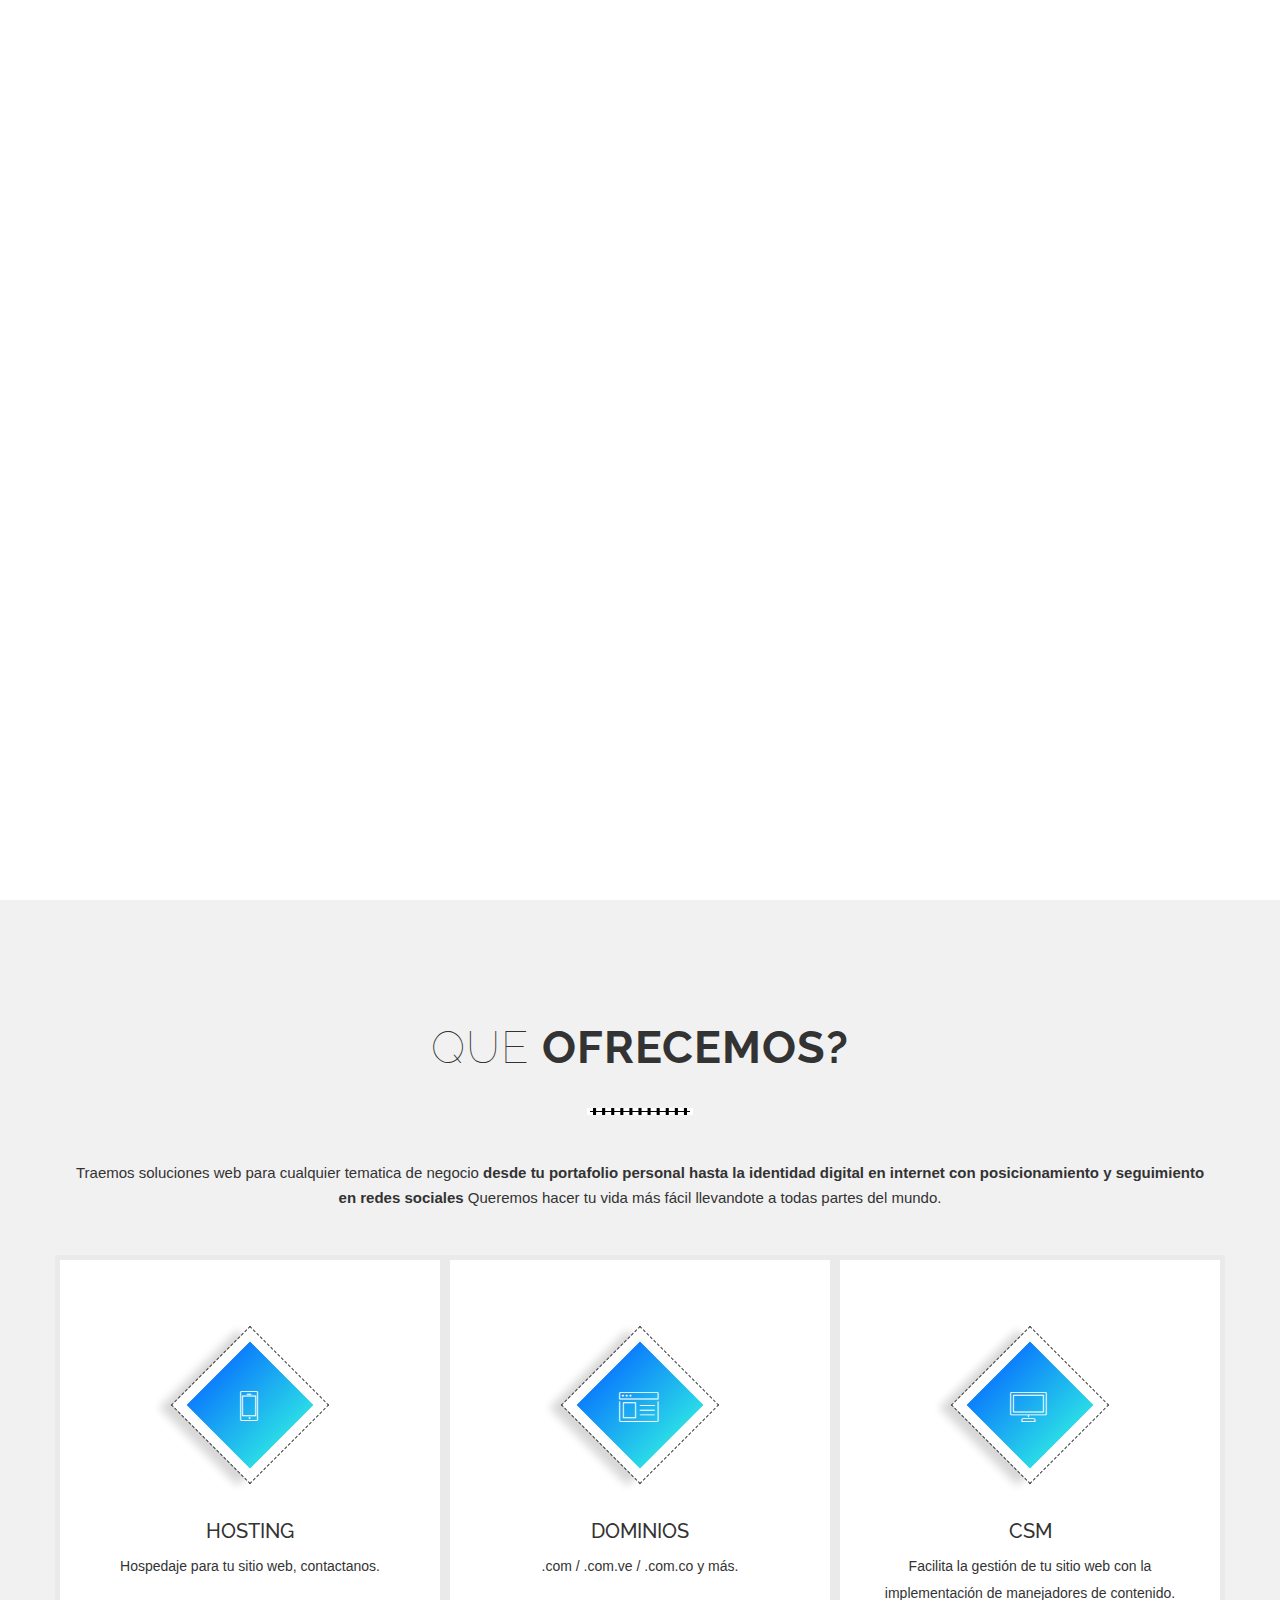
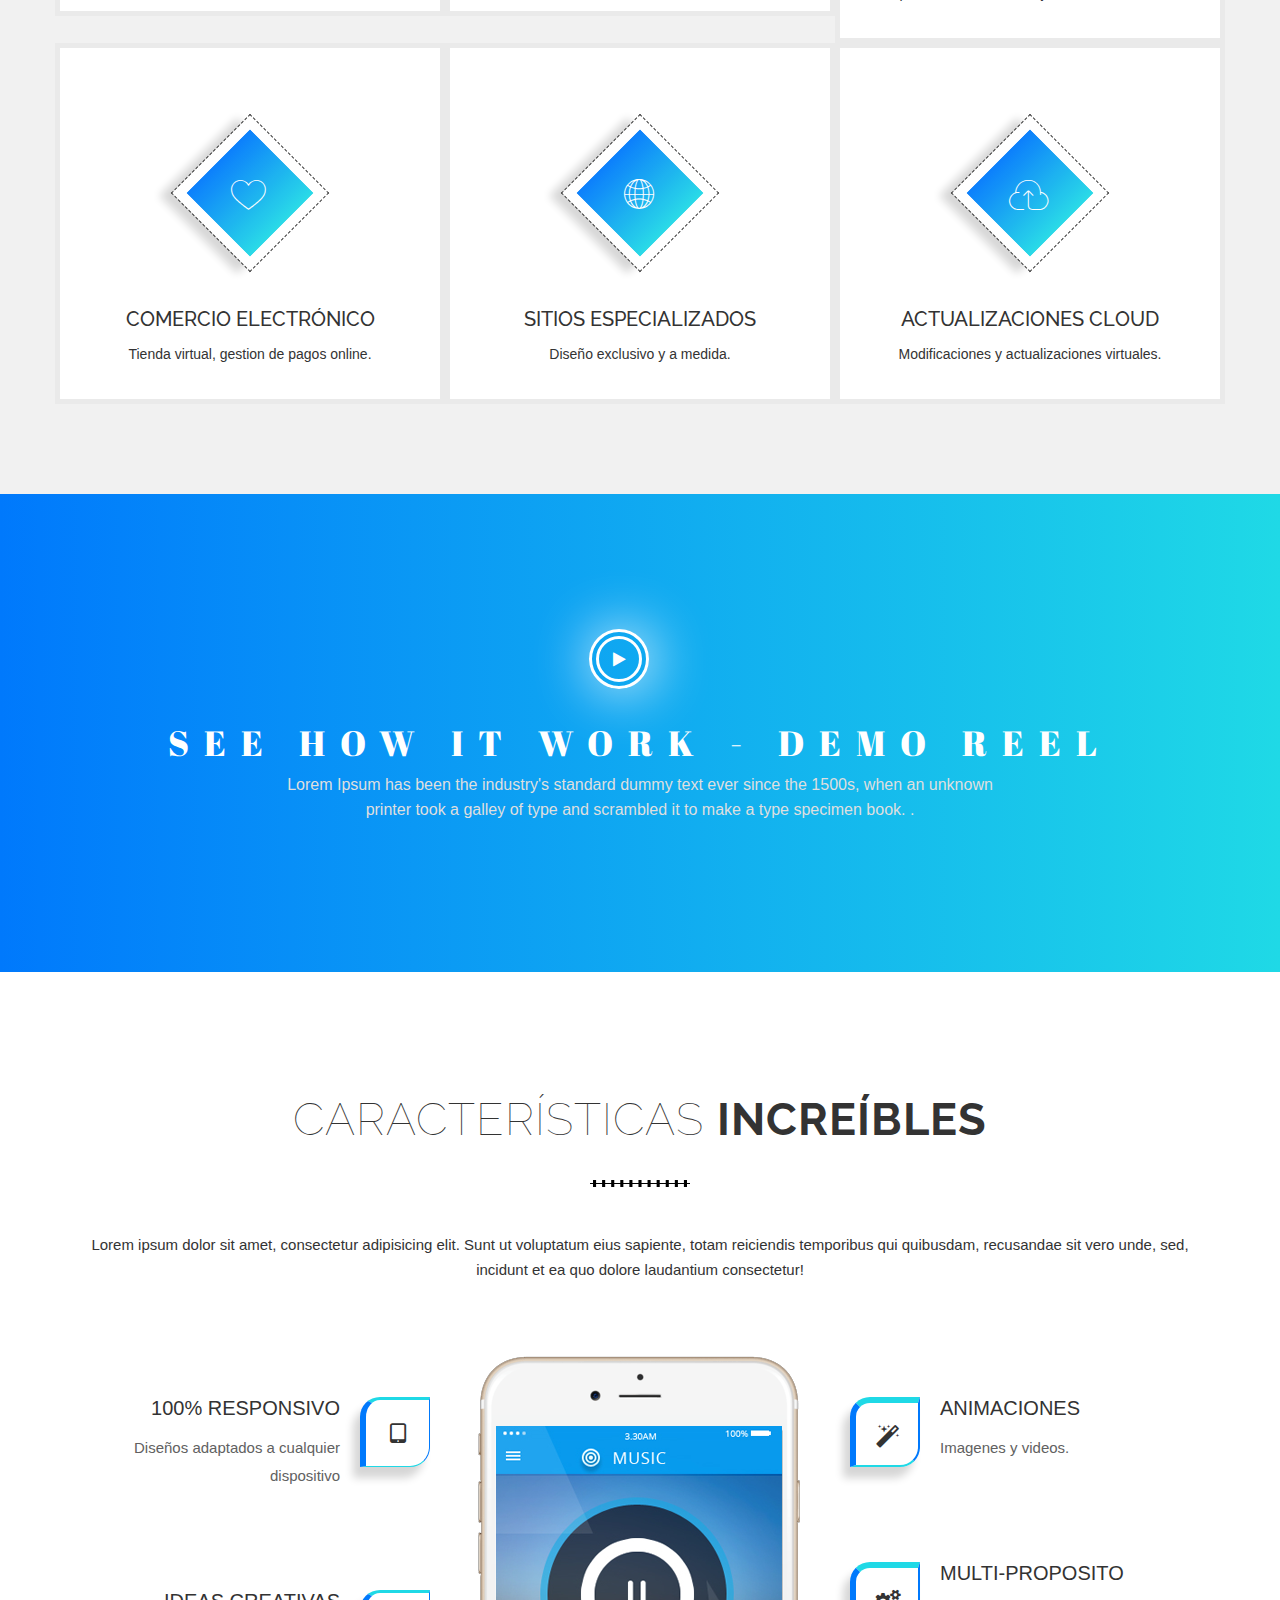
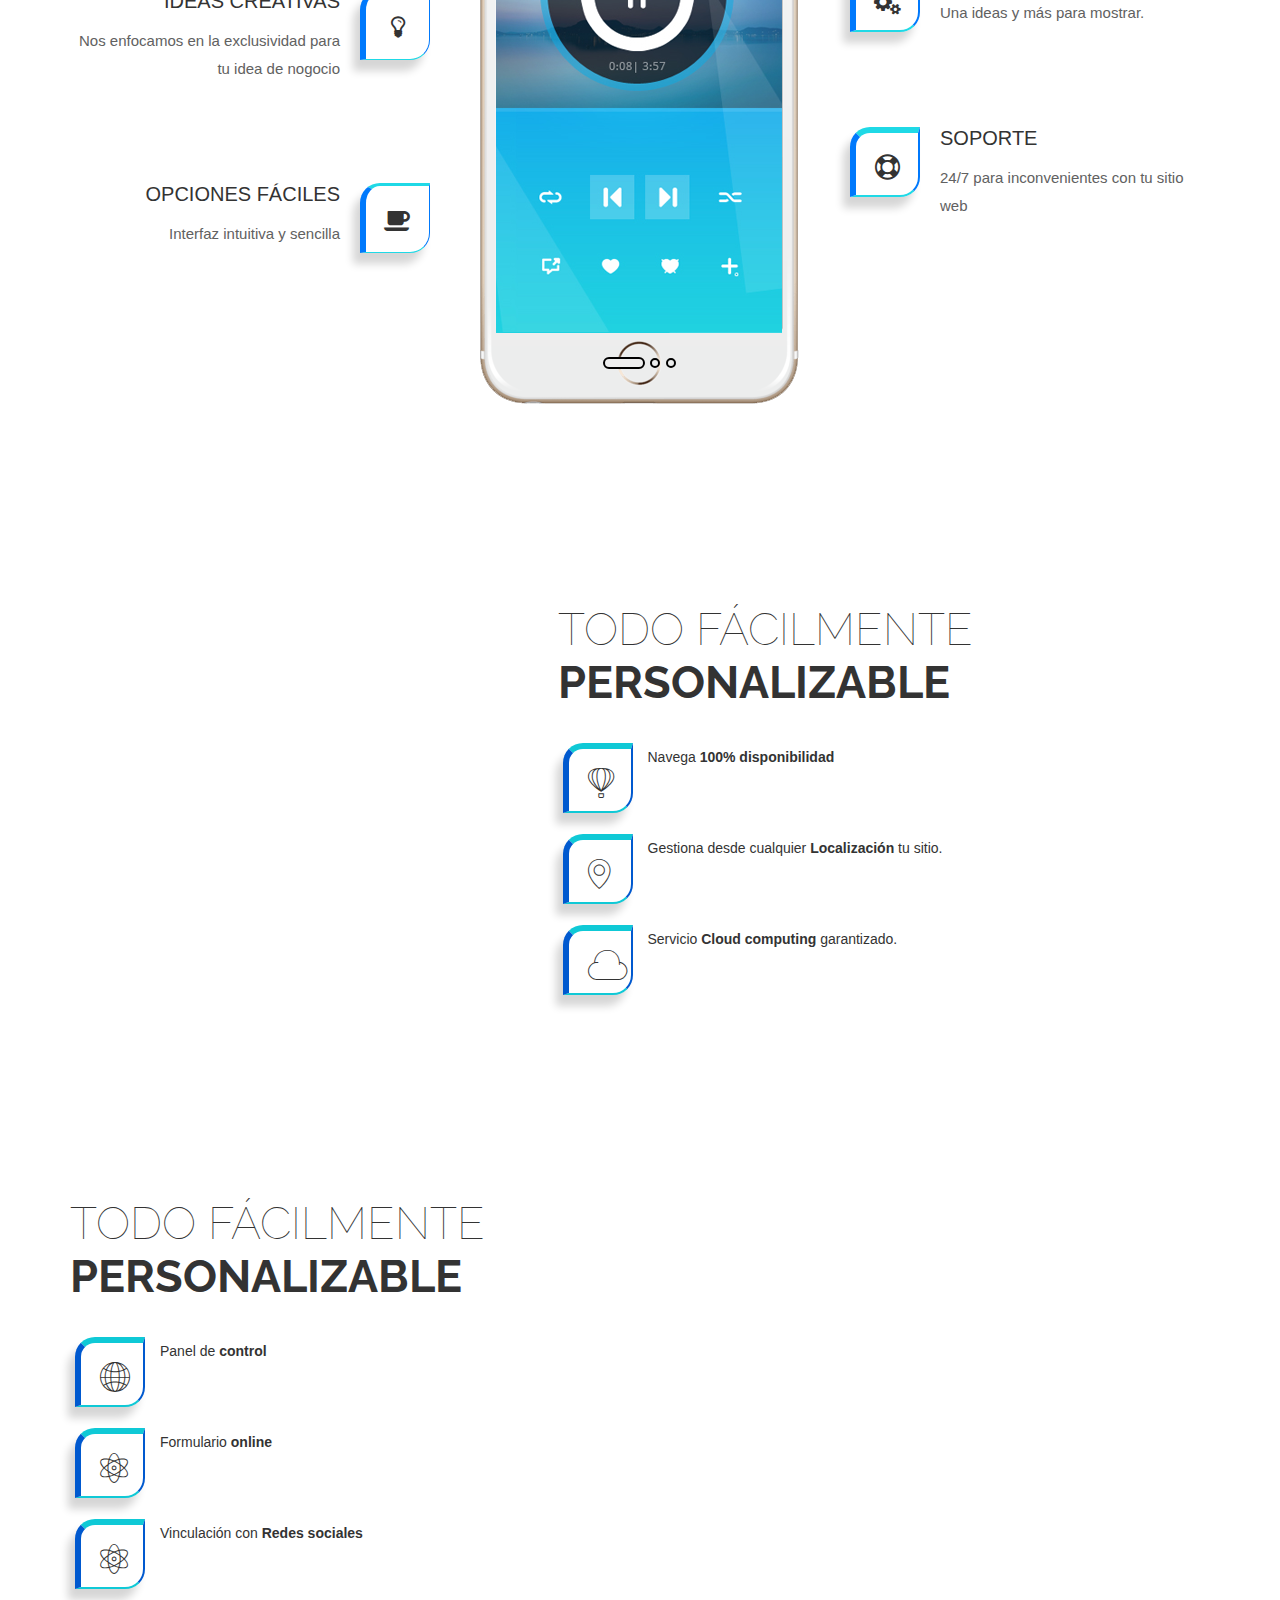
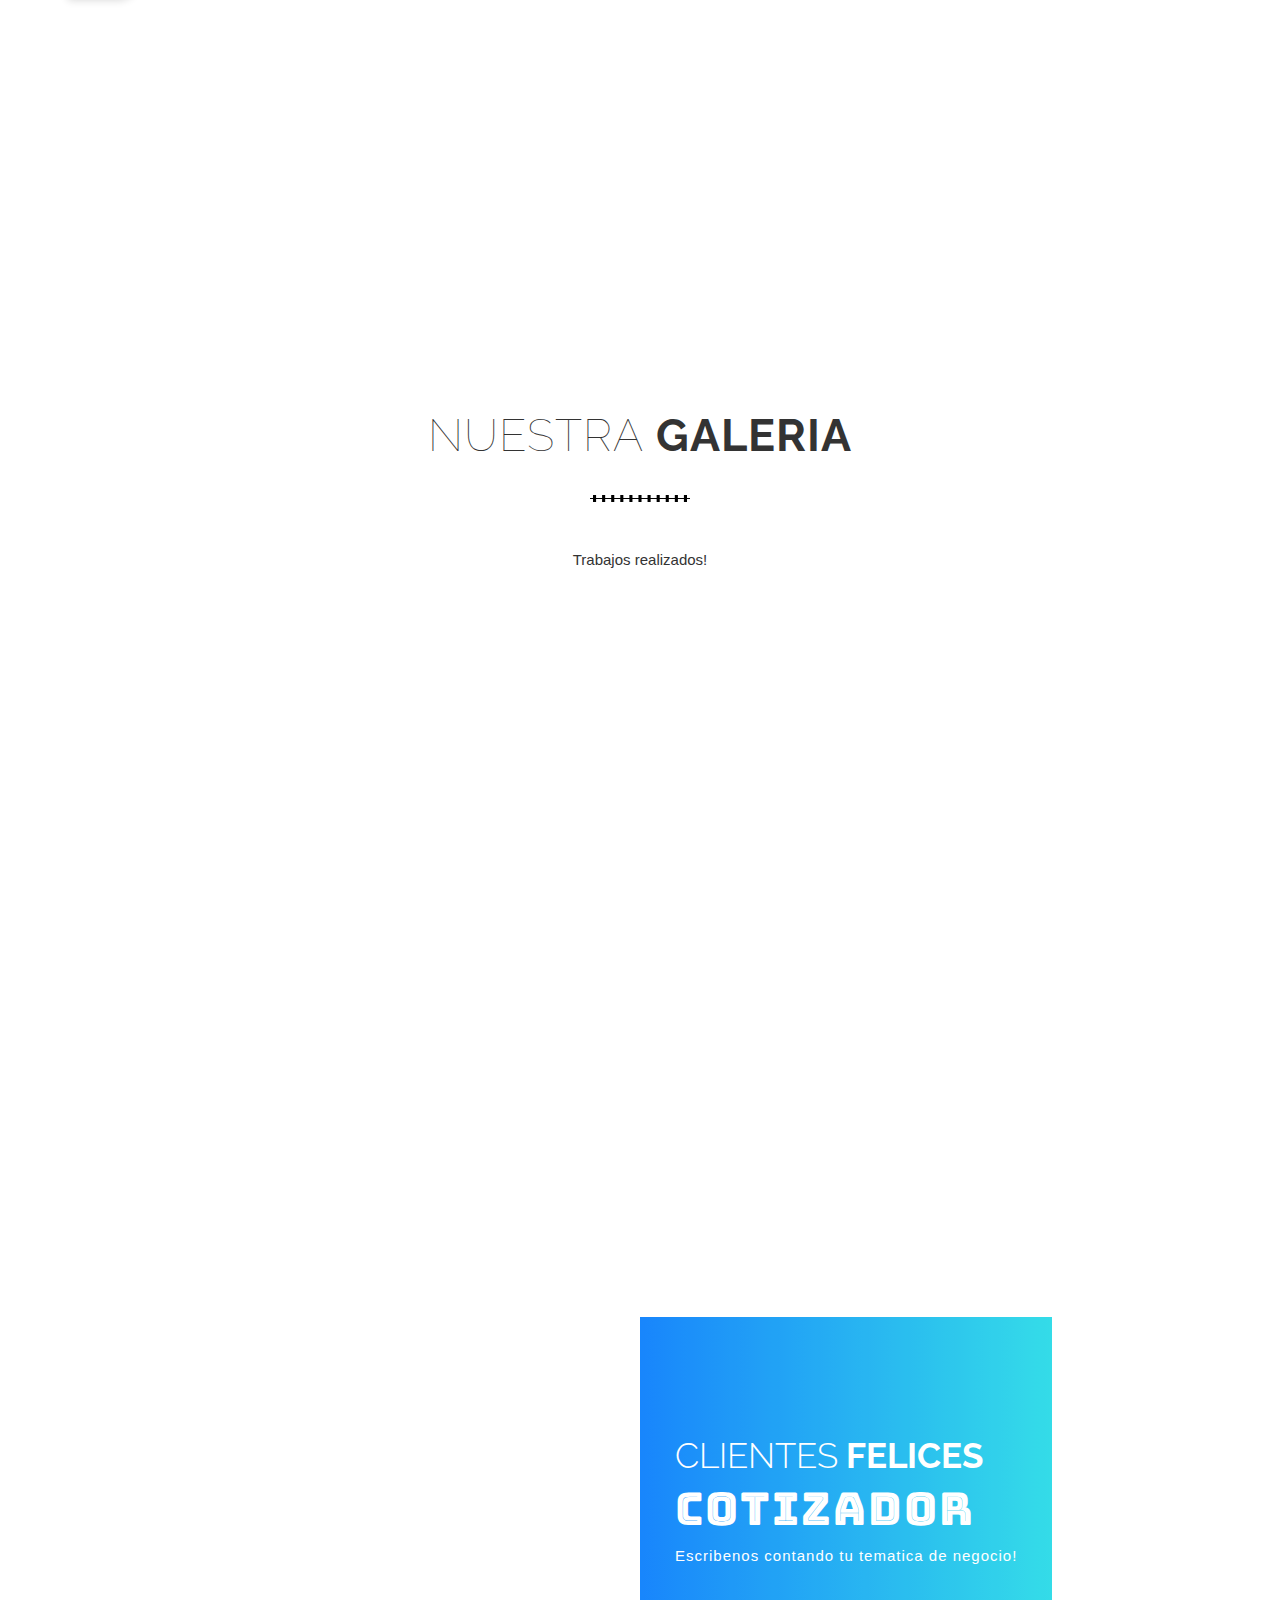
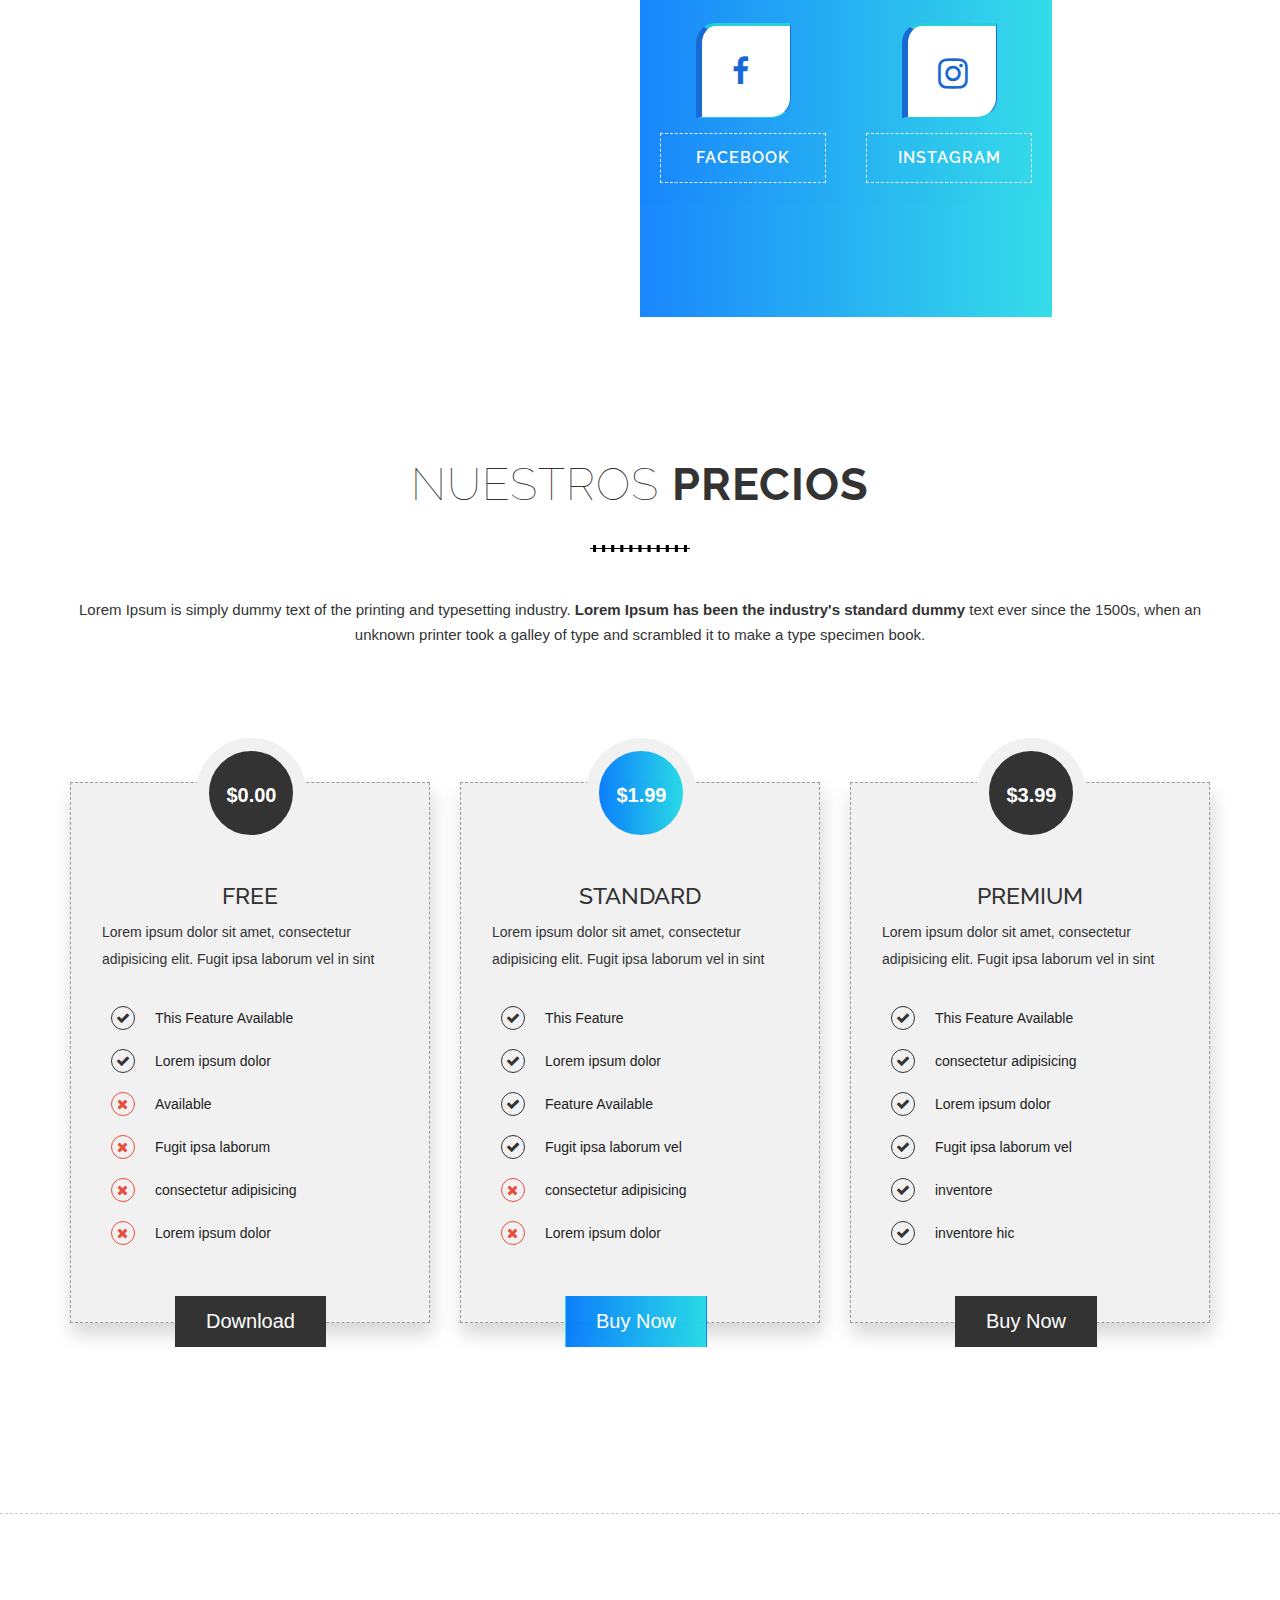
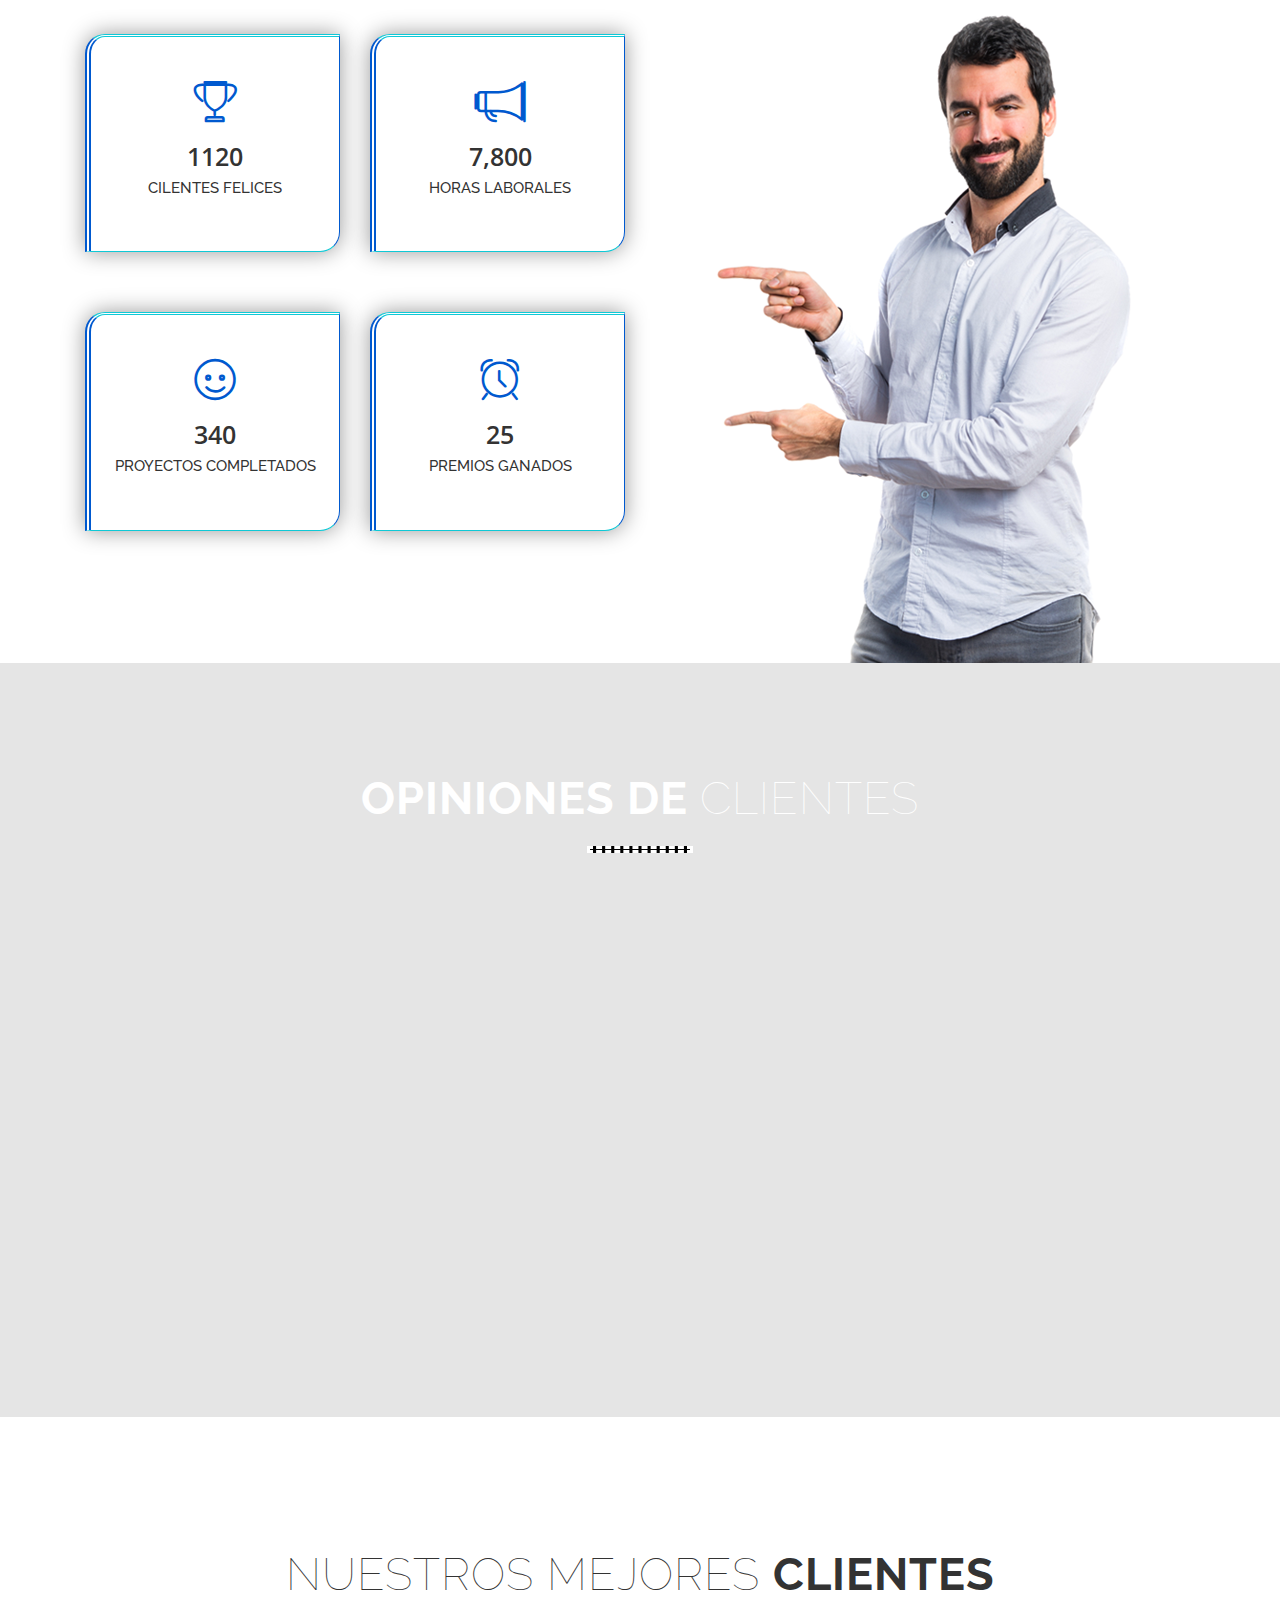
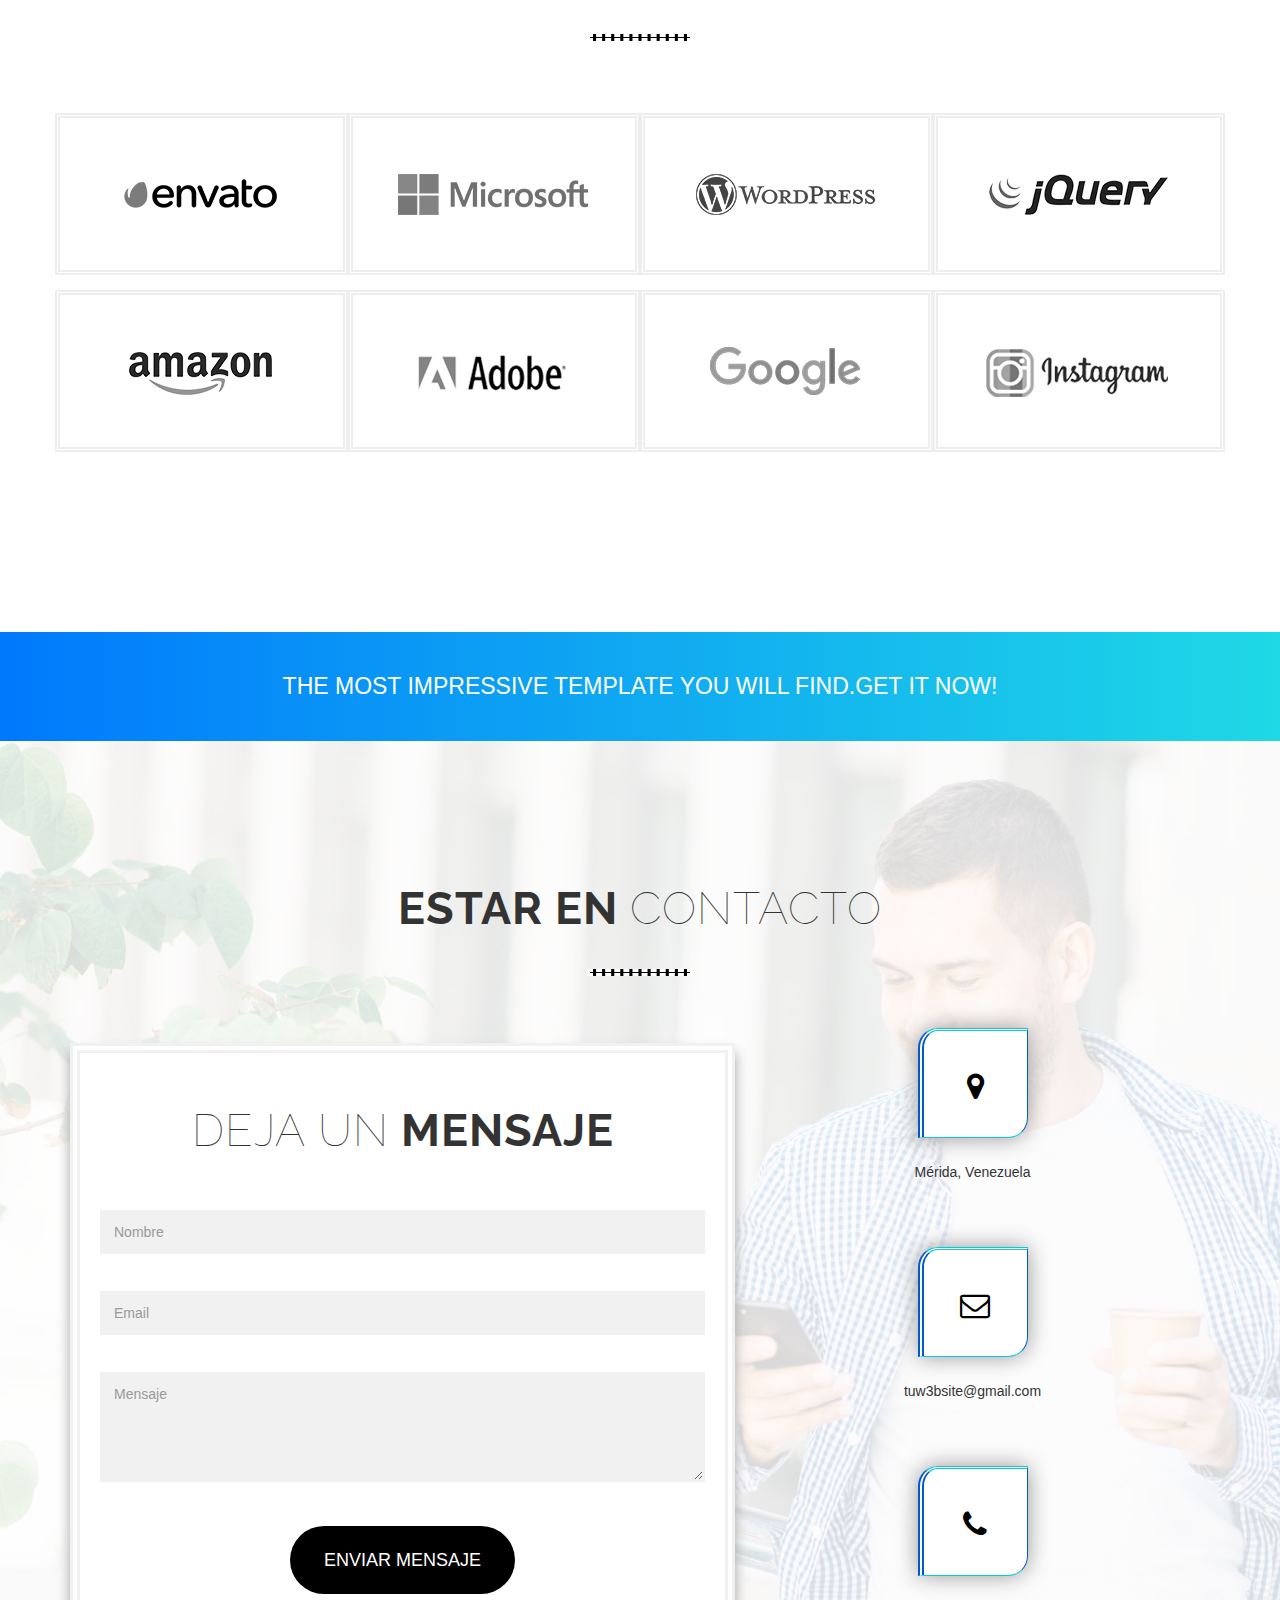
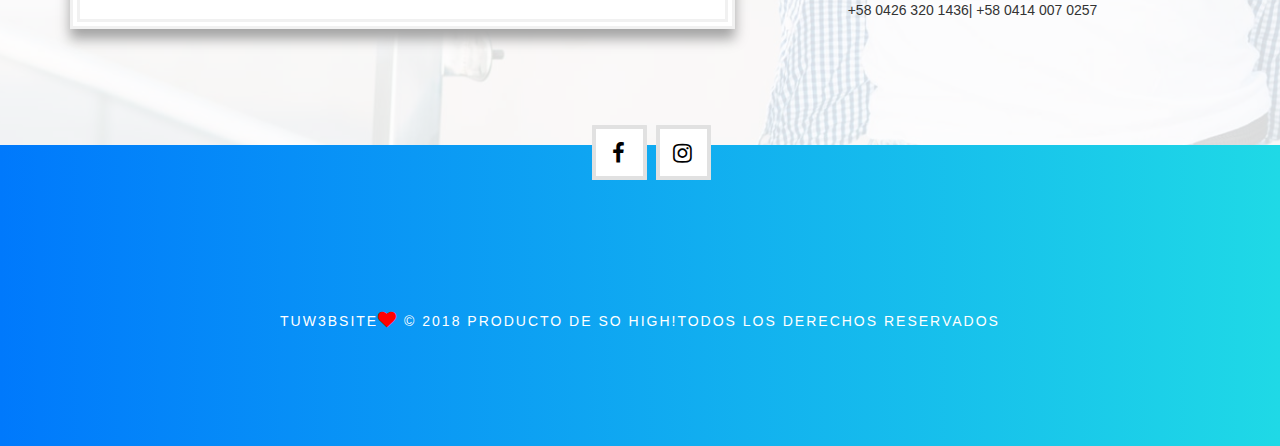
<file: index.html>
<!DOCTYPE html>
<html lang="en">
<head>
<meta charset="utf-8">
<title>Tu W3b Site</title>
<meta name="description" content="">
<meta name="author" content="">
<meta name="viewport" content="width=device-width, initial-scale=1">
<!-- Favicons -->
<link rel="shortcut icon" sizes="32x32" href="http://shtheme.com/html/vniapp/img/favicon.ico"/>
<!-- Bootstrap -->
<link rel="stylesheet" type="text/css"  href="css/bootstrap.css">
<!-- Fonts -->
<link rel="stylesheet" type="text/css" href="fonts/font-awesome/css/font-awesome.css">
<link rel="stylesheet" type="text/css" href="css/Simple-Line-Icons-Webfont/simple-line-icons.css" media="screen" />
<link rel="stylesheet" href="css/et-line-font/et-line-font.css">
<!-- MENU CSS -->
<link rel="stylesheet" href="css/menuzord.css">
<!-- FONT AWESOME -->
<link rel="stylesheet" href="https://maxcdn.bootstrapcdn.com/font-awesome/4.5.0/css/font-awesome.min.css">
<!-- Prettyphoto-->
<link rel="stylesheet" href="css/prettyphoto.css">
<!--Master slider-->
<link href="master-slider/style/masterslider.css" rel="stylesheet">
<link href="master-slider/skins/default/style.css" rel="stylesheet">
<!-- Owl Carousel -->
<link href="css/owl.carousel.css" rel="stylesheet" media="screen">
<link href="css/owl.theme.css" rel="stylesheet" media="screen">
<!-- Stylesheet -->
<link rel="stylesheet" type="text/css"  href="css/style.css">
<!-- Responsive -->
<link rel="stylesheet" type="text/css"  href="css/responsive.css">
<!-- Animate.min -->
<link rel="stylesheet" type="text/css"  href="css/animate.min.css">
</head>
<body id="page-top" data-spy="scroll" data-target=".navbar-fixed-top">
<!--preloader start-->
<div id="preloader">
  <div id="loader"></div>
</div>
<!--preloader end--> 

<!-- Nav Bar-->
<div class="navbar navbar-custom navbar-fixed-top" role="navigation">
  <div class="container">
    <div class="navbar-header">
      <button type="button" class="navbar-toggle" data-toggle="collapse" data-target=".navbar-main-collapse"> <i class="fa fa-bars"></i> </button>
      <a class="navbar-brand page-scroll" href="demo_1.html#page-top"></a> </div>
    <div class="collapse navbar-collapse navbar-right navbar-main-collapse"> <a href="index.html#contact-inner" class="theme-btn btn-blue page-scroll">Contactanos</a>
      <ul class="nav navbar-nav">
        <li class="active"> <a class="page-scroll" href="index.html">Inicio</a> </li>
        <li > <a class="page-scroll" href="index.html#rotate-services">Servicios</a> </li>
        <li> <a class="page-scroll" href="index.html#awesome-features-app">Productos</a> </li>
        
        <li> <a class="page-scroll" href="index.html#gallery">Galeria</a> </li>
        <li> <a class="page-scroll" href="index.html#price">Paquetes</a> </li>
        <!-- <li> <a class="page-scroll" href="index.html#awesome-features-y">Benificios</a> </li> -->
        <!-- <li> <a class="page-scroll" href="index.html#blog">UP Coming</a> </li>
        <li> <a class="page-scroll" href="index.html#downloapp">Download App</a> </li> -->
      </ul>
    </div>
  </div>
</div>
<!-- END Nav Bar --> 



<!-- Header -->
<div id="home" class="back-bg full-height low-back-gradient-p">
  <div class="text-con-i low-back-up">
    <div class="container">
      <div class="row">
        <div class="lead col-lg-7 col-xm-12 ">
          <h1><span class="top-heading-i">Empresarial o Personal<br>
           <span class="blue-pl"> Tu w3b Site ..</span> Es Intuitivo, economico y adaptativo</span>
             </h1>
             <div class="white">Deseas tu propio sitio web?</strong> Conoce lo que tenemos para ti </div>
          <a href="....." class="btn-get text-center"><i class="fa fa-facebook"></i> Facebook</a> <a href="......." class="btn-download text-center"> <i class="fa fa-instagram"></i> Instagram</a> </div>
        <div class="col-lg-5 col-xm-12 col-sm-offset-0 mobile pull-right wow bounceInRight" data-wow-duration="1600ms" data-wow-delay="200ms"> <img class="img-center img-responsive" src="img/screen-phone.png" alt=""></div>
      </div>
    </div>
  </div>
</div>
<!-- End-Header --> 

<!-- Services -->
<div id="rotate-services">
  <div class="service_area">
    <div class="container">
      <div class="section-title  center text-center">
        <h2 >Que<strong> ofrecemos?</strong></h2>
        <hr>
        <p class="para">Traemos soluciones web para cualquier tematica de negocio <strong>desde tu portafolio personal hasta la identidad digital en internet con posicionamiento y seguimiento en redes sociales </strong>Queremos hacer tu vida más fácil llevandote a todas partes del mundo.</p>
      </div>
      <div class="row">
        <div class="service_div">
          <div class="col-md-4 text-center stock">
            <div class="single_service ">
              <div class="ico"> <span class="icon-phone"></span></div>
            </div>
            <h4>Hosting</h4>
            <p >Hospedaje para tu sitio web, contactanos. </p>
          </div>
          <div class="col-md-4 text-center stock">
            <div class="single_service">
              <div class="ico"><span class="icon-browser"></span></div>
            </div>
            <h4>Dominios</h4>
            <p >.com / .com.ve / .com.co y más. </p>
          </div>
          <div class="col-md-4 text-center stock">
            <div class="single_service">
              <div class="ico"><span class="icon-desktop"></span></div>
            </div>
            <h4>CSM</h4>
            <p>Facilita la gestión de tu sitio web con la implementación de manejadores de contenido. </p>
          </div>
          <div class="col-md-4 text-center stock">
            <div class="single_service">
              <div class="ico"><span class="icon-heart"></span></div>
            </div>
            <h4>COMERCIO ELECTRÓNICO</h4>
            <p >Tienda virtual, gestion de pagos online. </p>
          </div>
          <div class="col-md-4 text-center stock">
            <div class="single_service">
              <div class="ico"><span class=" icon-global"></span></div>
            </div>
            <h4>Sitios especializados</h4>
            <p >Diseño exclusivo y a medida. </p>
          </div>
          <div class="col-md-4 text-center stock">
            <div class="single_service">
              <div class="ico"><span class="icon-upload"></span></div>
            </div>
            <h4>Actualizaciones cloud</h4>
            <p >Modificaciones y actualizaciones virtuales. </p>
          </div>
        </div>
      </div>
    </div>
  </div>
</div>
<!-- END Services -->

<!-- Demo Reel -->

<div id="v-bg">
  <div class="text-con-video-b  low-back-up">
    <div class="container">
      <div class="row">
        <div class="lead col-lg-12 col-xm-12 text-center ">
          <div class="lead-controls-m">
            <div class="about-buttons-2"> <a href="https://www.youtube.com/watch?v=nrJtHemSPW4" class="prettyphoto  btn text-center"><i class="fa fa-play"></i> </a> </div>
          </div>
          <h2> <span class="top-heading">See How It Work - Demo Reel</span></h2>
          <div class="lead-text">Lorem Ipsum has been the industry's standard dummy text ever since the 1500s, when an unknown <br>
            printer took 
            a galley of type and scrambled it to make a type specimen book. . </div>
        </div>
      </div>
    </div>
  </div>
</div>

<!-- END Demo--> 

<!-- Feature  -->
<div id="awesome-features-app">
  <div class="container">
    <div class="section-title center text-center">
      <h2>Características <strong>increíbles</strong></h2>
      <hr>
      <p class="para">Lorem ipsum dolor sit amet, consectetur adipisicing elit.
        Sunt ut voluptatum eius sapiente, totam reiciendis temporibus qui quibusdam,
        recusandae sit vero unde, sed, incidunt et ea quo dolore laudantium consectetur! </p>
      <div class="row"> 
        <!-- Start Service Icon 1 -->
        <div class="col-md-4 col-sm-12 feature-box feature-icon-left-more">
          <div class="feature-icon"> <i class="fa fa-tablet  "></i> </div>
          <div class="feature-content text-left">
            <h4>100% Responsivo</h4>
            <div class="feature-test">Diseños adaptados a cualquier dispositivo </div>
          </div>
          <div class="feature-icon"> <i class="fa fa-lightbulb-o"></i> </div>
          <div class="feature-content text-left">
            <h4>Ideas creativas</h4>
            <div class="feature-test">Nos enfocamos en la exclusividad para tu idea de nogocio </div>
          </div>
          <div class="feature-icon"> <i class="fa fa-coffee "></i> </div>
          <div class="feature-content text-left">
            <h4>Opciones fáciles</h4>
            <div class="feature-test">Interfaz intuitiva y sencilla </div>
          </div>
        </div>
        <!-- End Service Icon 1 --> 
        <!-- Start Service Icon 2 -->
        <div class="col-sm-12 col-sm-12 col-md-4">
          <div class="photo-slide">
            <div id="carousel" class="carousel slide" data-ride="carousel">
              <ol class="carousel-indicators">
                <li data-target="#carousel" data-slide-to="0" class="active"></li>
                <li data-target="#carousel" data-slide-to="1" class=""></li>
                <li data-target="#carousel" data-slide-to="2" class=""></li>
              </ol>
              <div class="carousel-inner">
                <div class="item"> <img src="img/features-mob_02.png" alt=""> </div>
                <div class="item active left"> <img src="img/features-mob_03.png" alt=""> </div>
                <div class="item next left"> <img src="img/features-mob_04.png" alt=""> </div>
              </div>
              <!-- end .carousel-inner --> 
            </div>
            <!-- end #carousel --> 
          </div>
          <!-- end .photo-slide --> 
        </div>
        <!-- End Service Icon 2 --> 
        <!-- Start Service Icon 3 -->
        <div class="col-md-4 col-sm-12 feature-box feature-icon-right-more">
          <div class="feature-icon"> <i class="fa fa-magic "></i> </div>
          <div class="feature-content text-left">
            <h4>Animaciones</h4>
            <div class="feature-test">Imagenes y videos. </div>
          </div>
          <div class="feature-icon"> <i class="fa fa-cogs"></i> </div>
          <div class="feature-content text-left">
            <h4>Multi-proposito</h4>
            <div class="feature-test">Una ideas y más para mostrar. </div>
          </div>
          <div class="feature-icon"><i class="fa fa-life-ring"></i></div>
          <div class="feature-content text-left">
            <h4>Soporte</h4>
            <div class="feature-test"> 24/7 para inconvenientes con tu sitio web </div>
          </div>
        </div>
      </div>
      <!-- .row --> 
    </div>
  </div>
</div>
<!-- END Feature--> 

<!-- Customizable -->
<div id="app-download-i">
  <div class="join-us-app">
    <div class="container">
      <div class="row">
        <div class="col-sm-12 col-md-5 text-center wow bounceInLeft" data-wow-duration="1600ms" data-wow-delay="200ms"></div>
        <div class="col-sm-12 col-md-7 center">
          <div class="list-o ">
            <h1>Todo fácilmente<strong> personalizable</strong> </h1>
            <ul>
              <li>
                <div class="join-us-icon ">
                  <div class="ico"> <span class="icon-hotairballoon"></span></div>
                </div>
               Navega  <strong>100% disponibilidad</strong>  </li>
              <li>
                <div class="join-us-icon ">
                  <div class="ico"> <span class="icon-map-pin"></span></div>
                </div>
                Gestiona desde cualquier <strong> Localización</strong> tu sitio. </li>
              <li>
                <div class="join-us-icon ">
                  <div class="ico"> <span class="icon-cloud"></span></div>
                </div>
                Servicio<strong> Cloud computing</strong> garantizado. </li>
              <!-- <li>
                <div class="join-us-icon ">
                  <div class="ico"> <span class="icon-map-pin"></span></div>
                </div>
                Lorem ipsum <strong>dolor sit amet, </strong>consectetur adipisicing elit, sed do
                eiusmod tempor incididunt ut labore et dolore magna. </li> -->
            </ul>
          </div>
        </div>
      </div>
    </div>
  </div>
</div>
<!-- END Customizable--> 

<!-- Download -->
<div id="app-download">
  <div class="join-us-app">
    <div class="container">
      <div class="row">
        <div class="col-sm-12  col-md-7 center">
          <div class="list-o ">
            <h1>Todo fácilmente<br>
              <strong>personalizable</strong> </h1>
            <ul>
              <li>
                <div class="join-us-icon ">
                  <div class="ico"> <span class="icon-global"></span></div>
                </div>
               Panel de <strong>  control</strong>
                 </li>
             
              <li>
                <div class="join-us-icon ">
                  <div class="ico"> <span class="icon-genius"></span></div>
                </div>
              Formulario <strong>  online</strong>  </li>
              <li>
                <div class="join-us-icon ">
                  <div class="ico"> <span class="icon-genius"></span></div>
                </div>
              Vinculación con  <strong> Redes sociales</strong>  </li>
            </ul>
          </div>
        </div>
        <div class="col-sm-12 col-md-5 text-center wow bounceInRight" data-wow-duration="1600ms" data-wow-delay="200ms"> <img class="img-responsive centered" src="img/features-mob-3.png" alt=""> </div>
      </div>
    </div>
  </div>
</div>
<!-- END Download--> 

<!-- Screen  -->
<!-- <div id="screen" class="screen">
  <div class="container">
    <div class="section-title  center">
      <h2>App <br>
        <strong>Screenshots </strong> </h2>
      <hr>
      <p class="para">Lorem Ipsum is simply dummy text of the printing and typesetting
        industry. <strong>Lorem Ipsum has been the industry's standard dummy </strong>text
        ever since the 1500s, when an unknown printer took a galley of type and
        scrambled it to make a type specimen book. </p>
    </div>
    <div class="row">
      <div class="col-sm-12">
        <div class="ms-staff-carousel">
          <div class="master-slider" id="teamslider">
            <div class="ms-slide"> <img src="http://shtheme.com/html/vniapp/assets/master-slider/style/blank.gif" data-src="img/app-screen/01.jpg" alt=""/>
              <div class="ms-info text-center"> </div>
            </div>
           
            <div class="ms-slide"> <img src="http://shtheme.com/html/vniapp/assets/master-slider/style/blank.gif" data-src="img/app-screen/02.jpg" alt=""/>
              <div class="ms-info text-center"> </div>
            </div>
          
            <div class="ms-slide"> <img src="http://shtheme.com/html/vniapp/assets/master-slider/style/blank.gif" data-src="img/app-screen/03.jpg" alt=""/>
              <div class="ms-info text-center"> </div>
            </div>
      
            <div class="ms-slide"> <img src="http://shtheme.com/html/vniapp/assets/master-slider/style/blank.gif" data-src="img/app-screen/04.jpg" alt=""/>
              <div class="ms-info text-center"> </div>
            </div>
            
            <div class="ms-slide"> <img src="http://shtheme.com/html/vniapp/assets/master-slider/style/blank.gif" data-src="img/app-screen/05.jpg" alt=""/>
              <div class="ms-info text-center"> </div>
            </div>
          
            <div class="ms-slide"> <img src="http://shtheme.com/html/vniapp/assets/master-slider/style/blank.gif" data-src="img/app-screen/06.jpg" alt=""/>
              <div class="ms-info text-center"> </div>
            </div>
          
            <div class="ms-slide"> <img src="http://shtheme.com/html/vniapp/assets/master-slider/style/blank.gif" data-src="img/app-screen/07.jpg" alt=""/>
              <div class="ms-info text-center"> </div>
            </div>
           
          </div>
       
          <div class="ms-staff-info" id="staff-info"> </div>
        </div>
       
      </div>
     
    </div>
 
  </div>

</div> -->
<!-- END Screen --> 

<!-- Our Best Gallery  -->
<div id="gallery" class="our-best-work ">
  <div class="container-fluid">
    <div class="section-title center text-center">
      <h2>Nuestra <strong>Galeria</strong></h2>
      <hr>
      <div class="mid"></div>
      <p class="para">Trabajos realizados!</p>
    </div>
    <div class="row">
      <div class="col-md-3 col-sm-6">
        <div data-wow-delay=".1s" data-wow-duration="1.5s" data-wow-offset="10" class="single-work wow fadeInUp animated" style="visibility: visible; animation-duration: 1.5s; animation-delay: 0.1s; animation-name: fadeInUp;"> <a class="work" href="img/works/1.jpg"><img class="img-responsive" src="img/works/1.jpg" alt=""> </a>
          <div class="work-info">
            <h5>Work Title</h5>
            <a class="work-link" href="demo_1.html"> <i class="fa fa-link"></i> </a> </div>
        </div>
      </div>
      <div class="col-md-3 col-sm-6">
        <div data-wow-delay=".2s" data-wow-duration="1.5s" data-wow-offset="10" class="single-work wow fadeInUp animated" style="visibility: visible; animation-duration: 1.5s; animation-delay: 0.2s; animation-name: fadeInUp;"> <a class="work" href="img/works/2.jpg"><img class="img-responsive" src="img/works/2.jpg" alt=""> </a>
          <div class="work-info">
            <h5>Work Title</h5>
            <a class="work-link" href="demo_1.html"> <i class="fa fa-link"></i> </a> </div>
        </div>
      </div>
      <div class="col-md-3 col-sm-6">
        <div data-wow-delay=".3s" data-wow-duration="1.5s" data-wow-offset="10" class="single-work wow fadeInUp animated" style="visibility: visible; animation-duration: 1.5s; animation-delay: 0.3s; animation-name: fadeInUp;"> <a class="work" href="img/works/3.jpg"><img class="img-responsive" src="img/works/3.jpg" alt=""> </a>
          <div class="work-info">
            <h5>Work Title</h5>
            <a class="work-link" href="demo_1.html"> <i class="fa fa-link"></i> </a> </div>
        </div>
      </div>
      <div class="col-md-3 col-sm-6">
        <div data-wow-delay=".4s" data-wow-duration="1.5s" data-wow-offset="10" class="single-work wow fadeInUp animated" style="visibility: visible; animation-duration: 1.5s; animation-delay: 0.4s; animation-name: fadeInUp;"> <a class="work" href="img/works/4.jpg"><img class="img-responsive" src="img/works/4.jpg" alt=""> </a>
          <div class="work-info">
            <h5>Work Title</h5>
            <a class="work-link" href="demo_1.html"> <i class="fa fa-link"></i> </a> </div>
        </div>
      </div>
      <div class="col-md-3 col-sm-6">
        <div data-wow-delay=".1s" data-wow-duration="1.5s" data-wow-offset="10" class="single-work wow fadeInUp animated" style="visibility: visible; animation-duration: 1.5s; animation-delay: 0.1s; animation-name: fadeInUp;"> <a class="work" href="img/works/5.jpg"><img class="img-responsive" src="img/works/5.jpg" alt=""> </a>
          <div class="work-info">
            <h5>Work Title</h5>
            <a class="work-link" href="demo_1.html"> <i class="fa fa-link"></i> </a> </div>
        </div>
      </div>
      <div class="col-md-3 col-sm-6">
        <div data-wow-delay=".2s" data-wow-duration="1.5s" data-wow-offset="10" class="single-work wow fadeInUp animated" style="visibility: visible; animation-duration: 1.5s; animation-delay: 0.2s; animation-name: fadeInUp;"> <a class="work" href="img/works/6.jpg"><img class="img-responsive" src="img/works/6.jpg" alt=""> </a>
          <div class="work-info">
            <h5>Work Title</h5>
            <a class="work-link" href="demo_1.html"> <i class="fa fa-link"></i> </a> </div>
        </div>
      </div>
      <div class="col-md-3 col-sm-6">
        <div data-wow-delay=".3s" data-wow-duration="1.5s" data-wow-offset="10" class="single-work wow fadeInUp animated" style="visibility: visible; animation-duration: 1.5s; animation-delay: 0.3s; animation-name: fadeInUp;"> <a class="work" href="img/works/7.jpg"><img class="img-responsive" src="img/works/7.jpg" alt=""> </a>
          <div class="work-info">
            <h5>Work Title</h5>
            <a class="work-link" href="demo_1.html"> <i class="fa fa-link"></i> </a> </div>
        </div>
      </div>
      <div class="col-md-3 col-sm-6">
        <div data-wow-delay=".4s" data-wow-duration="1.5s" data-wow-offset="10" class="single-work wow fadeInUp animated" style="visibility: visible; animation-duration: 1.5s; animation-delay: 0.4s; animation-name: fadeInUp;"> <a class="work" href="img/works/8.jpg"><img class="img-responsive" src="img/works/8.jpg" alt=""> </a>
          <div class="work-info">
            <h5>Work Title</h5>
            <a class="work-link" href="demo_1.html"> <i class="fa fa-link"></i> </a> </div>
        </div>
      </div>
    </div>
  </div>
</div>
<!-- End-Our Best Gallery  --> 

<!-- About Project  -->
<div id="benefit" class="benefit ">
  <div class="container-fluid">
    <div class="row">
      <div class="col-md-6 col-sm-12 benefit-right no-pad">
        <div class="benefit-text no-pad">
          <div class="benefit-heading ">
            <div class="col-md-12 col-sm-12">
              <h3>Clientes<span class="pink"><strong> Felices </strong></span></h3>
              <div class="project-text">Cotizador</div>
              <p class="para">Escribenos contando tu tematica de negocio! </p>
            </div>
          </div>
          <div class="benefit-heading">
            <div class="col-md-6 col-sm-12">
              <div class="benefit-blue "> <i class="fa fa-facebook"></i> </div>
              <div class="benefit-text-i">
                <h4>FACEBOOK</h4>
              </div>
            </div>
          </div>
          <div class="benefit-heading">
            <div class="col-md-6 col-sm-12">
              <div class="benefit-green"> <i class="fa fa-instagram"></i></div>
              <div class="benefit-text-i">
                <h4>instagram</h4>
              </div>
            </div>
          </div>
        </div>
      </div>
    </div>
  </div>
</div>
<!-- END About  --> 

<!-- Pricing  -->
<div id="price">
  <div class="price div-padding dark-bg">
    <div class="container">
      <div class="section-title center">
        <h2>Nuestros <strong>Precios</strong></h2>
        <hr>
        <p class="para">Lorem Ipsum is simply dummy text of the printing and typesetting
          industry. <strong>Lorem Ipsum has been the industry's standard dummy </strong>text
          ever since the 1500s, when an unknown printer took a galley of type and
          scrambled it to make a type specimen book. </p>
      </div>
      <div class="row">
        <div class="price-list">
          <div class="col-md-4">
            <div class="price-table">
              <div class="rate">$0.00</div>
              <h2>Free</h2>
              <p>Lorem ipsum dolor sit amet, consectetur adipisicing elit. Fugit ipsa laborum vel in sint</p>
              <ul>
                <li><i class="fa fa-check"></i>This Feature Available</li>
                <li><i class="fa fa-check"></i>Lorem ipsum dolor</li>
                <li><i class="fa fa-times"></i>Available</li>
                <li><i class="fa fa-times"></i>Fugit ipsa laborum</li>
                <li><i class="fa fa-times"></i>consectetur adipisicing</li>
                <li><i class="fa fa-times"></i>Lorem ipsum dolor</li>
              </ul>
              <a href="demo_1.html#download" class="btn btn-default buy-now">Download</a> </div>
            <!-- end .price-table --> 
          </div>
          <!-- end .price-list> .col-md-4 (1) -->
          <div class="col-md-4">
            <div class="price-table featured-price">
              <div class="rate">$1.99</div>
              <h2>Standard</h2>
              <p>Lorem ipsum dolor sit amet, consectetur adipisicing elit. Fugit ipsa laborum vel in sint</p>
              <ul>
                <li><i class="fa fa-check"></i>This Feature</li>
                <li><i class="fa fa-check"></i>Lorem ipsum dolor</li>
                <li><i class="fa fa-check"></i>Feature Available</li>
                <li><i class="fa fa-check"></i>Fugit ipsa laborum vel</li>
                <li><i class="fa fa-times"></i>consectetur adipisicing</li>
                <li><i class="fa fa-times"></i>Lorem ipsum dolor</li>
              </ul>
              <a href="demo_1.html#download" class="btn btn-default buy-now">Buy Now</a> </div>
            <!-- end .price-table --> 
          </div>
          <!-- end .price-list> .col-md-4 (2) -->
          <div class="col-md-4">
            <div class="price-table">
              <div class="rate">$3.99</div>
              <h2>Premium</h2>
              <p>Lorem ipsum dolor sit amet, consectetur adipisicing elit. Fugit ipsa laborum vel in sint</p>
              <ul>
                <li><i class="fa fa-check"></i>This Feature Available</li>
                <li><i class="fa fa-check"></i>consectetur adipisicing</li>
                <li><i class="fa fa-check"></i>Lorem ipsum dolor</li>
                <li><i class="fa fa-check"></i>Fugit ipsa laborum vel</li>
                <li><i class="fa fa-check"></i>inventore</li>
                <li><i class="fa fa-check"></i>inventore hic</li>
              </ul>
              <a href="demo_1.html#download" class="btn btn-default buy-now">Buy Now</a> </div>
            <!-- end .price-table --> 
          </div>
          <!-- end .price-list> .col-md-4 (3) --> 
        </div>
        <!-- end .price-list --> 
      </div>
      <!-- end .container> .row --> 
    </div>
    <!-- end .container --> 
  </div>
  <!-- end .price --> 
</div>
<!-- END Pricing--> 

<!-- Video Background  -->
<!-- <div id="video" class="html-video-i">
  <div class="home_overlay">
    <video class="text-center" muted="" autoplay="" loop=""> 
      
      <source type="video/mp4" src="videos/officeloop_low.mp4">
    </video>
    <div class="video-text video-back">
      <div class="lead col-lg-4 col-lg-offset-4 col-xm-offset-0 col-xm-12 text-center v-bg ">
        <div class="video-textt"><span class="small-do-v">Free Download </span> <br>
          <strong>Video Background</strong> </div>
        <p class="video-p">Lorem ipsum dolor sit amet, consectetur adipisicing elit. Possimus eveniet nobis aliquam    
          quam odio quisquam cupiditate dicta </p>
      </div>
    </div>
  </div>
</div> -->

<!-- End Video Background --> 

<!-- Achivements -->
<div id="achivements">
  <div class="low-back-up">
    <div class="container">
      <div class="col-lg-6">
        <div class="row">
          <div class="col-md-6 col-sm-3">
            <div class="achivement-box">
              <div class="ico"> <span class="icon-trophy"></span></div>
              <span class="count">1120</span>
              <h4>Cilentes felices</h4>
            </div>
          </div>
          <div class="col-md-6 col-sm-3">
            <div class="achivement-box">
              <div class="ico"> <span class="icon-megaphone"></span> </div>
              <span class="count">7,800</span>
              <h4>Horas laborales</h4>
            </div>
          </div>
          <div class="col-md-6 col-sm-3">
            <div class="achivement-box">
              <div class="ico"> <span class="icon-happy"></span> </div>
              <span class="count">340</span>
              <h4>Proyectos completados</h4>
            </div>
          </div>
          <div class="col-md-6 col-sm-3">
            <div class="achivement-box">
              <div class="ico"> <span class="icon-alarmclock"></span></div>
              <span class="count">25</span>
              <h4>Premios ganados</h4>
            </div>
          </div>
        </div>
      </div>
      <div class="col-lg-6 text-center">
        <div class="row"> <img src="img/man_bg.png" alt=""></div>
      </div>
    </div>
  </div>
</div>
<!-- END Achivements--> 

<!-- Feature -->
<!-- <div id="awesome-features-y">
  <div class="container">
    <div class="section-title center">
      <h2>Descubre los  <strong>beneficios</strong></h2>
      <hr>
      <p class="para">Lorem Ipsum is simply dummy text of the printing and typesetting
        industry. <strong>Lorem Ipsum has been the industry's standard dummy </strong>text
        ever since the 1500s, when an unknown printer took a galley of type and
        scrambled it to make a type specimen book. </p>
      <div class="row"> 
      
        <div class="col-md-6 col-sm-6 feature-box feature-icon-left-more-y">
          <div class="feature-icon-y"> <i class="fa fa-tablet  "></i> </div>
          <div class="feature-content-y text-left">
            <h4>100% Responsive</h4>
            <div class="feature-test-light">It is a long established fact that a reader
              will be distracted by the readable content of a page when looking
              at its layout. </div>
          </div>
        </div>
      
        <div class="col-md-6 col-sm-6 feature-box feature-icon-left-more-y">
          <div class="feature-icon-y"> <i class="fa fa-lightbulb-o"></i> </div>
          <div class="feature-content-y text-left">
            <h4>Creative Ideas</h4>
            <div class="feature-test-light">It is a long established fact that a reader
              will be distracted by the readable content of a page when looking
              at its layout. </div>
          </div>
        </div>
        
        <div class="col-md-6 col-sm-6 feature-box feature-icon-left-more-y">
          <div class="feature-icon-y"> <i class="fa fa-magic "></i> </div>
          <div class="feature-content-y text-left">
            <h4>Great Animations</h4>
            <div class="feature-test-light">It is a long established fact that a reader
              will be distracted by the readable content of a page when looking
              at its layout. </div>
          </div>
        </div>
        
        <div class="col-md-6 col-sm-6 feature-box feature-icon-left-more-y">
          <div class="feature-icon-y"> <i class="fa fa-html5"></i> </div>
          <div class="feature-content-y text-left">
            <h4>HTML 5</h4>
            <div class="feature-test-light">It is a long established fact that a reader
              will be distracted by the readable content of a page when looking
              at its layout. </div>
          </div>
        </div>
        
        <div class="col-md-6 col-sm-6 feature-box feature-icon-left-more-y">
          <div class="feature-icon-y"> <i class="fa fa-css3"></i> </div>
          <div class="feature-content-y text-left">
            <h4>CSS 3</h4>
            <div class="feature-test-light">It is a long established fact that a reader
              will be distracted by the readable content of a page when looking
              at its layout. </div>
          </div>
        </div>
        
        <div class="col-md-6 col-sm-6 feature-box feature-icon-left-more-y">
          <div class="feature-icon-y"> <i class="fa fa-coffee "></i> </div>
          <div class="feature-content-y text-left">
            <h4>Easy Options</h4>
            <div class="feature-test-light">It is a long established fact that a reader
              will be distracted by the readable content of a page when looking
              at its layout. </div>
          </div>
        </div>
      </div>
     
    </div>
  </div>
</div> -->
<!-- End-feature  --> 

<!--Testimonial -->
<div id="about-review-full" class="section-space parallax parallax-testimonial">
  <div class="container">
    <div class="row">
      <div class="col-md-8 col-md-offset-2">
        <div class="section-title center text-center">
          <h2 class="white"><strong>Opiniones de </strong> Clientes</h2>
          <hr>
          <div class="mid"></div>
        </div>
        <div id="testimonial-list" class="owl-carousel owl-theme text-center light-txt wow fadeInUp">
          <div class="item">
            <div class="thumb"> <img src="img/t-1.png" alt=""/> </div>
            <p class="white">Lorem Ipsum is simply dummy text of the printing and typesetting industry. Lorem Ipsum has been the industry's standard dummy text </p>
            <div class="testimonial-meta "> John Doe - HR Manager</div>
          </div>
          <div class="item">
            <div class="thumb"> <img src="img/t-2.png" alt=""/> </div>
            <p class="white">Lorem Ipsum is simply dummy text of the printing and typesetting industry. Lorem Ipsum has been the industry's standard dummy text </p>
            <div class="testimonial-meta "> Mr Tansha - Creative Director</div>
          </div>
          <div class="item">
            <div class="thumb"> <img src="img/t-3.png" alt=""/> </div>
            <p class="white">Lorem Ipsum is simply dummy text of the printing and typesetting industry. Lorem Ipsum has been the industry's standard dummy text </p>
            <div class="testimonial-meta "> Malario Fosta - CEO, XYZ </div>
          </div>
        </div>
      </div>
    </div>
  </div>
</div>
<!--END testimonial--> 

<!-- Clients  -->
<div id="client" class="text-center">
  <div class="container">
    <div class="section-title center">
      <h2>Nuestros mejores <strong>clientes</strong></h2>
      <hr>
      <div class="mid"></div>
    </div>
    <div class="row">
      <div class="clients">
        <div class="col-sm-3 all-clients"><img class="img-responsive img-center" src="img/clints-1.jpg" width="220" height="92" alt=""> </div>
        <div class="col-sm-3 all-clients"><img class="img-responsive img-center" src="img/clints-2.jpg" width="220" height="92" alt=""> </div>
        <div class="col-sm-3 all-clients"><img class="img-responsive img-center" src="img/clints-3.jpg" width="220" height="92" alt=""> </div>
        <div class="col-sm-3 all-clients"><img class="img-responsive img-center" src="img/clints-4.jpg" width="220" height="92" alt=""> </div>
        <div class="col-sm-3 all-clients"><img class="img-responsive img-center" src="img/clints-5.jpg" width="220" height="92" alt=""> </div>
        <div class="col-sm-3 all-clients"><img class="img-responsive img-center" src="img/clints-6.jpg" width="220" height="92" alt=""> </div>
        <div class="col-sm-3 all-clients"><img class="img-responsive img-center" src="img/clints-7.jpg" width="220" height="92" alt=""> </div>
        <div class="col-sm-3 all-clients"><img class="img-responsive img-center" src="img/clints-8.jpg" width="220" height="92" alt=""> </div>
      </div>
    </div>
  </div>
</div>
<!-- End-Clients  --> 

<!-- Blog  -->
<!-- <div id="blog" class="blog-div-area">
  <div class="container">
    <div class="row">
      <div class="section-title center text-center">
        <h2><strong>Up </strong> Coming App</h2>
        <hr>
        <div class="mid"></div>
      </div>
    </div>
    <div class="blog-content-div">
      <div class="row">
        <div class="col-md-4 col-sm-4 col-xs-12 blog-ma">
          <div class="single-blog">
            <div class="feature-images"> <a href="demo_1.html#"> <img alt="blog" src="img/blog/1.jpg"> </a>
              <div class="overley"></div>
            </div>
            <div class="blog-content">
              <h3><a href="demo_1.html#">App Title Here</a></h3>
              <ul>
                <li>blog Item Rating : </li>
                <li><a href="demo_1.html#"><i class="fa fa-star"></i></a> </li>
                <li><a href="demo_1.html#"><i class="fa fa-star"></i></a> </li>
                <li><a href="demo_1.html#"><i class="fa fa-star"></i></a> </li>
                <li><a href="demo_1.html#"><i class="fa fa-star"></i></a> </li>
                <li><a href="demo_1.html#"><i class="fa fa-star"></i></a> </li>
                <li class="comments"><a href="demo_1.html#">2 comments</a> </li>
              </ul>
              <p>Lorem ipsum dolor sit amet, consectetur adipisicing elit. Possimus eveniet nobis aliquam quam odio quisquam cupiditate</p>
              <a class="btn-small-blue" href="demo_1.html#">Read more <i class="fa fa-long-arrow-right" aria-hidden="true"></i></a> </div>
          </div>
        </div>
        <div class="col-md- col-sm-4 col-xs-12 blog-ma">
          <div class="single-blog">
            <div class="feature-images"> <a href="demo_1.html#"> <img alt="blog" src="img/blog/2.jpg"> </a>
              <div class="overley"></div>
            </div>
            <div class="blog-content">
              <h3><a href="demo_1.html#">App Title Here</a></h3>
              <ul>
                <li>blog Item Rating : </li>
                <li><a href="demo_1.html#"><i class="fa fa-star"></i></a> </li>
                <li><a href="demo_1.html#"><i class="fa fa-star"></i></a> </li>
                <li><a href="demo_1.html#"><i class="fa fa-star"></i></a> </li>
                <li><a href="demo_1.html#"><i class="fa fa-star"></i></a> </li>
                <li><a href="demo_1.html#"><i class="fa fa-star"></i></a> </li>
                <li class="comments"><a href="demo_1.html#">3 comments</a> </li>
              </ul>
              <p>Lorem ipsum dolor sit amet, consectetur adipisicing elit. Possimus eveniet nobis aliquam quam odio quisquam cupiditate</p>
              <a class="btn-small-blue" href="demo_1.html#">Read more <i class="fa fa-long-arrow-right" aria-hidden="true"></i> </a> </div>
          </div>
        </div>
        <div class="col-md- col-sm-4 col-xs-12 blog-ma">
          <div class="single-blog">
            <div class="feature-images"> <a href="demo_1.html#"> <img alt="blog" src="img/blog/3.jpg"> </a>
              <div class="overley"></div>
            </div>
            <div class="blog-content">
              <h3><a href="demo_1.html#">App Title Here</a></h3>
              <ul>
                <li>blog Item Rating : </li>
                <li><a href="demo_1.html#"><i class="fa fa-star"></i></a> </li>
                <li><a href="demo_1.html#"><i class="fa fa-star"></i></a> </li>
                <li><a href="demo_1.html#"><i class="fa fa-star"></i></a> </li>
                <li><a href="demo_1.html#"><i class="fa fa-star"></i></a> </li>
                <li><a href="demo_1.html#"><i class="fa fa-star"></i></a> </li>
                <li class="comments"><a href="demo_1.html#">3 comments</a> </li>
              </ul>
              <p>Lorem ipsum dolor sit amet, consectetur adipisicing elit. Possimus eveniet nobis aliquam quam odio quisquam cupiditate</p>
              <a class="btn-small-blue" href="demo_1.html#">Read more <i class="fa fa-long-arrow-right" aria-hidden="true"></i> </a> </div>
          </div>
        </div>
      </div>
    </div>
  </div>
</div> -->
<!-- End-Blog  --> 

<!-- App-download Heading -->

<!-- <div id="downloapp" class="app-download">
  <div class="text-con-app  low-back-up">
    <div class="container">
      <div class="row">
        <div class="lead col-lg-7 col-lg-offset-3 col-xm-offset-0 col-xm-12 text-center download-back ">
          <div class="download-text"><span class="small-do">Free Download </span> <br>
            <strong>Get App Download</strong> </div>
          <p class="download-p">Lorem ipsum dolor sit amet, consectetur adipisicing elit. Possimus eveniet nobis aliquam    
            quam odio quisquam cupiditate dicta </p>
          <a href="demo_1.html#"><img src="img/app-store.png" alt=""></a>&nbsp;&nbsp;<a href="demo_1.html#"><img src="img/play-store.png" alt=""></a> </div>
      </div>
    </div>
  </div>
</div> -->

<!-- End Volunteer --> 

<!-- Demo Heading -->
<div class="main-area top-download text-center ">
  <div class="container">
    <div class="row">
      <div class="col-md-12">
        <p class="top-btn-text">The most impressive template you will find.Get
          it now! </p>
      </div>
    </div>
  </div>
</div>
<!-- END Demo Heading --> 

<!-- Contact  -->
<div id="contact-inner" class="text-center low-back-footer-w">
  <div class="low-back-up">
    <div class="container">
      <div class="section-title center text-center">
        <h2><strong>Estar en </strong> contacto</h2>
        <hr>
        <div class="mid"></div>
      </div>
      <div class="col-md-7 c-2">
        <div class="section-title center">
          <h2>Deja un<strong> mensaje</strong></h2>
        </div>
        <form name="sentMessage" id="contactForm" novalidate>
          <div class="row">
            <div class="col-md-12">
              <div class="form-group">
                <input type="text" id="name" class="form-control" placeholder="Nombre" required="required">
                <p class="help-block text-danger"></p>
              </div>
            </div>
            <div class="col-md-12">
              <div class="form-group">
                <input type="email" id="email" class="form-control" placeholder="Email" required="required">
                <p class="help-block text-danger"></p>
              </div>
            </div>
          </div>
          <div class="form-group">
            <textarea name="message" id="message" class="form-control" rows="4" placeholder="Mensaje" required></textarea>
            <p class="help-block text-danger"></p>
          </div>
          <button type="submit" class="btn-download-send">Enviar mensaje</button>
        </form>
      </div>
      <div class="col-md-5">
        <div class="col-md-12 contact-inner"> <i class="fa fa-map-marker fa-2x"></i>
          <p class="gray">Mérida, Venezuela </p>
        </div>
        <div class="col-md-12 contact-inner"> <i class="fa fa-envelope-o fa-2x"></i>
          <p class="gray">tuw3bsite@gmail.com</p>
        </div>
        <div class="col-md-12 contact-inner"> <i class="fa fa-phone fa-2x"></i>
          <p class="gray"> +58 0426 320 1436| +58 0414 007 0257</p>
        </div>
        <hr>
        <div class="clearfix"></div>
      </div>
    </div>
  </div>
</div>
<!-- END Contact--> 

<!-- Footer -->
<div class="footer-bottom">
  <div class="container f-b">
    <div id="newsletters">
      <div class="low-back-up">
        <div class="container">
          <div class="row">
            <div class="lead col-lg-8 col-md-offset-2 col-sm-offset-0 col-xm-offset-0 col-xm-12 text-center">
              <div class="social-media text-center">
                <ul>
                  <li><a href="http://shtheme.com/html/vniapp/index2.html#"><i class="fa fa-facebook" aria-hidden="true"></i></a></li>
                  <li><a href="http://shtheme.com/html/vniapp/index2.html#"><i class="fa fa-instagram" aria-hidden="true"></i></a></li>
                  <!-- <li><a href="http://shtheme.com/html/vniapp/index2.html#"><i class="fa fa-linkedin" aria-hidden="true"></i></a></li>
                  <li><a href="http://shtheme.com/html/vniapp/index2.html#"><i class="fa fa-pinterest-p" aria-hidden="true"></i></a></li>
                  <li><a href="http://shtheme.com/html/vniapp/index2.html#"><i class="fa fa-skype" aria-hidden="true"></i></a></li>
                  <li><a href="http://shtheme.com/html/vniapp/index2.html#"><i class="fa fa-youtube-play" aria-hidden="true"></i></a></li> -->
                </ul>
              </div>
              <!-- <div class="newsletter text-center">
                <h3 class="white">SUBSCRIBE FOR <span class="black"><strong>OUR NEWSLETTER</strong></span></h3>
                <form action="demo_1.html#" method="post" id="newsletter">
                  <div class="newsletter-content">
                    <input type="text" name="email" placeholder="Enter your Email address">
                    <button type="submit" class="button"><span><i class="fa fa-paper-plane-o" aria-hidden="true"></i></span></button>
                  </div>
                </form>
              </div> -->
            </div>
          </div>
        </div>
      </div>
    </div>
    <div class="f-b">TuW3bSite<span class="heart"><i class="fa fa-heart"></i></span> &copy; 2018 producto de <a href="http://sohigh.com.ve"> so high!</a>todos los derechos reservados</div> </div>
  </div>
</div>
<!-- END Footer--> 

<!-- All Template -->
<div class="buy-theme alt-font xs-display-none"><a href="index.html" target="_blank"><i class="fa fa-share"></i> <span>All Teamplate</span></a></div>
<!-- Back to Top --> 

<a href="demo_1.html#" id="back-to-top" title="Back to top"><img src="img/top-arrow.png" alt=""></a> 
<!-- js file  --> 
<script src="js/jquery.min.js"></script> 
<!-- Include all compiled plugins (below), or include individual files as needed --> 

<script src="js/bootstrap.js"></script> 

<!-- Prettyphoto JS  --> 
<script src="js/jquery.prettyphoto.js"></script> 

<!-- Menu JS  --> 
<script src="js/menuzord.js"></script> 

<!--jqBootstrapValidation js file--> 
<script src="js/jqBootstrapValidation.js"></script> 

<!--contact js file--> 
<script src="js/contact_me.js"></script>
 
<!--owl.carouse js filel--> 
<script src="js/owl.carousel.js"></script> 

<!--wow js file--> 
<script src="js/wow.min.js"></script> 

<!--master slider--> 
<script src="master-slider/js/masterslider.min.js"></script> 

<!-- main js --> 
<script src="js/main.js"></script>
</body>
</html>
</file>
<file: css/Simple-Line-Icons-Webfont/simple-line-icons.css>
@font-face {
	font-family: 'Simple-Line-Icons';
	src:url('fonts/Simple-Line-Icons.eot');
	src:url('fonts/Simple-Line-Icons.eot?') format('embedded-opentype'),
		url('fonts/Simple-Line-Icons.woff') format('woff'),
		url('fonts/Simple-Line-Icons.ttf') format('truetype'),
		url('fonts/Simple-Line-Icons.svg') format('svg');
	font-weight: normal;
	font-style: normal;
}

/* Use the following CSS code if you want to use data attributes for inserting your icons */
[data-icon]:before {
	font-family: 'Simple-Line-Icons';
	content: attr(data-icon);
	speak: none;
	font-weight: normal;
	font-variant: normal;
	text-transform: none;
	line-height: 1;
	-webkit-font-smoothing: antialiased;
	-moz-osx-font-smoothing: grayscale;
}

/* Use the following CSS code if you want to have a class per icon */
/*
Instead of a list of all class selectors,
you can use the generic selector below, but it's slower:
[class*="icon-"] {
*/
.icon-user-female, .icon-user-follow, .icon-user-following, .icon-user-unfollow, .icon-trophy, .icon-screen-smartphone, .icon-screen-desktop, .icon-plane, .icon-notebook, .icon-moustache, .icon-mouse, .icon-magnet, .icon-energy, .icon-emoticon-smile, .icon-disc, .icon-cursor-move, .icon-crop, .icon-credit-card, .icon-chemistry, .icon-user, .icon-speedometer, .icon-social-youtube, .icon-social-twitter, .icon-social-tumblr, .icon-social-facebook, .icon-social-dropbox, .icon-social-dribbble, .icon-shield, .icon-screen-tablet, .icon-magic-wand, .icon-hourglass, .icon-graduation, .icon-ghost, .icon-game-controller, .icon-fire, .icon-eyeglasses, .icon-envelope-open, .icon-envelope-letter, .icon-bell, .icon-badge, .icon-anchor, .icon-wallet, .icon-vector, .icon-speech, .icon-puzzle, .icon-printer, .icon-present, .icon-playlist, .icon-pin, .icon-picture, .icon-map, .icon-layers, .icon-handbag, .icon-globe-alt, .icon-globe, .icon-frame, .icon-folder-alt, .icon-film, .icon-feed, .icon-earphones-alt, .icon-earphones, .icon-drop, .icon-drawer, .icon-docs, .icon-directions, .icon-direction, .icon-diamond, .icon-cup, .icon-compass, .icon-call-out, .icon-call-in, .icon-call-end, .icon-calculator, .icon-bubbles, .icon-briefcase, .icon-book-open, .icon-basket-loaded, .icon-basket, .icon-bag, .icon-action-undo, .icon-action-redo, .icon-wrench, .icon-umbrella, .icon-trash, .icon-tag, .icon-support, .icon-size-fullscreen, .icon-size-actual, .icon-shuffle, .icon-share-alt, .icon-share, .icon-rocket, .icon-question, .icon-pie-chart, .icon-pencil, .icon-note, .icon-music-tone-alt, .icon-music-tone, .icon-microphone, .icon-loop, .icon-logout, .icon-login, .icon-list, .icon-like, .icon-home, .icon-grid, .icon-graph, .icon-equalizer, .icon-dislike, .icon-cursor, .icon-control-start, .icon-control-rewind, .icon-control-play, .icon-control-pause, .icon-control-forward, .icon-control-end, .icon-calendar, .icon-bulb, .icon-bar-chart, .icon-arrow-up, .icon-arrow-right, .icon-arrow-left, .icon-arrow-down, .icon-ban, .icon-bubble, .icon-camcorder, .icon-camera, .icon-check, .icon-clock, .icon-close, .icon-cloud-download, .icon-cloud-upload, .icon-doc, .icon-envelope, .icon-eye, .icon-flag, .icon-folder, .icon-heart, .icon-info, .icon-key, .icon-link, .icon-lock, .icon-lock-open, .icon-magnifier, .icon-magnifier-add, .icon-magnifier-remove, .icon-paper-clip, .icon-paper-plane, .icon-plus, .icon-pointer, .icon-power, .icon-refresh, .icon-reload, .icon-settings, .icon-star, .icon-symbol-female, .icon-symbol-male, .icon-target, .icon-volume-1, .icon-volume-2, .icon-volume-off, .icon-users {
	font-family: 'Simple-Line-Icons';
	speak: none;
	font-style: normal;
	font-weight: normal;
	font-variant: normal;
	text-transform: none;
	line-height: 1;
	-webkit-font-smoothing: antialiased;
}
.icon-user-female:before {
	content: "\e000";
}
.icon-user-follow:before {
	content: "\e002";
}
.icon-user-following:before {
	content: "\e003";
}
.icon-user-unfollow:before {
	content: "\e004";
}
.icon-trophy:before {
	content: "\e006";
}
.icon-screen-smartphone:before {
	content: "\e010";
}
.icon-screen-desktop:before {
	content: "\e011";
}
.icon-plane:before {
	content: "\e012";
}
.icon-notebook:before {
	content: "\e013";
}
.icon-moustache:before {
	content: "\e014";
}
.icon-mouse:before {
	content: "\e015";
}
.icon-magnet:before {
	content: "\e016";
}
.icon-energy:before {
	content: "\e020";
}
.icon-emoticon-smile:before {
	content: "\e021";
}
.icon-disc:before {
	content: "\e022";
}
.icon-cursor-move:before {
	content: "\e023";
}
.icon-crop:before {
	content: "\e024";
}
.icon-credit-card:before {
	content: "\e025";
}
.icon-chemistry:before {
	content: "\e026";
}
.icon-user:before {
	content: "\e005";
}
.icon-speedometer:before {
	content: "\e007";
}
.icon-social-youtube:before {
	content: "\e008";
}
.icon-social-twitter:before {
	content: "\e009";
}
.icon-social-tumblr:before {
	content: "\e00a";
}
.icon-social-facebook:before {
	content: "\e00b";
}
.icon-social-dropbox:before {
	content: "\e00c";
}
.icon-social-dribbble:before {
	content: "\e00d";
}
.icon-shield:before {
	content: "\e00e";
}
.icon-screen-tablet:before {
	content: "\e00f";
}
.icon-magic-wand:before {
	content: "\e017";
}
.icon-hourglass:before {
	content: "\e018";
}
.icon-graduation:before {
	content: "\e019";
}
.icon-ghost:before {
	content: "\e01a";
}
.icon-game-controller:before {
	content: "\e01b";
}
.icon-fire:before {
	content: "\e01c";
}
.icon-eyeglasses:before {
	content: "\e01d";
}
.icon-envelope-open:before {
	content: "\e01e";
}
.icon-envelope-letter:before {
	content: "\e01f";
}
.icon-bell:before {
	content: "\e027";
}
.icon-badge:before {
	content: "\e028";
}
.icon-anchor:before {
	content: "\e029";
}
.icon-wallet:before {
	content: "\e02a";
}
.icon-vector:before {
	content: "\e02b";
}
.icon-speech:before {
	content: "\e02c";
}
.icon-puzzle:before {
	content: "\e02d";
}
.icon-printer:before {
	content: "\e02e";
}
.icon-present:before {
	content: "\e02f";
}
.icon-playlist:before {
	content: "\e030";
}
.icon-pin:before {
	content: "\e031";
}
.icon-picture:before {
	content: "\e032";
}
.icon-map:before {
	content: "\e033";
}
.icon-layers:before {
	content: "\e034";
}
.icon-handbag:before {
	content: "\e035";
}
.icon-globe-alt:before {
	content: "\e036";
}
.icon-globe:before {
	content: "\e037";
}
.icon-frame:before {
	content: "\e038";
}
.icon-folder-alt:before {
	content: "\e039";
}
.icon-film:before {
	content: "\e03a";
}
.icon-feed:before {
	content: "\e03b";
}
.icon-earphones-alt:before {
	content: "\e03c";
}
.icon-earphones:before {
	content: "\e03d";
}
.icon-drop:before {
	content: "\e03e";
}
.icon-drawer:before {
	content: "\e03f";
}
.icon-docs:before {
	content: "\e040";
}
.icon-directions:before {
	content: "\e041";
}
.icon-direction:before {
	content: "\e042";
}
.icon-diamond:before {
	content: "\e043";
}
.icon-cup:before {
	content: "\e044";
}
.icon-compass:before {
	content: "\e045";
}
.icon-call-out:before {
	content: "\e046";
}
.icon-call-in:before {
	content: "\e047";
}
.icon-call-end:before {
	content: "\e048";
}
.icon-calculator:before {
	content: "\e049";
}
.icon-bubbles:before {
	content: "\e04a";
}
.icon-briefcase:before {
	content: "\e04b";
}
.icon-book-open:before {
	content: "\e04c";
}
.icon-basket-loaded:before {
	content: "\e04d";
}
.icon-basket:before {
	content: "\e04e";
}
.icon-bag:before {
	content: "\e04f";
}
.icon-action-undo:before {
	content: "\e050";
}
.icon-action-redo:before {
	content: "\e051";
}
.icon-wrench:before {
	content: "\e052";
}
.icon-umbrella:before {
	content: "\e053";
}
.icon-trash:before {
	content: "\e054";
}
.icon-tag:before {
	content: "\e055";
}
.icon-support:before {
	content: "\e056";
}
.icon-size-fullscreen:before {
	content: "\e057";
}
.icon-size-actual:before {
	content: "\e058";
}
.icon-shuffle:before {
	content: "\e059";
}
.icon-share-alt:before {
	content: "\e05a";
}
.icon-share:before {
	content: "\e05b";
}
.icon-rocket:before {
	content: "\e05c";
}
.icon-question:before {
	content: "\e05d";
}
.icon-pie-chart:before {
	content: "\e05e";
}
.icon-pencil:before {
	content: "\e05f";
}
.icon-note:before {
	content: "\e060";
}
.icon-music-tone-alt:before {
	content: "\e061";
}
.icon-music-tone:before {
	content: "\e062";
}
.icon-microphone:before {
	content: "\e063";
}
.icon-loop:before {
	content: "\e064";
}
.icon-logout:before {
	content: "\e065";
}
.icon-login:before {
	content: "\e066";
}
.icon-list:before {
	content: "\e067";
}
.icon-like:before {
	content: "\e068";
}
.icon-home:before {
	content: "\e069";
}
.icon-grid:before {
	content: "\e06a";
}
.icon-graph:before {
	content: "\e06b";
}
.icon-equalizer:before {
	content: "\e06c";
}
.icon-dislike:before {
	content: "\e06d";
}
.icon-cursor:before {
	content: "\e06e";
}
.icon-control-start:before {
	content: "\e06f";
}
.icon-control-rewind:before {
	content: "\e070";
}
.icon-control-play:before {
	content: "\e071";
}
.icon-control-pause:before {
	content: "\e072";
}
.icon-control-forward:before {
	content: "\e073";
}
.icon-control-end:before {
	content: "\e074";
}
.icon-calendar:before {
	content: "\e075";
}
.icon-bulb:before {
	content: "\e076";
}
.icon-bar-chart:before {
	content: "\e077";
}
.icon-arrow-up:before {
	content: "\e078";
}
.icon-arrow-right:before {
	content: "\e079";
}
.icon-arrow-left:before {
	content: "\e07a";
}
.icon-arrow-down:before {
	content: "\e07b";
}
.icon-ban:before {
	content: "\e07c";
}
.icon-bubble:before {
	content: "\e07d";
}
.icon-camcorder:before {
	content: "\e07e";
}
.icon-camera:before {
	content: "\e07f";
}
.icon-check:before {
	content: "\e080";
}
.icon-clock:before {
	content: "\e081";
}
.icon-close:before {
	content: "\e082";
}
.icon-cloud-download:before {
	content: "\e083";
}
.icon-cloud-upload:before {
	content: "\e084";
}
.icon-doc:before {
	content: "\e085";
}
.icon-envelope:before {
	content: "\e086";
}
.icon-eye:before {
	content: "\e087";
}
.icon-flag:before {
	content: "\e088";
}
.icon-folder:before {
	content: "\e089";
}
.icon-heart:before {
	content: "\e08a";
}
.icon-info:before {
	content: "\e08b";
}
.icon-key:before {
	content: "\e08c";
}
.icon-link:before {
	content: "\e08d";
}
.icon-lock:before {
	content: "\e08e";
}
.icon-lock-open:before {
	content: "\e08f";
}
.icon-magnifier:before {
	content: "\e090";
}
.icon-magnifier-add:before {
	content: "\e091";
}
.icon-magnifier-remove:before {
	content: "\e092";
}
.icon-paper-clip:before {
	content: "\e093";
}
.icon-paper-plane:before {
	content: "\e094";
}
.icon-plus:before {
	content: "\e095";
}
.icon-pointer:before {
	content: "\e096";
}
.icon-power:before {
	content: "\e097";
}
.icon-refresh:before {
	content: "\e098";
}
.icon-reload:before {
	content: "\e099";
}
.icon-settings:before {
	content: "\e09a";
}
.icon-star:before {
	content: "\e09b";
}
.icon-symbol-female:before {
	content: "\e09c";
}
.icon-symbol-male:before {
	content: "\e09d";
}
.icon-target:before {
	content: "\e09e";
}
.icon-volume-1:before {
	content: "\e09f";
}
.icon-volume-2:before {
	content: "\e0a0";
}
.icon-volume-off:before {
	content: "\e0a1";
}
.icon-users:before {
	content: "\e001";
}
</file>
<file: css/et-line-font/et-line-font.css>
@font-face {
	font-family: 'et-line';
	src:url('fonts/et-line.eot');
	src:url('fonts/et-line.eot?') format('embedded-opentype'),
		url('fonts/et-line.woff') format('woff'),
		url('fonts/et-line.ttf') format('truetype'),
		url('fonts/et-line.svg') format('svg');
	font-weight: normal;
	font-style: normal;
}

/* Use the following CSS code if you want to use data attributes for inserting your icons */
[data-icon]:before {
	font-family: 'et-line';
	content: attr(data-icon);
	speak: none;
	font-weight: normal;
	font-variant: normal;
	text-transform: none;
	line-height: 1;
	-webkit-font-smoothing: antialiased;
	-moz-osx-font-smoothing: grayscale;
	display:inline-block;
}

/* Use the following CSS code if you want to have a class per icon */
/*
Instead of a list of all class selectors,
you can use the generic selector below, but it's slower:
[class*="icon-"] {
*/
.icon-mobile, .icon-laptop, .icon-desktop, .icon-tablet, .icon-phone, .icon-document, .icon-documents, .icon-search, .icon-clipboard, .icon-newspaper, .icon-notebook, .icon-book-open, .icon-browser, .icon-calendar, .icon-presentation, .icon-picture, .icon-pictures, .icon-video, .icon-camera, .icon-printer, .icon-toolbox, .icon-briefcase, .icon-wallet, .icon-gift, .icon-bargraph, .icon-grid, .icon-expand, .icon-focus, .icon-edit, .icon-adjustments, .icon-ribbon, .icon-hourglass, .icon-lock, .icon-megaphone, .icon-shield, .icon-trophy, .icon-flag, .icon-map, .icon-puzzle, .icon-basket, .icon-envelope, .icon-streetsign, .icon-telescope, .icon-gears, .icon-key, .icon-paperclip, .icon-attachment, .icon-pricetags, .icon-lightbulb, .icon-layers, .icon-pencil, .icon-tools, .icon-tools-2, .icon-scissors, .icon-paintbrush, .icon-magnifying-glass, .icon-circle-compass, .icon-linegraph, .icon-mic, .icon-strategy, .icon-beaker, .icon-caution, .icon-recycle, .icon-anchor, .icon-profile-male, .icon-profile-female, .icon-bike, .icon-wine, .icon-hotairballoon, .icon-globe, .icon-genius, .icon-map-pin, .icon-dial, .icon-chat, .icon-heart, .icon-cloud, .icon-upload, .icon-download, .icon-target, .icon-hazardous, .icon-piechart, .icon-speedometer, .icon-global, .icon-compass, .icon-lifesaver, .icon-clock, .icon-aperture, .icon-quote, .icon-scope, .icon-alarmclock, .icon-refresh, .icon-happy, .icon-sad, .icon-facebook, .icon-twitter, .icon-googleplus, .icon-rss, .icon-tumblr, .icon-linkedin, .icon-dribbble {
	font-family: 'et-line';
	speak: none;
	font-style: normal;
	font-weight: normal;
	font-variant: normal;
	text-transform: none;
	line-height: 1;
	-webkit-font-smoothing: antialiased;
	-moz-osx-font-smoothing: grayscale;
	display:inline-block;
}
.icon-mobile:before {
	content: "\e000";
}
.icon-laptop:before {
	content: "\e001";
}
.icon-desktop:before {
	content: "\e002";
}
.icon-tablet:before {
	content: "\e003";
}
.icon-phone:before {
	content: "\e004";
}
.icon-document:before {
	content: "\e005";
}
.icon-documents:before {
	content: "\e006";
}
.icon-search:before {
	content: "\e007";
}
.icon-clipboard:before {
	content: "\e008";
}
.icon-newspaper:before {
	content: "\e009";
}
.icon-notebook:before {
	content: "\e00a";
}
.icon-book-open:before {
	content: "\e00b";
}
.icon-browser:before {
	content: "\e00c";
}
.icon-calendar:before {
	content: "\e00d";
}
.icon-presentation:before {
	content: "\e00e";
}
.icon-picture:before {
	content: "\e00f";
}
.icon-pictures:before {
	content: "\e010";
}
.icon-video:before {
	content: "\e011";
}
.icon-camera:before {
	content: "\e012";
}
.icon-printer:before {
	content: "\e013";
}
.icon-toolbox:before {
	content: "\e014";
}
.icon-briefcase:before {
	content: "\e015";
}
.icon-wallet:before {
	content: "\e016";
}
.icon-gift:before {
	content: "\e017";
}
.icon-bargraph:before {
	content: "\e018";
}
.icon-grid:before {
	content: "\e019";
}
.icon-expand:before {
	content: "\e01a";
}
.icon-focus:before {
	content: "\e01b";
}
.icon-edit:before {
	content: "\e01c";
}
.icon-adjustments:before {
	content: "\e01d";
}
.icon-ribbon:before {
	content: "\e01e";
}
.icon-hourglass:before {
	content: "\e01f";
}
.icon-lock:before {
	content: "\e020";
}
.icon-megaphone:before {
	content: "\e021";
}
.icon-shield:before {
	content: "\e022";
}
.icon-trophy:before {
	content: "\e023";
}
.icon-flag:before {
	content: "\e024";
}
.icon-map:before {
	content: "\e025";
}
.icon-puzzle:before {
	content: "\e026";
}
.icon-basket:before {
	content: "\e027";
}
.icon-envelope:before {
	content: "\e028";
}
.icon-streetsign:before {
	content: "\e029";
}
.icon-telescope:before {
	content: "\e02a";
}
.icon-gears:before {
	content: "\e02b";
}
.icon-key:before {
	content: "\e02c";
}
.icon-paperclip:before {
	content: "\e02d";
}
.icon-attachment:before {
	content: "\e02e";
}
.icon-pricetags:before {
	content: "\e02f";
}
.icon-lightbulb:before {
	content: "\e030";
}
.icon-layers:before {
	content: "\e031";
}
.icon-pencil:before {
	content: "\e032";
}
.icon-tools:before {
	content: "\e033";
}
.icon-tools-2:before {
	content: "\e034";
}
.icon-scissors:before {
	content: "\e035";
}
.icon-paintbrush:before {
	content: "\e036";
}
.icon-magnifying-glass:before {
	content: "\e037";
}
.icon-circle-compass:before {
	content: "\e038";
}
.icon-linegraph:before {
	content: "\e039";
}
.icon-mic:before {
	content: "\e03a";
}
.icon-strategy:before {
	content: "\e03b";
}
.icon-beaker:before {
	content: "\e03c";
}
.icon-caution:before {
	content: "\e03d";
}
.icon-recycle:before {
	content: "\e03e";
}
.icon-anchor:before {
	content: "\e03f";
}
.icon-profile-male:before {
	content: "\e040";
}
.icon-profile-female:before {
	content: "\e041";
}
.icon-bike:before {
	content: "\e042";
}
.icon-wine:before {
	content: "\e043";
}
.icon-hotairballoon:before {
	content: "\e044";
}
.icon-globe:before {
	content: "\e045";
}
.icon-genius:before {
	content: "\e046";
}
.icon-map-pin:before {
	content: "\e047";
}
.icon-dial:before {
	content: "\e048";
}
.icon-chat:before {
	content: "\e049";
}
.icon-heart:before {
	content: "\e04a";
}
.icon-cloud:before {
	content: "\e04b";
}
.icon-upload:before {
	content: "\e04c";
}
.icon-download:before {
	content: "\e04d";
}
.icon-target:before {
	content: "\e04e";
}
.icon-hazardous:before {
	content: "\e04f";
}
.icon-piechart:before {
	content: "\e050";
}
.icon-speedometer:before {
	content: "\e051";
}
.icon-global:before {
	content: "\e052";
}
.icon-compass:before {
	content: "\e053";
}
.icon-lifesaver:before {
	content: "\e054";
}
.icon-clock:before {
	content: "\e055";
}
.icon-aperture:before {
	content: "\e056";
}
.icon-quote:before {
	content: "\e057";
}
.icon-scope:before {
	content: "\e058";
}
.icon-alarmclock:before {
	content: "\e059";
}
.icon-refresh:before {
	content: "\e05a";
}
.icon-happy:before {
	content: "\e05b";
}
.icon-sad:before {
	content: "\e05c";
}
.icon-facebook:before {
	content: "\e05d";
}
.icon-twitter:before {
	content: "\e05e";
}
.icon-googleplus:before {
	content: "\e05f";
}
.icon-rss:before {
	content: "\e060";
}
.icon-tumblr:before {
	content: "\e061";
}
.icon-linkedin:before {
	content: "\e062";
}
.icon-dribbble:before {
	content: "\e063";
}
</file>
<file: css/menuzord.css>
/*
Item name: Menuzord - Responsive Megamenu
Author: marcoarib - marco.arib@gmail.com
License: http://codecanyon.net/licenses
*/

/*
	CONTENTS:
	
	 1 - MENU CONTAINER
		- Scrollable menu
	 2 - BRAND
	 3 - MENU
		- Right alignment
		- Menu items
		- Active/hover state
	 4 - DROPDOWN
		- Dropdown items
		- Hover state
		- Dropdown left alignment
	 5 - DROPDOWN/MEGAMENU INDICATORS
	 6 - MEGAMENU
	 7 - MEGAMENU WIDTHS
		- Half width
		- Quarter width
	 8 - GRID SYSTEM
	 9 - SHOW/HIDE BUTTON (MOBILE MODE)
		- Icon
	10 - ICONS (parent menu items)
	11 - SEARCH FIELD
		- Form
		- Input
	12 - VERTICAL TABS
	13 - COLOR SCHEMES
	14 - MOBILE MODE (RESPONSIVE MODE)
		- Menu container
		- Brand
		- Show/hide button
		- Menu
		- Dropdown
		- Dropdown items
		- Dropdown/megamenu indicators
		- Megamenu
		- Search field
*/

/* FONT
======================================*/
@import url(http://fonts.googleapis.com/css?family=Open+Sans:300,400,600,700);


/* 1 - MENU CONTAINER
======================================*/
.menuzord,
.menuzord *{
	font-family: 'Open Sans', sans-serif;
	box-sizing:border-box;
	-moz-box-sizing:border-box; 
	-webkit-box-sizing:border-box;
}
.menuzord{
	width: 100%;
	padding: 0 30px;
	float: left;
	position: relative;
	background: #fff;
}
.menuzord a{
	-o-transition: color .3s linear, background .3s linear;
	-moz-transition: color .3s linear, background .3s linear;
	-webkit-transition: color .3s linear, background .3s linear;
	transition: color .3s linear, background .3s linear;
}
/* scrollable menu */
.menuzord-menu.scrollable > .scrollable-fix{
	display: none;
}

/* 2 - BRAND
======================================*/
.menuzord-brand{
	margin: 18px 30px 0 0;
	float: left;
	color: #666;
	text-decoration: none;
	font-size: 24px;
	font-weight: 600;
	line-height: 1.3;
	cursor: pointer;
}

/* 3 - MENU
======================================*/
.menuzord-menu{
	margin: 0;
	padding: 0;
	float: left;
	list-style: none;
}
/* Right alignment */
.menuzord-menu.menuzord-right{
	float: right;
}
/* Menu items */
.menuzord-menu > li{
	display: inline-block;
	float: left;
}
.menuzord-menu > li > a{
	padding: 26px 16px;
	display: inline-block;
	text-decoration: none;
	font-size: 14px;
	font-weight: 600;
	color: #888;
	outline: 0;
	line-height: 1.42857143;
	-webkit-tap-highlight-color: rgba(0,0,0,0);
	-webkit-tap-highlight-color: transparent;
}
/* Active/hover state (Menu items) */
.menuzord-menu > li.active > a,
.menuzord-menu > li:hover > a{
	color: #333;
}

/* 4 - DROPDOWN
======================================*/
.menuzord-menu ul.dropdown,
.menuzord-menu ul.dropdown li ul.dropdown{
	list-style: none;
    margin: 0;
    padding: 0;   
	display: none;
    position: absolute;
    z-index: 99;
	min-width: 180px;
	white-space: nowrap;
	background: #fff;
}
.menuzord-menu ul.dropdown li ul.dropdown{
    left: 100%;
}
/* Dropdown items */
.menuzord-menu ul.dropdown li{
	clear: both;
	width: 100%;
	border: 0 none;
	font-size: 12px;
	position: relative;
}
.menuzord-menu ul.dropdown li a{
	width: 100%;
	background: none;
	padding: 10px 25px 10px 22px;
	color: #888;
	text-decoration: none;
	display: inline-block;
	float: left;
	clear: both;
	position: relative;
	outline: 0;
	-o-transition: padding .2s linear;
	-moz-transition: padding .2s linear;
	-webkit-transition: padding .2s linear;
	transition: padding .2s linear;
}
/* Hover state (dropdown items) */
.menuzord-menu ul.dropdown li:hover > a{


}

/* Dropdown left alignment */
.menuzord-menu ul.dropdown.dropdown-left{
	left: none;
}
.menuzord-menu ul.dropdown li ul.dropdown.dropdown-left{
	left: -100%;
}

/* 5 - DROPDOWN/MEGAMENU INDICATORS
======================================*/
.menuzord-menu li .indicator{
	margin-left: 3px;
}
.menuzord-menu li ul.dropdown li .indicator{
	position: absolute;
	top: 8px;
	right: 10px;
	font-size: 15px;
}

/* 6 - MEGAMENU
======================================*/
.menuzord-menu > li > .megamenu{
	width: 100%;
	padding: 20px 30px;
	left: 0;
	position: absolute;
	display: none;
	z-index: 99;
	border-top: solid 1px #f0f0f0;
	background: #fff;
}

/* 7 - MEGAMENU WIDTHS
======================================*/
/* Half width */
.menuzord-menu > li > .megamenu.megamenu-half-width{
	width: 50%;
	left: auto;
}
/* Quarter width */
.menuzord-menu > li > .megamenu.megamenu-quarter-width{
	width: 25%;
	left: auto;
}

/* 8 - GRID SYSTEM
======================================*/
.menuzord-menu > li > .megamenu .megamenu-row{
	width: 100%;
	margin-top: 15px;
}
.menuzord-menu > li > .megamenu .megamenu-row:first-child {
	margin-top: 0;
}
.menuzord-menu > li > .megamenu .megamenu-row:before,
.menuzord-menu > li > .megamenu .megamenu-row:after {
	display: table;
	content: "";
	line-height: 0;
}
.menuzord-menu > li > .megamenu .megamenu-row:after {
	clear: both;
}
.menuzord-menu > li > .megamenu .megamenu-row .col1,
.menuzord-menu > li > .megamenu .megamenu-row .col2,
.menuzord-menu > li > .megamenu .megamenu-row .col3,
.menuzord-menu > li > .megamenu .megamenu-row .col4,
.menuzord-menu > li > .megamenu .megamenu-row .col5,
.menuzord-menu > li > .megamenu .megamenu-row .col6,
.menuzord-menu > li > .megamenu .megamenu-row .col7,
.menuzord-menu > li > .megamenu .megamenu-row .col8,
.menuzord-menu > li > .megamenu .megamenu-row .col9,
.menuzord-menu > li > .megamenu .megamenu-row .col10,
.menuzord-menu > li > .megamenu .megamenu-row .col11,
.menuzord-menu > li > .megamenu .megamenu-row .col12{
	display: block;
	min-height: 20px;
	float: left;
	margin-left: 3%;
}
.menuzord-menu > li > .megamenu .megamenu-row [class*="col"]:first-child {
	margin-left: 0;
}
.menuzord-menu > li > .megamenu .megamenu-row .col1{
	width: 5.583333333333%;
}
.menuzord-menu > li > .megamenu .megamenu-row .col2{
	width: 14.166666666666%;
}
.menuzord-menu > li > .megamenu .megamenu-row .col3{
	width: 22.75%;
}
.menuzord-menu > li > .megamenu .megamenu-row .col4{
	width: 31.333333333333%;
}
.menuzord-menu > li > .megamenu .megamenu-row .col5{
	width: 39.916666666667%;
}
.menuzord-menu > li > .megamenu .megamenu-row .col6{
	width: 48.5%;
}
.menuzord-menu > li > .megamenu .megamenu-row .col7{
	width: 57.083333333333%;
}
.menuzord-menu > li > .megamenu .megamenu-row .col8{
	width: 65.666666666667%;
}
.menuzord-menu > li > .megamenu .megamenu-row .col9{
	width: 74.25%;
}
.menuzord-menu > li > .megamenu .megamenu-row .col10{
	width: 82.833333333334%;
}
.menuzord-menu > li > .megamenu .megamenu-row .col11{
	width: 91.416666666667%;
}
.menuzord-menu > li > .megamenu .megamenu-row .col12{
	width: 100%;
}

/* 9 - SHOW/HIDE BUTTON (MOBILE MODE)
======================================*/
.menuzord .showhide{
	width: 60px;
	height: 46px;
	padding: 13px 0 0;
	display: none;
	float: right;
	text-decoration: none;
	outline: none;
	-webkit-tap-highlight-color: rgba(0,0,0,0);
	-webkit-tap-highlight-color: transparent;
}
/* Show/hide button icon */
.menuzord .showhide em{
	width: 25px;
	height: 4px;
	margin: 5.5px 20px 0;
	float: right;
	background: #AFAFAF;
}

/* 10 - ICONS (parent menu items)
======================================*/
.menuzord-menu > li > a > i{
	margin: 0 5px 0 0;
	font-size: 18px;
	float: left;
	line-height: 20px;
	font-family: 'FontAwesome';
}

/* 11 - SEARCH FIELD
======================================*/
/* Form */
.menuzord-menu > li.search form{
	float: left;
	padding: 22px 16px 17px;
}
/* Input */
.menuzord-menu > li.search form input[type="text"]{
	width: 160px;
	padding: 5px 10px;
	font-family: 'Open Sans', sans-serif;
	border: none;
	background: #f0f0f0;
	border-radius: 2px;
	outline: 0;
	-o-transition: width 1s ease-out;
	-moz-transition: width 1s ease-out;
	-webkit-transition: width 1s ease-out;
	transition: width 1s ease-out;
}
.menuzord-menu > li.search form:hover input[type="text"]{
	width: 160px;
}

/* 12 - VERTICAL TABS
======================================*/
.menuzord-tabs{
	width: 100%;
	float: left;
}
.menuzord-tabs-nav{
	width: 20%;
	margin: 0;
	padding: 0;
	float: left;
	list-style: none;
}
.menuzord-tabs-nav > li > a{
	width: 100%;
	padding: 7px 16px;
	float: left;
	font-size: 13px;
	text-decoration: none;
	color: #666;
	border: solid 1px #f0f0f0;
	outline: 0;
}
.menuzord-tabs-nav li.active a,
.menuzord-tabs-nav li:hover a{
	background: #f0f0f0;
}
.menuzord-tabs-content{
	width: 80%;
	min-height: 30px;
	padding: 20px;
	float: right;
	display: none;
	font-size: 13px;
	border: solid 1px #f0f0f0;
}
.menuzord-tabs-content.active{
	display: block;
}

/* 13 - COLOR SCHEMES
======================================*/
/* blue */
.menuzord.blue .menuzord-menu > li.active > a, 
.menuzord.blue .menuzord-menu > li:hover > a, 
.menuzord.blue .menuzord-menu ul.dropdown li:hover > a{ 
	color: #4A89DC; 
}
/* green */
.menuzord.green .menuzord-menu > li.active > a, 
.menuzord.green .menuzord-menu > li:hover > a, 
.menuzord.green .menuzord-menu ul.dropdown li:hover > a{ 
	color: #37BC9B; 
}
/* red */
.menuzord.red .menuzord-menu > li.active > a, 
.menuzord.red .menuzord-menu > li:hover > a, 
.menuzord.red .menuzord-menu ul.dropdown li:hover > a{ 
	color: #E9573F; 
}
/* orange */
.menuzord.orange .menuzord-menu > li.active > a, 
.menuzord.orange .menuzord-menu > li:hover > a, 
.menuzord.orange .menuzord-menu ul.dropdown li:hover > a{ 
	color: #ff670f; 
}
/* yellow */
.menuzord.yellow .menuzord-menu > li.active > a, 
.menuzord.yellow .menuzord-menu > li:hover > a, 
.menuzord.yellow .menuzord-menu ul.dropdown li:hover > a{ 
	color: #F6BB42; 
}
/* purple */
.menuzord.purple .menuzord-menu > li.active > a, 
.menuzord.purple .menuzord-menu > li:hover > a, 
.menuzord.purple .menuzord-menu ul.dropdown li:hover > a{ 
	color: #967ADC; 
}
/* pink */
.menuzord.pink .menuzord-menu > li.active > a, 
.menuzord.pink .menuzord-menu > li:hover > a, 
.menuzord.pink .menuzord-menu ul.dropdown li:hover > a{ 
	color: #D770AD; 
}

/* 14 - MOBILE MODE (RESPONSIVE MODE)
======================================*/
@media (max-width: 768px){
	/* Responsive menu container */
	.menuzord-responsive.menuzord{
		padding: 0;
	}
	
	/* Brand */
	.menuzord-responsive .menuzord-brand{
		margin: 8px 30px 10px 20px;
		font-size: 20px;
		line-height: 1.55;
	}
	
	/* Show/hide button */
	.menuzord-responsive .showhide{
		margin: 0;
	}
	
	/* Menu */
	.menuzord-responsive .menuzord-menu{
		width: 100%;
		float: left !important;
	}
	/* scrollable menu*/
	.menuzord-responsive .menuzord-menu.scrollable{
		overflow-y: auto;
		-webkit-overflow-scrolling: touch;
	}
	.menuzord-responsive .menuzord-menu.scrollable > .scrollable-fix{
		display: block;
	}
	
	/* Menu items */
	.menuzord-responsive .menuzord-menu > li{
		width: 100%;
		display: block;
		position: relative;
	}
	.menuzord-responsive .menuzord-menu > li > a{
		width: 100%;
		padding: 12px 20px!important;
		display: block;
		border-bottom: solid 1px #f0f0f0;
		background:#fff;
		 color:#000!important;
	}
	.menuzord-responsive .menuzord-menu > li:first-child > a{
		border-top: solid 1px #f0f0f0;
	}
	
	/* Dropdown */
	.menuzord-responsive .menuzord-menu ul.dropdown,
	.menuzord-responsive .menuzord-menu ul.dropdown li ul.dropdown{
		width: 100%;
		left: 0;
		position: static;
		border: none;
		background: #fff;
		float: left;
	}
	
	/* Dropdown items */
	.menuzord-responsive .menuzord-menu ul.dropdown li{
		position: relative;
	}
	.menuzord-responsive .menuzord-menu ul.dropdown li a{
		border-bottom: solid 1px #f0f0f0;
	}
	.menuzord-responsive .menuzord-menu.menuzord-indented > li > ul.dropdown > li > a{ padding-left: 40px !important; }
	.menuzord-responsive .menuzord-menu.menuzord-indented > li > ul.dropdown > li > ul.dropdown > li > a{ padding-left: 60px !important; }
	.menuzord-responsive .menuzord-menu.menuzord-indented > li > ul.dropdown > li > ul.dropdown > li > ul.dropdown > li > a{ padding-left: 80px !important; }
	.menuzord-responsive .menuzord-menu.menuzord-indented > li > ul.dropdown > li:hover > a{ padding-left: 50px !important; }
	.menuzord-responsive .menuzord-menu.menuzord-indented > li > ul.dropdown > li > ul.dropdown > li:hover > a{ padding-left: 70px !important; }
	.menuzord-responsive .menuzord-menu.menuzord-indented > li > ul.dropdown > li > ul.dropdown > li > ul.dropdown > li:hover > a{ padding-left: 90px !important; }
	
	/* Dropdown/megamenu indicators */
	.menuzord-responsive .menuzord-menu li .indicator{		
		width: 60px;
		height: 45px;
		position: absolute;
		right: 0;
		top: 0;
		font-size: 22px;
		text-align: center;
		line-height: 43px;
		border-left: solid 1px #f5f5f5;
	}
	.menuzord-responsive .menuzord-menu li ul.dropdown li .indicator{
		height: 38px;
		right: 0;
		top: 0;
		font-size: 18px;
		line-height: 36px;
	}
	
	/* Megamenu */
	.menuzord-responsive .menuzord-menu > li > .megamenu{
		width: 100% !important;
		left: 0 !important;
		position: static;
		border-top: none;
		border-bottom: solid 1px #f0f0f0;
	}
	.menuzord-responsive .menuzord-menu > li > .megamenu .megamenu-row [class*="col"]{
		float: none;
		display: block;
		width: 100% !important;
		margin-left: 0;
		margin-top: 15px;
	}
	.menuzord-responsive .menuzord-menu > li > .megamenu .megamenu-row:first-child  [class*="col"]:first-child {
		margin-top: 0;
		 background:#fff;
	}
	.menuzord-responsive .menuzord-menu > li > .megamenu .megamenu-row{
		margin-top: 0;
		 background:#fff;
	}
	
	/* Search field */
	.menuzord-responsive .menuzord-menu > li.search form{
		width: 100%;
		margin: 4px 0;
		padding: 10px 16px !important;
	}
	.menuzord-responsive .menuzord-menu > li.search form input[type="text"]{
		width: 100%;
	}
	
	/* Tabs */
	.menuzord-responsive .menuzord-tabs-nav{
		width: 100%;
	}
	.menuzord-responsive .menuzord-tabs-content{
		width: 100%;
	}
}
</file>
<file: css/prettyphoto.css>
/* ------------------------------------------------------------------------
	This you can edit.
------------------------------------------------------------------------- */

	/* ----------------------------------
		Default Theme
	----------------------------------- */

	div.pp_default .pp_top,
	div.pp_default .pp_top .pp_middle,
	div.pp_default .pp_top .pp_left,
	div.pp_default .pp_top .pp_right,
	div.pp_default .pp_bottom,
	div.pp_default .pp_bottom .pp_left,
	div.pp_default .pp_bottom .pp_middle,
	div.pp_default .pp_bottom .pp_right { height: 13px; }
	
	div.pp_default .pp_top .pp_left { background: url(../img/prettyPhoto/default/sprite.png) -78px -93px no-repeat; } /* Top left corner */
	div.pp_default .pp_top .pp_middle { background: url(../img/prettyPhoto/default/sprite_x.png) top left repeat-x; } /* Top pattern/color */
	div.pp_default .pp_top .pp_right { background: url(../img/prettyPhoto/default/sprite.png) -112px -93px no-repeat; } /* Top right corner */
	
	div.pp_default .pp_content .ppt { color: #f8f8f8; }
	div.pp_default .pp_content_container .pp_left { background: url(../img/prettyPhoto/default/sprite_y.png) -7px 0 repeat-y; padding-left: 13px; }
	div.pp_default .pp_content_container .pp_right { background: url(../img/prettyPhoto/default/sprite_y.png) top right repeat-y; padding-right: 13px; }
	div.pp_default .pp_content { background-color: #fff; } /* Content background */
	div.pp_default .pp_next:hover { background: url(../img/prettyPhoto/default/sprite_next.png) center right  no-repeat; cursor: pointer; } /* Next button */
	div.pp_default .pp_previous:hover { background: url(../img/prettyPhoto/default/sprite_prev.png) center left no-repeat; cursor: pointer; } /* Previous button */
	div.pp_default .pp_expand { background: url(../img/prettyPhoto/default/sprite.png) 0 -29px no-repeat; cursor: pointer; width: 28px; height: 28px; } /* Expand button */
	div.pp_default .pp_expand:hover { background: url(../img/prettyPhoto/default/sprite.png) 0 -56px no-repeat; cursor: pointer; } /* Expand button hover */
	div.pp_default .pp_contract { background: url(../img/prettyPhoto/default/sprite.png) 0 -84px no-repeat; cursor: pointer; width: 28px; height: 28px; } /* Contract button */
	div.pp_default .pp_contract:hover { background: url(../img/prettyPhoto/default/sprite.png) 0 -113px no-repeat; cursor: pointer; } /* Contract button hover */
	div.pp_default .pp_close { width: 30px; height: 30px; background: url(../img/prettyPhoto/default/sprite.png) 2px 1px no-repeat; cursor: pointer; } /* Close button */
	div.pp_default #pp_full_res .pp_inline { color: #000; } 
	div.pp_default .pp_gallery ul li a { background: url(../img/prettyPhoto/default/default_thumb.png) center center #f8f8f8; border:1px solid #aaa; }
	div.pp_default .pp_gallery ul li a:hover,
	div.pp_default .pp_gallery ul li.selected a { border-color: #fff; }
	div.pp_default .pp_social { margin-top: 7px; }

	div.pp_default .pp_gallery a.pp_arrow_previous,
	div.pp_default .pp_gallery a.pp_arrow_next { position: static; left: auto; }
	div.pp_default .pp_nav .pp_play,
	div.pp_default .pp_nav .pp_pause { background: url(../img/prettyPhoto/default/sprite.png) -51px 1px no-repeat; height:30px; width:30px; }
	div.pp_default .pp_nav .pp_pause { background-position: -51px -29px; }
	div.pp_default .pp_details { position: relative; }
	div.pp_default a.pp_arrow_previous,
	div.pp_default a.pp_arrow_next { background: url(../img/prettyPhoto/default/sprite.png) -31px -3px no-repeat; height: 20px; margin: 4px 0 0 0; width: 20px; }
	div.pp_default a.pp_arrow_next { left: 52px; background-position: -82px -3px; } /* The next arrow in the bottom nav */
	div.pp_default .pp_content_container .pp_details { margin-top: 5px; }
	div.pp_default .pp_nav { clear: none; height: 30px; width: 110px; position: relative; }
	div.pp_default .pp_nav .currentTextHolder{ font-family: Georgia; font-style: italic; color:#999; font-size: 11px; left: 75px; line-height: 25px; margin: 0; padding: 0 0 0 10px; position: absolute; top: 2px; }
	
	div.pp_default .pp_close:hover, div.pp_default .pp_nav .pp_play:hover, div.pp_default .pp_nav .pp_pause:hover, div.pp_default .pp_arrow_next:hover, div.pp_default .pp_arrow_previous:hover { opacity:0.7; }

	div.pp_default .pp_description{ font-size: 11px; font-weight: bold; line-height: 14px; margin: 5px 50px 5px 0; }

	div.pp_default .pp_bottom .pp_left { background: url(../img/prettyPhoto/default/sprite.png) -78px -127px no-repeat; } /* Bottom left corner */
	div.pp_default .pp_bottom .pp_middle { background: url(../img/prettyPhoto/default/sprite_x.png) bottom left repeat-x; } /* Bottom pattern/color */
	div.pp_default .pp_bottom .pp_right { background: url(../img/prettyPhoto/default/sprite.png) -112px -127px no-repeat; } /* Bottom right corner */

	div.pp_default .pp_loaderIcon { background: url(../img/prettyPhoto/default/loader.gif) center center no-repeat; } /* Loader icon */

	
	/* ----------------------------------
		Light Rounded Theme
	----------------------------------- */


	div.light_rounded .pp_top .pp_left { background: url(../img/prettyPhoto/light_rounded/sprite.png) -88px -53px no-repeat; } /* Top left corner */
	div.light_rounded .pp_top .pp_middle { background: #fff; } /* Top pattern/color */
	div.light_rounded .pp_top .pp_right { background: url(../img/prettyPhoto/light_rounded/sprite.png) -110px -53px no-repeat; } /* Top right corner */
	
	div.light_rounded .pp_content .ppt { color: #000; }
	div.light_rounded .pp_content_container .pp_left,
	div.light_rounded .pp_content_container .pp_right { background: #fff; }
	div.light_rounded .pp_content { background-color: #fff; } /* Content background */
	div.light_rounded .pp_next:hover { background: url(../img/prettyPhoto/light_rounded/btnNext.png) center right  no-repeat; cursor: pointer; } /* Next button */
	div.light_rounded .pp_previous:hover { background: url(../img/prettyPhoto/light_rounded/btnPrevious.png) center left no-repeat; cursor: pointer; } /* Previous button */
	div.light_rounded .pp_expand { background: url(../img/prettyPhoto/light_rounded/sprite.png) -31px -26px no-repeat; cursor: pointer; } /* Expand button */
	div.light_rounded .pp_expand:hover { background: url(../img/prettyPhoto/light_rounded/sprite.png) -31px -47px no-repeat; cursor: pointer; } /* Expand button hover */
	div.light_rounded .pp_contract { background: url(../img/prettyPhoto/light_rounded/sprite.png) 0 -26px no-repeat; cursor: pointer; } /* Contract button */
	div.light_rounded .pp_contract:hover { background: url(../img/prettyPhoto/light_rounded/sprite.png) 0 -47px no-repeat; cursor: pointer; } /* Contract button hover */
	div.light_rounded .pp_close { width: 75px; height: 22px; background: url(../img/prettyPhoto/light_rounded/sprite.png) -1px -1px no-repeat; cursor: pointer; } /* Close button */
	div.light_rounded .pp_details { position: relative; }
	div.light_rounded .pp_description { margin-right: 85px; }
	div.light_rounded #pp_full_res .pp_inline { color: #000; } 
	div.light_rounded .pp_gallery a.pp_arrow_previous,
	div.light_rounded .pp_gallery a.pp_arrow_next { margin-top: 12px !important; }
	div.light_rounded .pp_nav .pp_play { background: url(../img/prettyPhoto/light_rounded/sprite.png) -1px -100px no-repeat; height: 15px; width: 14px; }
	div.light_rounded .pp_nav .pp_pause { background: url(../img/prettyPhoto/light_rounded/sprite.png) -24px -100px no-repeat; height: 15px; width: 14px; }

	div.light_rounded .pp_arrow_previous { background: url(../img/prettyPhoto/light_rounded/sprite.png) 0 -71px no-repeat; } /* The previous arrow in the bottom nav */
		div.light_rounded .pp_arrow_previous.disabled { background-position: 0 -87px; cursor: default; }
	div.light_rounded .pp_arrow_next { background: url(../img/prettyPhoto/light_rounded/sprite.png) -22px -71px no-repeat; } /* The next arrow in the bottom nav */
		div.light_rounded .pp_arrow_next.disabled { background-position: -22px -87px; cursor: default; }

	div.light_rounded .pp_bottom .pp_left { background: url(../img/prettyPhoto/light_rounded/sprite.png) -88px -80px no-repeat; } /* Bottom left corner */
	div.light_rounded .pp_bottom .pp_middle { background: #fff; } /* Bottom pattern/color */
	div.light_rounded .pp_bottom .pp_right { background: url(../img/prettyPhoto/light_rounded/sprite.png) -110px -80px no-repeat; } /* Bottom right corner */

	div.light_rounded .pp_loaderIcon { background: url(../img/prettyPhoto/light_rounded/loader.gif) center center no-repeat; } /* Loader icon */
	
	/* ----------------------------------
		Dark Rounded Theme
	----------------------------------- */
	
	div.dark_rounded .pp_top .pp_left { background: url(../img/prettyPhoto/dark_rounded/sprite.png) -88px -53px no-repeat; } /* Top left corner */
	div.dark_rounded .pp_top .pp_middle { background: url(../img/prettyPhoto/dark_rounded/contentPattern.png) top left repeat; } /* Top pattern/color */
	div.dark_rounded .pp_top .pp_right { background: url(../img/prettyPhoto/dark_rounded/sprite.png) -110px -53px no-repeat; } /* Top right corner */
	
	div.dark_rounded .pp_content_container .pp_left { background: url(../img/prettyPhoto/dark_rounded/contentPattern.png) top left repeat-y; } /* Left Content background */
	div.dark_rounded .pp_content_container .pp_right { background: url(../img/prettyPhoto/dark_rounded/contentPattern.png) top right repeat-y; } /* Right Content background */
	div.dark_rounded .pp_content { background: url(../img/prettyPhoto/dark_rounded/contentPattern.png) top left repeat; } /* Content background */
	div.dark_rounded .pp_next:hover { background: url(../img/prettyPhoto/dark_rounded/btnNext.png) center right  no-repeat; cursor: pointer; } /* Next button */
	div.dark_rounded .pp_previous:hover { background: url(../img/prettyPhoto/dark_rounded/btnPrevious.png) center left no-repeat; cursor: pointer; } /* Previous button */
	div.dark_rounded .pp_expand { background: url(../img/prettyPhoto/dark_rounded/sprite.png) -31px -26px no-repeat; cursor: pointer; } /* Expand button */
	div.dark_rounded .pp_expand:hover { background: url(../img/prettyPhoto/dark_rounded/sprite.png) -31px -47px no-repeat; cursor: pointer; } /* Expand button hover */
	div.dark_rounded .pp_contract { background: url(../img/prettyPhoto/dark_rounded/sprite.png) 0 -26px no-repeat; cursor: pointer; } /* Contract button */
	div.dark_rounded .pp_contract:hover { background: url(../img/prettyPhoto/dark_rounded/sprite.png) 0 -47px no-repeat; cursor: pointer; } /* Contract button hover */
	div.dark_rounded .pp_close { width: 75px; height: 22px; background: url(../img/prettyPhoto/dark_rounded/sprite.png) -1px -1px no-repeat; cursor: pointer; } /* Close button */
	div.dark_rounded .pp_details { position: relative; }
	div.dark_rounded .pp_description { margin-right: 85px; }
	div.dark_rounded .currentTextHolder { color: #c4c4c4; }
	div.dark_rounded .pp_description { color: #fff; }
	div.dark_rounded #pp_full_res .pp_inline { color: #fff; }
	div.dark_rounded .pp_gallery a.pp_arrow_previous,
	div.dark_rounded .pp_gallery a.pp_arrow_next { margin-top: 12px !important; }
	div.dark_rounded .pp_nav .pp_play { background: url(../img/prettyPhoto/dark_rounded/sprite.png) -1px -100px no-repeat; height: 15px; width: 14px; }
	div.dark_rounded .pp_nav .pp_pause { background: url(../img/prettyPhoto/dark_rounded/sprite.png) -24px -100px no-repeat; height: 15px; width: 14px; }

	div.dark_rounded .pp_arrow_previous { background: url(../img/prettyPhoto/dark_rounded/sprite.png) 0 -71px no-repeat; } /* The previous arrow in the bottom nav */
		div.dark_rounded .pp_arrow_previous.disabled { background-position: 0 -87px; cursor: default; }
	div.dark_rounded .pp_arrow_next { background: url(../img/prettyPhoto/dark_rounded/sprite.png) -22px -71px no-repeat; } /* The next arrow in the bottom nav */
		div.dark_rounded .pp_arrow_next.disabled { background-position: -22px -87px; cursor: default; }

	div.dark_rounded .pp_bottom .pp_left { background: url(../img/prettyPhoto/dark_rounded/sprite.png) -88px -80px no-repeat; } /* Bottom left corner */
	div.dark_rounded .pp_bottom .pp_middle { background: url(../img/prettyPhoto/dark_rounded/contentPattern.png) top left repeat; } /* Bottom pattern/color */
	div.dark_rounded .pp_bottom .pp_right { background: url(../img/prettyPhoto/dark_rounded/sprite.png) -110px -80px no-repeat; } /* Bottom right corner */

	div.dark_rounded .pp_loaderIcon { background: url(../img/prettyPhoto/dark_rounded/loader.gif) center center no-repeat; } /* Loader icon */
	
	
	/* ----------------------------------
		Dark Square Theme
	----------------------------------- */
	
	div.dark_square .pp_left ,
	div.dark_square .pp_middle,
	div.dark_square .pp_right,
	div.dark_square .pp_content { background: #000; }
	
	div.dark_square .currentTextHolder { color: #c4c4c4; }
	div.dark_square .pp_description { color: #fff; }
	div.dark_square .pp_loaderIcon { background: url(../img/prettyPhoto/dark_square/loader.gif) center center no-repeat; } /* Loader icon */
	
	div.dark_square .pp_expand { background: url(../img/prettyPhoto/dark_square/sprite.png) -31px -26px no-repeat; cursor: pointer; } /* Expand button */
	div.dark_square .pp_expand:hover { background: url(../img/prettyPhoto/dark_square/sprite.png) -31px -47px no-repeat; cursor: pointer; } /* Expand button hover */
	div.dark_square .pp_contract { background: url(../img/prettyPhoto/dark_square/sprite.png) 0 -26px no-repeat; cursor: pointer; } /* Contract button */
	div.dark_square .pp_contract:hover { background: url(../img/prettyPhoto/dark_square/sprite.png) 0 -47px no-repeat; cursor: pointer; } /* Contract button hover */
	div.dark_square .pp_close { width: 75px; height: 22px; background: url(../img/prettyPhoto/dark_square/sprite.png) -1px -1px no-repeat; cursor: pointer; } /* Close button */
	div.dark_square .pp_details { position: relative; }
	div.dark_square .pp_description { margin: 0 85px 0 0; }
	div.dark_square #pp_full_res .pp_inline { color: #fff; }
	div.dark_square .pp_gallery a.pp_arrow_previous,
	div.dark_square .pp_gallery a.pp_arrow_next { margin-top: 12px !important; }
	div.dark_square .pp_nav { clear: none; }
	div.dark_square .pp_nav .pp_play { background: url(../img/prettyPhoto/dark_square/sprite.png) -1px -100px no-repeat; height: 15px; width: 14px; }
	div.dark_square .pp_nav .pp_pause { background: url(../img/prettyPhoto/dark_square/sprite.png) -24px -100px no-repeat; height: 15px; width: 14px; }
	
	div.dark_square .pp_arrow_previous { background: url(../img/prettyPhoto/dark_square/sprite.png) 0 -71px no-repeat; } /* The previous arrow in the bottom nav */
		div.dark_square .pp_arrow_previous.disabled { background-position: 0 -87px; cursor: default; }
	div.dark_square .pp_arrow_next { background: url(../img/prettyPhoto/dark_square/sprite.png) -22px -71px no-repeat; } /* The next arrow in the bottom nav */
		div.dark_square .pp_arrow_next.disabled { background-position: -22px -87px; cursor: default; }
	
	div.dark_square .pp_next:hover { background: url(../img/prettyPhoto/dark_square/btnNext.png) center right  no-repeat; cursor: pointer; } /* Next button */
	div.dark_square .pp_previous:hover { background: url(../img/prettyPhoto/dark_square/btnPrevious.png) center left no-repeat; cursor: pointer; } /* Previous button */


	/* ----------------------------------
		Light Square Theme
	----------------------------------- */
	
	div.light_square .pp_left ,
	div.light_square .pp_middle,
	div.light_square .pp_right,
	div.light_square .pp_content { background: #fff; }
	
	div.light_square .pp_content .ppt { color: #000; }
	div.light_square .pp_expand { background: url(../img/prettyPhoto/light_square/sprite.png) -31px -26px no-repeat; cursor: pointer; } /* Expand button */
	div.light_square .pp_expand:hover { background: url(../img/prettyPhoto/light_square/sprite.png) -31px -47px no-repeat; cursor: pointer; } /* Expand button hover */
	div.light_square .pp_contract { background: url(../img/prettyPhoto/light_square/sprite.png) 0 -26px no-repeat; cursor: pointer; } /* Contract button */
	div.light_square .pp_contract:hover { background: url(../img/prettyPhoto/light_square/sprite.png) 0 -47px no-repeat; cursor: pointer; } /* Contract button hover */
	div.light_square .pp_close { width: 75px; height: 22px; background: url(../img/prettyPhoto/light_square/sprite.png) -1px -1px no-repeat; cursor: pointer; } /* Close button */
	div.light_square .pp_details { position: relative; }
	div.light_square .pp_description { margin-right: 85px; }
	div.light_square #pp_full_res .pp_inline { color: #000; }
	div.light_square .pp_gallery a.pp_arrow_previous,
	div.light_square .pp_gallery a.pp_arrow_next { margin-top: 12px !important; }
	div.light_square .pp_nav .pp_play { background: url(../img/prettyPhoto/light_square/sprite.png) -1px -100px no-repeat; height: 15px; width: 14px; }
	div.light_square .pp_nav .pp_pause { background: url(../img/prettyPhoto/light_square/sprite.png) -24px -100px no-repeat; height: 15px; width: 14px; }
	
	div.light_square .pp_arrow_previous { background: url(../img/prettyPhoto/light_square/sprite.png) 0 -71px no-repeat; } /* The previous arrow in the bottom nav */
		div.light_square .pp_arrow_previous.disabled { background-position: 0 -87px; cursor: default; }
	div.light_square .pp_arrow_next { background: url(../img/prettyPhoto/light_square/sprite.png) -22px -71px no-repeat; } /* The next arrow in the bottom nav */
		div.light_square .pp_arrow_next.disabled { background-position: -22px -87px; cursor: default; }
	
	div.light_square .pp_next:hover { background: url(../img/prettyPhoto/light_square/btnNext.png) center right  no-repeat; cursor: pointer; } /* Next button */
	div.light_square .pp_previous:hover { background: url(../img/prettyPhoto/light_square/btnPrevious.png) center left no-repeat; cursor: pointer; } /* Previous button */
	
	div.light_square .pp_loaderIcon { background: url(../img/prettyPhoto/light_rounded/loader.gif) center center no-repeat; } /* Loader icon */


	/* ----------------------------------
		Facebook style Theme
	----------------------------------- */
	
	div.facebook .pp_top .pp_left { background: url(../img/prettyPhoto/facebook/sprite.png) -88px -53px no-repeat; } /* Top left corner */
	div.facebook .pp_top .pp_middle { background: url(../img/prettyPhoto/facebook/contentPatternTop.png) top left repeat-x; } /* Top pattern/color */
	div.facebook .pp_top .pp_right { background: url(../img/prettyPhoto/facebook/sprite.png) -110px -53px no-repeat; } /* Top right corner */
	
	div.facebook .pp_content .ppt { color: #000; }
	div.facebook .pp_content_container .pp_left { background: url(../img/prettyPhoto/facebook/contentPatternLeft.png) top left repeat-y; } /* Content background */
	div.facebook .pp_content_container .pp_right { background: url(../img/prettyPhoto/facebook/contentPatternRight.png) top right repeat-y; } /* Content background */
	div.facebook .pp_content { background: #fff; } /* Content background */
	div.facebook .pp_expand { background: url(../img/prettyPhoto/facebook/sprite.png) -31px -26px no-repeat; cursor: pointer; } /* Expand button */
	div.facebook .pp_expand:hover { background: url(../img/prettyPhoto/facebook/sprite.png) -31px -47px no-repeat; cursor: pointer; } /* Expand button hover */
	div.facebook .pp_contract { background: url(../img/prettyPhoto/facebook/sprite.png) 0 -26px no-repeat; cursor: pointer; } /* Contract button */
	div.facebook .pp_contract:hover { background: url(../img/prettyPhoto/facebook/sprite.png) 0 -47px no-repeat; cursor: pointer; } /* Contract button hover */
	div.facebook .pp_close { width: 22px; height: 22px; background: url(../img/prettyPhoto/facebook/sprite.png) -1px -1px no-repeat; cursor: pointer; } /* Close button */
	div.facebook .pp_details { position: relative; }
	div.facebook .pp_description { margin: 0 37px 0 0; }
	div.facebook #pp_full_res .pp_inline { color: #000; } 
	div.facebook .pp_loaderIcon { background: url(../img/prettyPhoto/facebook/loader.gif) center center no-repeat; } /* Loader icon */
	
	div.facebook .pp_arrow_previous { background: url(../img/prettyPhoto/facebook/sprite.png) 0 -71px no-repeat; height: 22px; margin-top: 0; width: 22px; } /* The previous arrow in the bottom nav */
		div.facebook .pp_arrow_previous.disabled { background-position: 0 -96px; cursor: default; }
	div.facebook .pp_arrow_next { background: url(../img/prettyPhoto/facebook/sprite.png) -32px -71px no-repeat; height: 22px; margin-top: 0; width: 22px; } /* The next arrow in the bottom nav */
		div.facebook .pp_arrow_next.disabled { background-position: -32px -96px; cursor: default; }
	div.facebook .pp_nav { margin-top: 0; }
	div.facebook .pp_nav p { font-size: 15px; padding: 0 3px 0 4px; }
	div.facebook .pp_nav .pp_play { background: url(../img/prettyPhoto/facebook/sprite.png) -1px -123px no-repeat; height: 22px; width: 22px; }
	div.facebook .pp_nav .pp_pause { background: url(../img/prettyPhoto/facebook/sprite.png) -32px -123px no-repeat; height: 22px; width: 22px; }
	
	div.facebook .pp_next:hover { background: url(../img/prettyPhoto/facebook/btnNext.png) center right no-repeat; cursor: pointer; } /* Next button */
	div.facebook .pp_previous:hover { background: url(../img/prettyPhoto/facebook/btnPrevious.png) center left no-repeat; cursor: pointer; } /* Previous button */
	
	div.facebook .pp_bottom .pp_left { background: url(../img/prettyPhoto/facebook/sprite.png) -88px -80px no-repeat; } /* Bottom left corner */
	div.facebook .pp_bottom .pp_middle { background: url(../img/prettyPhoto/facebook/contentPatternBottom.png) top left repeat-x; } /* Bottom pattern/color */
	div.facebook .pp_bottom .pp_right { background: url(../img/prettyPhoto/facebook/sprite.png) -110px -80px no-repeat; } /* Bottom right corner */


/* ------------------------------------------------------------------------
	DO NOT CHANGE
------------------------------------------------------------------------- */

	div.pp_pic_holder a:focus { outline:none; }

	div.pp_overlay {
		background: #000;
		display: none;
		left: 0;
		position: absolute;
		top: 0;
		width: 100%;
		z-index: 9500;
	}
	
	div.pp_pic_holder {
		display: none;
		position: absolute;
		width: 100px;
		z-index: 10000;
	}

		
		.pp_top {
			height: 20px;
			position: relative;
		}
			* html .pp_top { padding: 0 20px; }
		
			.pp_top .pp_left {
				height: 20px;
				left: 0;
				position: absolute;
				width: 20px;
			}
			.pp_top .pp_middle {
				height: 20px;
				left: 20px;
				position: absolute;
				right: 20px;
			}
				* html .pp_top .pp_middle {
					left: 0;
					position: static;
				}
			
			.pp_top .pp_right {
				height: 20px;
				left: auto;
				position: absolute;
				right: 0;
				top: 0;
				width: 20px;
			}
		
		.pp_content { height: 40px; min-width: 40px; }
		* html .pp_content { width: 40px; }
		
		.pp_fade { display: none; }
		
		.pp_content_container {
			position: relative;
			text-align: left;
			width: 100%;
		}
		
			.pp_content_container .pp_left { padding-left: 20px; }
			.pp_content_container .pp_right { padding-right: 20px; }
		
			.pp_content_container .pp_details {
				float: left;
				margin: 10px 0 2px 0;
			}
				.pp_description {
					display: none;
					margin: 0;
				}
				
				.pp_social { float: left; margin: 0; }
				.pp_social .facebook { float: left; margin-left: 5px; width: 55px;  }
				.pp_social .twitter { float: left; }
				
				.pp_nav {
					clear: right;
					float: left;
					margin: 3px 10px 0 0;
				}
				
					.pp_nav p {
						float: left;
						margin: 2px 4px;
						white-space: nowrap;
					}
					
					.pp_nav .pp_play,
					.pp_nav .pp_pause {
						float: left;
						margin-right: 4px;
						text-indent: -10000px;
					}
				
					a.pp_arrow_previous,
					a.pp_arrow_next {
						display: block;
						float: left;
						height: 15px;
						margin-top: 3px;
						overflow: hidden;
						text-indent: -10000px;
						width: 14px;
					}
		
		.pp_hoverContainer {
			position: absolute;
			top: 0;
			width: 100%;
			z-index: 2000;
		}
		
		.pp_gallery {
			display: none;
			left: 50%;
			margin-top: -50px;
			position: absolute;
			z-index: 10000;
		}
		
			.pp_gallery div {
				float: left;
				overflow: hidden;
				position: relative;
			}
			
			.pp_gallery ul {
				float: left;
				height: 35px;
				margin: 0 0 0 5px;
				padding: 0;
				position: relative;
				white-space: nowrap;
			}
			
			.pp_gallery ul a {
				border: 1px #000 solid;
				border: 1px rgba(0,0,0,0.5) solid;
				display: block;
				float: left;
				height: 33px;
				overflow: hidden;
			}
			
			.pp_gallery ul a:hover,
			.pp_gallery li.selected a { border-color: #fff; }
			
			.pp_gallery ul a img { border: 0; }
			
			.pp_gallery li {
				display: block;
				float: left;
				margin: 0 5px 0 0;
				padding: 0;
			}
			
			.pp_gallery li.default a {
				background: url(../img/prettyPhoto/facebook/default_thumbnail.gif) 0 0 no-repeat;
				display: block;
				height: 33px;
				width: 50px;
			}
			
			.pp_gallery li.default a img { display: none; }
			
			.pp_gallery .pp_arrow_previous,
			.pp_gallery .pp_arrow_next {
				margin-top: 7px !important;
			}
		
		a.pp_next {
			background: url(../img/prettyPhoto/light_rounded/btnNext.png) 10000px 10000px no-repeat;
			display: block;
			float: right;
			height: 100%;
			text-indent: -10000px;
			width: 49%;
		}
			
		a.pp_previous {
			background: url(../img/prettyPhoto/light_rounded/btnNext.png) 10000px 10000px no-repeat;
			display: block;
			float: left;
			height: 100%;
			text-indent: -10000px;
			width: 49%;
		}
		
		a.pp_expand,
		a.pp_contract {
			cursor: pointer;
			display: none;
			height: 20px;	
			position: absolute;
			right: 30px;
			text-indent: -10000px;
			top: 10px;
			width: 20px;
			z-index: 20000;
		}
			
		a.pp_close {
			position: absolute; right: 0; top: 0; 
			display: block;
			line-height:22px;
			text-indent: -10000px;
		}
		
		.pp_bottom {
			height: 20px;
			position: relative;
		}
			* html .pp_bottom { padding: 0 20px; }
			
			.pp_bottom .pp_left {
				height: 20px;
				left: 0;
				position: absolute;
				width: 20px;
			}
			.pp_bottom .pp_middle {
				height: 20px;
				left: 20px;
				position: absolute;
				right: 20px;
			}
				* html .pp_bottom .pp_middle {
					left: 0;
					position: static;
				}
				
			.pp_bottom .pp_right {
				height: 20px;
				left: auto;
				position: absolute;
				right: 0;
				top: 0;
				width: 20px;
			}
		
		.pp_loaderIcon {
			display: block;
			height: 24px;
			left: 50%;
			margin: -12px 0 0 -12px;
			position: absolute;
			top: 50%;
			width: 24px;
		}
		
		#pp_full_res {
			line-height: 1 !important;
		}
		
			#pp_full_res .pp_inline {
				text-align: left;
			}
			
				#pp_full_res .pp_inline p { margin: 0 0 15px 0; }
	
		div.ppt {
			color: #fff;
			display: none;
			font-size: 17px;
			margin: 0 0 5px 15px;
			z-index: 9999;
		}
</file>
<file: master-slider/style/masterslider.css>
/** 
 *  Master Slider
 * 	Core css file
 */

.master-slider{
	position: relative;
	visibility: hidden;
	-moz-transform: translate3d(0 , 0 , 0);
}

.master-slider a { 
	-webkit-transition: none;
	-o-transition: none;
	transition: none;
}

.master-slider, .master-slider * {
	-webkit-box-sizing: content-box;
	-moz-box-sizing: content-box;
	box-sizing: content-box;
}

.master-slider.before-init{}

.master-slider.ms-fullheight{height: 100%;}

.ms-layout-partialview .ms-view {
	overflow: visible;
	background-color:transparent;
}

.ms-layout-partialview .ms-container { overflow: hidden; }

.master-slider img, .ms-slide-bgvideocont video {max-width:none;}

.ms-ie img{border:none;}
.ms-ie8 * {opacity:inherit;filter:inherit;}
.ms-ie7   {zoom:1;}

.ms-moz .ms-slide-bgcont>img { transform: translateX(0px); }

.ms-loading-container{
	position:absolute;
	width:100%;
	top:0;
}

.ms-slide-auto-height { display: table; }

.ms-loading-container .ms-loading,
.ms-slide .ms-slide-loading {
	width: 36px;
	height: 36px;
	background: url(loading-2.gif) no-repeat center white;
	border-radius: 60px;
	box-shadow: 0px 0px 3px rgba(0,0,0,0.2);
	position: absolute;
	left: 50%;
	top: 50%;
	margin: -18px;
	opacity: 0.9;
}


/* grab cursor */
.ms-no-swipe, .ms-def-cursor{cursor:auto !important;}
.ms-grab-cursor{cursor: url(grab.png), move;}
.ms-grabbing-cursor{cursor: url(grabbing.png), move;}
.ms-ie .ms-grab-cursor{cursor: move;}
.ms-ie .ms-grabbing-cursor {cursor: move;}

.ms-view { 
	margin:0px auto;
	overflow:hidden;
	background:black;
	position:relative;
	-webkit-perspective: 2000px;
	-moz-perspective: 2000px;
	-ms-perspective: 2000px;
	perspective: 2000px;
}

.ms-view .ms-slide-container{position:relative;}

.ms-slide {
	position:absolute;
	height:100%;
	-webkit-transform: translateZ(0px);
	-ms-transform: translateZ(0px);
	-o-transform: translateZ(0px);
	transform: translateZ(0px);
}

.ms-wk .ms-slide {
	-webkit-transform-style: preserve-3d;
	transform-style: preserve-3d;
}

.ms-slide.selected {}

.ms-slide .ms-slide-bgcont,
.ms-slide .ms-slide-bgvideocont{
	position: absolute;
	overflow:hidden;
	width: 100%;
}

.ms-slide .ms-slide-link { 
	display: block;
	width: 100%;
	height: 100%;
	position: absolute;
	top:0;
	z-index: 110;
}

.ms-ie .ms-slide-link {
	background: url("[data-uri]‌​AA7") 0 0 repeat;
}


.ms-slide .ms-slide-bgvideocont{
	z-index: 105;
	height: 100%;
}

.ms-wk .ms-slide .ms-slide-bgvideocont,
.ms-wk .ms-slide-bgvideocont>video{
	-webkit-transform: translateZ(0.3px);
	transform: translateZ(0.3px);
}

.ms-slide .ms-slide-bgvideo{
	position: absolute;
	top: 0px;
}

.ms-inner-controls-cont, .ms-container {position: relative; margin:0 auto;}
.ms-slide .ms-slide-bgcont img , .ms-container , .ms-inner-controls-cont{
	-webkit-user-select:none;
	-moz-user-select:none;
	-ms-user-select:none;
	user-select:none;
}

.ms-slide .ms-layer, .ms-fixed-layers .ms-layer {position:absolute;pointer-events: auto}

.ms-slide .ms-slide-layers,
.ms-fixed-layers {
	position: absolute;
	overflow:hidden;
	width:100%;
	height: 100%;
	z-index: 109;
	top:0px;
	pointer-events: none;
}

.ms-slide .ms-slide-video{
	position:absolute;
	top:0;
	z-index: 111;
	background:black;
	padding:0;
	margin: 0;
	border: none;
}

.ms-parallax-layer {
	width: 100%;
	position: absolute;
	top: 0;
}

.ms-scroll-parallax-cont{
	position: absolute;
	top:0;
	width: 100%;
	height: 100%;
}

.ms-wk .ms-scroll-parallax-cont{
	-webkit-transform: translateZ(0.4px);
	transform: translateZ(0.4px);
}

/*.ms-scroll-parallax .ms-sl-selected .ms-scroll-parallax-cont,
.ms-scroll-parallax .ms-sl-selected .ms-slide-bgcont{}
.ms-scroll-parallax .ms-slide-bgcont{}*/
 
/*-----------------------------------------------------------*/
.ms-action-layer{cursor: pointer;}
.ms-btn-container{position: absolute;}
.ms-btn {
	text-decoration: none;
	display: inline-block;
	color:black;
	position: relative;
	padding: 8px 15px;
	cursor: pointer;
	white-space: nowrap;
}

.ms-default-btn{
	background: #0074A2;
	border-radius: 5px;
	color: #FFF;
}
.ms-default-btn:hover{background-color: #0098D5;}
.ms-default-btn:active{top:1px;}


.ms-btn-s{
    padding: 14px 17px;  
    font-size: 80%;
    line-height: 0;
}

.ms-btn-m{
    padding: 12px 40px;
}

.ms-btn-n{
    padding: 8px 25px;
    font-size: 95%;
}

.ms-btn-l{
    padding: 17px 50px;  
    font-size: 120%;
}

.ms-btn-box{}
.ms-btn-round{border-radius: 5px;}
.ms-btn-circle{border-radius: 100px;}
.ms-btn-outline-box{}
.ms-btn-outline-round{border-radius: 5px;}
.ms-btn-outline-circle{border-radius: 100px;}
/*-----------------------------------------------------------*/

.ms-layer.video-box{background:black;}
.ms-layer.video-box iframe{
	padding:0;
	margin: 0;
	border: none;
	position: absolute;
	z-index: 111;
}

.ms-slide .ms-slide-vpbtn , .ms-slide .ms-video-btn{
	position:absolute;
	cursor: pointer;
	z-index: 112;
}

.ms-slide .ms-slide-vcbtn{
	position:absolute;
	cursor: pointer;
	z-index: 113;
}

.ms-slide-vcbtn-mobile{
	position: relative;
	bottom: 0;
	left:0;
	width:100%;
	height: 28px;
	background-color: black;
	color: white;
	text-align: center;
	cursor: pointer;
	z-index: 113;
}

.ms-slide-vcbtn-mobile .ms-vcbtn-txt {
    text-transform: uppercase;
    font-family: sans-serif;
    font-size: 0.75em;
    display: inline-block;
    background: url(video-close-btn.png) no-repeat 0px 3px;
    padding-left: 15px;
    height: 15px;
    color: #DBDBDB;
    margin-top: 7px;
}

.ms-wk .ms-slide .ms-slide-vcbtn,
.ms-wk .ms-slide .ms-slide-layers,
.ms-wk .ms-slide .ms-slide-vpbtn,
.ms-wk .ms-slide .ms-slide-video,
.ms-wk .ms-slide-link {
	-webkit-transform: translateZ(0.44px);
	transform: translateZ(0.44px);
}

.ms-video-img{
	position:absolute;
	width:100%;
	height:100%;
	top:0;
	left:0;
}

.ms-mask-frame{
	overflow:hidden;
	position:absolute;
	float:left;
}

/* controls */

.ms-thumb-list{
	overflow:hidden;
	position:absolute;
}

.ms-thumb-list.ms-dir-h {width: 100%;}
.ms-thumb-list.ms-dir-v {height: 100%; top: 0;}
.ms-thumbs-cont{position: relative;}
.ms-thumb-frame img{width:100%;	height:auto;}
.ms-thumb-frame{
	cursor: pointer;
	float: left;
	overflow: hidden;
	opacity: 0.5;
	-webkit-transition: opacity 300ms;
	-moz-transition: opacity 300ms;
	-ms-transition: opacity 300ms;
	-o-transition: opacity 300ms;
	transition: opacity 300ms;
}
.ms-thumb-frame-selected{ opacity: 1; }

.ms-tabs .ms-thumb-frame {
	background-color: #F6f6f6;
	text-shadow: 0 1px 1px white;
	color: #222;
	border: solid 1px white;
	border-width: 0 1px 1px 0;
	overflow: visible;
	position: relative;
	opacity: 1;
	-webkit-transition: all 300ms ease-out;
    -moz-transition: all 300ms ease-out;
    -ms-transition: all 300ms ease-out;
    -o-transition: all 300ms ease-out;
    transition: all 300ms ease-out;
}

.ms-tabs.ms-dir-h .ms-thumb-frame {margin-top: 12px;}
.ms-tabs.ms-dir-v .ms-thumb-frame {margin-left: 12px;}
.ms-tabs.ms-dir-v.ms-align-left .ms-thumb-frame {margin-left: 0px;}
.ms-tabs.ms-dir-h.ms-align-top {z-index: 140;} 
.ms-tabs.ms-dir-h.ms-align-top  .ms-thumb-frame{margin-top: -12px;} 
.ms-tabs .ms-thumb{padding: 20px 20px;}
.ms-tabs .ms-thumb-frame-selected {	opacity: 1; background: #EDEDED;}
.ms-tabs .ms-thumb-frame .ms-thumb-ol {
    position: absolute;
    opacity: 0;
    -webkit-transition: all 300ms ease-out;
    -moz-transition: all 300ms ease-out;
    -ms-transition: all 300ms ease-out;
    -o-transition: all 300ms ease-out;
    transition: all 300ms ease-out;
}

.ms-tabs.ms-dir-h .ms-thumb-frame .ms-thumb-ol {
	top: 0px;
    left: 50%;
    margin-left: -12px;
	border-bottom: solid 12px #F6f6f6;
    border-left: solid 12px transparent;
    border-right: solid 12px transparent;
}

.ms-tabs.ms-dir-h.ms-align-bottom .ms-thumb-frame-selected .ms-thumb-ol{
	opacity: 1;
	top:-12px;
	border-bottom-color: #EDEDED;
}

.ms-tabs.ms-dir-h.ms-align-top .ms-thumb-frame .ms-thumb-ol {
	bottom: 0px;
	top:auto;
	border-bottom:0px;
	border-top: solid 12px #F6f6f6;
}

.ms-tabs.ms-dir-h.ms-align-top .ms-thumb-frame-selected .ms-thumb-ol{
	opacity: 1;
	bottom:-12px;
	border-top-color: #EDEDED;
}

.ms-tabs.ms-dir-v .ms-thumb-frame .ms-thumb-ol {
	top: 50%;
    left: 0;
    margin-top: -12px;
    border-right: solid 12px #EDEDED;
    border-top: solid 12px transparent;
    border-bottom: solid 12px transparent;
}

.ms-tabs.ms-dir-v.ms-align-right .ms-thumb-frame-selected .ms-thumb-ol{
	opacity: 1;
	left:-12px;
	border-right-color:#EDEDED;
}

.ms-tabs.ms-dir-v.ms-align-left .ms-thumb-frame .ms-thumb-ol {
    left: auto;
    right: 0;
    border-right: 0;
    border-left: solid 12px #EDEDED;
}

.ms-tabs.ms-dir-v.ms-align-left .ms-thumb-frame-selected .ms-thumb-ol{
	opacity: 1;
	right:-12px;
	border-left-color:#EDEDED;
}

/* horizontal thumblist arrows*/
.ms-thumb-list.ms-dir-h .ms-thumblist-fwd, .ms-thumb-list.ms-dir-h .ms-thumblist-bwd {
    height: 100%;
    width: 20px;
    position: absolute;
    left: 0;
    cursor: pointer;
    background: rgba(128, 128, 128, 0.5);
    text-align: center;
    color: white;
}

.ms-thumb-list.ms-dir-h .ms-thumblist-bwd {
    right: 0;
    left: auto;
}

.ms-thumb-list.ms-dir-h .ms-thumblist-fwd:after, .ms-thumb-list.ms-dir-h .ms-thumblist-bwd:after {
  content: close-quote;
  top: 43%;
  position: relative;
  border: solid rgba(0, 0, 0, 0);
  border-width: 5px 5px 5px 0px;
  display: block;
  border-right-color: #FFF;
  width: 6px;
  height: 1px;
}

.ms-thumb-list.ms-dir-h .ms-thumblist-bwd:after {
  border-width: 5px 0px 5px 5px;
  border-left-color: #FFF;
  left: 7px;
}

/* vertical thumblist arrows */
.ms-thumb-list.ms-dir-v .ms-thumblist-fwd, .ms-thumb-list.ms-dir-v .ms-thumblist-bwd {
    width: 100%;
    height: 20px;
    position: absolute;
    top: 0;
    cursor: pointer;
    background: rgba(128, 128, 128, 0.5);
    text-align: center;
    color: white;
}

.ms-thumb-list.ms-dir-v .ms-thumblist-bwd {
    bottom: 0;
    top: auto;
}

.ms-thumb-list.ms-dir-v .ms-thumblist-fwd:after, .ms-thumb-list.ms-dir-v .ms-thumblist-bwd:after {
  content: close-quote;
  left: 43%;
  position: relative;
  border: solid rgba(0, 0, 0, 0);
  border-width: 0px 5px 5px 5px;
  display: block;
  border-bottom-color: #FFF;
  height: 1px;
  top: 5px;
  width: 0;
}

.ms-thumb-list.ms-dir-v .ms-thumblist-bwd:after {
  border-width: 5px 5px 0px 5px;
  border-top-color: #FFF;
  top: 7px;
}


.ms-bullet{cursor:pointer;float: left;}
.ms-bullets.ms-dir-h {
	position: absolute;
	bottom: 20px;
	right: 50%;
	width: 100px;
}

.ms-bullets.ms-dir-v {
	position: absolute;
	top:50%;
}

.ms-bullets.ms-dir-v .ms-bullet{
	float: none;
}
.ms-bullets.ms-dir-h .ms-bullets-count {
	position: relative;
	right: -50%;
}

.ms-sbar {position: absolute;}
.ms-sbar.ms-dir-h {
	left: 10px;
	right: 10px;
	top: 5px
}

.ms-sbar.ms-dir-v {
	top: 10px;
	bottom: 10px;
	right: 5px
}

.ms-sbar .ms-bar {
	height: 4px;
	background: #333;
	border-radius: 4px;
}

.ms-sbar.ms-dir-v .ms-bar {	width: 4px;}

.ms-sbar .ms-bar{
	position:relative;
	-webkit-transition: opacity 300ms;
	-moz-transition: opacity 300ms;
	-ms-transition: opacity 300ms;
	-o-transition: opacity 300ms;
	transition: opacity 300ms;
}

.ms-timerbar {
	width: 100%;
	bottom: 0px;
	position: absolute;
}

.ms-ctimer {
	position: absolute;
	top: 30px;
	left: 30px;
	cursor: pointer;
}

.ms-ctimer-bullet {}

.ms-time-bar{
	-webkit-transition: width 120ms linear;
	-moz-transition: width 120ms linear;
	-ms-transition: width 120ms linear;
	-o-transition: width 120ms linear;
	transition: width 120ms linear;

}

.ms-ie7 .ms-tooltip-arrow{
	height:0px;
}

.ms-slide-info {position: absolute;}
.ms-slide-info.ms-dir-v {top:0;}
.ms-slide-info.ms-dir-h {width:100%;}

@keyframes point-anim{
	0% 		{transform: scale(0.5); -webkit-transform: scale(0.5); -moz-transform: scale(0.5); -o-transform: scale(0.5); -ms-transform: scale(0.5);  opacity: 1; }
	100% 	{transform: scale(0.5); -webkit-transform: scale(0.5); -moz-transform: scale(1.5); -o-transform: scale(1.5); -ms-transform: scale(1.5);  opacity: 0; }
}

@-webkit-keyframes point-anim{
	0% 		{-webkit-transform: scale(0.5); opacity: 1; }
	100% 	{-webkit-transform: scale(1.5);	opacity: 0; }
}

/* In Android browser, using css animations over slider causes some crashes */
.ms-android .ms-tooltip-point .ms-point-border{
	animation:none;
	-moz-animation:none;
	-webkit-animation:none;
	-o-animation:none;
}
</file>
<file: master-slider/skins/default/style.css>
/**
 *  Master Slider
 *  Default Skin
 */

.ms-skin-default .ms-slide .ms-slide-vpbtn,
.ms-skin-default .ms-video-btn{
	width: 50px;
	height: 51px;
	background: url(light-skin-1.png) no-repeat -14px -150px;
	top: 50%;
	left: 50%;
	margin: -25px 0 0 -25px;
}

.ms-skin-default .ms-slide .ms-slide-vcbtn {
	width: 30px;
	height: 30px;
	background: url(light-skin-1.png) no-repeat -24px -28px;
	top: 18px;
	right: 30px;
}

/* controls */

.ms-skin-default .ms-nav-next,
.ms-skin-default .ms-nav-prev {
	width: 30px;
	background: url(light-skin-1.png);
	background-position: -89px -26px;
	height: 40px;
	cursor: pointer;
	top: 50%;
	left: 30px;
	margin-top: -20px;
	position: absolute;
	z-index: 110;
}
.ms-skin-default .ms-nav-next {
	right: 30px;
	left: auto;
	background-position: -89px -103px;
}



.ms-skin-default .ms-bullet {
	width: 10px;
	height: 10px;
	background: url(light-skin-1.png) no-repeat;
	margin: 4px;
	background-position: -34px -117px;
}

.ms-skin-default .ms-bullet-selected {
	background-position: -34px -84px;
}


.ms-skin-default .ms-time-bar {
	height: 3px;
	background: #FFFFFF;
	border-top: solid 1px rgba(0, 0, 0, 0.41);
}


.ms-skin-default .ms-tooltip{
	position: absolute;
	z-index: 210;
	cursor: auto;
}

.ms-skin-default .ms-tooltip-top .ms-tooltip-arrow,
.ms-skin-default .ms-tooltip-bottom .ms-tooltip-arrow{
	border-left: solid 10px transparent;
	border-right: solid 10px transparent;
	position: absolute;
	left: 50%;
	margin-left: -10px;
}

.ms-skin-default .ms-tooltip-top .ms-tooltip-arrow{
	border-top: solid 10px;
	border-top-color: silver;
	border-top-color: rgba(240, 240, 240, 0.88);
	bottom: -10px;
}

.ms-skin-default .ms-tooltip-bottom .ms-tooltip-arrow {
	border-bottom: solid 10px;
	border-bottom-color: silver;
	border-bottom-color: rgba(240, 240, 240, 0.88);
	top: -10px;
}

.ms-skin-default .ms-tooltip-right .ms-tooltip-arrow,
.ms-skin-default .ms-tooltip-left .ms-tooltip-arrow{
	border-top: solid 10px transparent;
	border-bottom: solid 10px transparent;
	position: absolute;
	top: 50%;
	margin-top: -10px;
}

.ms-skin-default .ms-tooltip-right .ms-tooltip-arrow{
	border-right: solid 10px;
	border-right-color: silver;
	border-right-color: rgba(240, 240, 240, 0.88);
	left: -10px;
}

.ms-skin-default .ms-tooltip-left .ms-tooltip-arrow {
	border-left: solid 10px;
	border-left-color: silver;
	border-left-color: rgba(240, 240, 240, 0.88);
	right: -10px;
}

.ms-skin-default .ms-tooltip-point {cursor: pointer;}
.ms-skin-default .ms-tooltip-point .ms-point-center {
	width: 12px;
	height: 12px; 
	border-radius: 15px;
	border: solid 2px #BBB;
	background: white;
	margin: -8px 0 0 -8px;
	position: absolute;
	z-index: 105;
}

.ms-skin-default .ms-tooltip-point .ms-point-border {
	width: 22px;
	height: 22px; 
	background: black;
	background:rgba(0, 0, 0, 0.36);
	margin: -11px 0 0 -11px;
	position: absolute;
	border-radius: 15px;
	
	animation: point-anim 1.5s infinite ;
	-moz-animation: point-anim 1.5s infinite;
	-webkit-animation: point-anim 1.5s infinite;
	-o-animation: point-anim 1.5s infinite;
}

.ms-skin-default .ms-tooltip {
	max-width:200px;
}

.ms-skin-default .ms-tooltip-cont {
	padding: 10px;
	background: silver;
	background: rgba(240, 240, 240, 0.88);
	text-shadow: 0 1px 0px white;
	margin-left: -1px;
}

/* retina */
@media 
only screen and (-webkit-min-device-pixel-ratio: 2),
only screen and (   min--moz-device-pixel-ratio: 2),
only screen and (     -o-min-device-pixel-ratio: 2/1),
only screen and (        min-device-pixel-ratio: 2),
only screen and (                min-resolution: 192dpi),
only screen and (                min-resolution: 2dppx) {
	
	.ms-skin-default .ms-slide .ms-slide-vpbtn,
	.ms-skin-default .ms-video-btn,
	.ms-skin-default .ms-slide .ms-slide-vcbtn,
	.ms-skin-default .ms-nav-next,
	.ms-skin-default .ms-nav-prev,
	.ms-skin-default .ms-bullet{
		background-image:url(light-skin-1-retina.png);
		background-size: 152px 225px;
	}
	
}
</file>
<file: css/style.css>
/*
* Theme Name: VniApp onepage template
* File name: style.css
* Theme URL: http://www.kamric.com/aniapp/
* Description: VniApp Onepage teamplates.
* Author: Kamric
* Author URL: https://themeforest.net/user/kamric
* Version: 1.0
*/
/*---------------------------
	TABLE OF CONTENTS
	---------------------------
	
01.General & Basic Styles 
02.BG Color
03.BTN  
04.Testimonial
05.Twiitter Share 
06.Image Slide OWl
07.Image Parallax 
08.Background Roted 
09.Full wirth Video 
10.Demo Heading
11.Agency Services
12.Achivements
13.Banner text
14.Screen shots
15.App Services 
16.Awesome Features
17.Newsletter
18.Benefit
19.lightbox video
20.Navigation
21.Content right left
22.Section
23.About Us 
24.Portfolio
25.Tabile price
26.Pricing Table
27.Special Features 
28.Superb Benifit
29.Contact Us 
30.Blog
31.Pagination
32.Clints
33.Comments Area Blog
34.App
35.Particles
36.Footer
37.Preloader
38.Back to top
39.gallery
40.Bubble
41.Intro Section



/*------------------------------------------*/
/*	      /* 01.General & Basic Styles /*
/*------------------------------------------*/

@import url(http://fonts.googleapis.com/css?family=Open+Sans:300italic,400italic,600italic,700italic,800italic,400,300,600,700,800);
@import url(http://fonts.googleapis.com/css?family=Raleway:300,900,100,600,400,500,800);
@import url(https://fonts.googleapis.com/css?family=Abril+Fatface|Bungee+Inline|Fredericka+the+Great|Limelight|Lobster|Monoton);
body {
	font-family: 'Open+Sans', sans-serif;
	text-rendering: optimizeLegibility !important;
	-webkit-font-smoothing: antialiased !important;
	width: 100% !important;
	height: 100% !important;
	font-size: 14px;
	color: #333333;
	line-height: 28px;
	margin: 0px;
	padding: 0px;
}
#canvas {
	background: #000;
	margin: 0;
	padding: 0;
}
h1, h2, h3, h4, h5, h6 {
	color: #333333;
	font-family: 'Raleway', sans-serif;
	font-weight: 500;
	text-transform: uppercase;
}
a {
	color: #fff;
}
a:hover, a:focus {
	text-decoration: none;
	outline: none;
}
a:focus {
	color: #fff;
}
ul, ol {
	list-style: none;
}
.clearfix:after {
	visibility: hidden;
	display: block;
	font-size: 0;
	clear: both;
	height: 0;
}
.clearfix {
	display: inline-block;
}
.clearfix {
	display: block;
}
ul, ol {
	padding: 0;
	webkit-padding: 0;
	moz-padding: 0;
}
clients-name .radius {
	border-radius: 50%;
}
img {
	max-width: 100%;
	height: auto;
}
#faq {
	padding: 80px 0 0 0;
}
/*------------------------------------------*/
/*	        /* 02.BG Color  /*
/*------------------------------------------*/

.light-bg {
	background: #f7f7f7;
}
.gray {
	color: #d9d9d9;
}
.light-gray {
	color: #333;
}
.white {
	color: #ffffff;
	letter-spacing: 1px;
	font-size: 15px;
	line-height:25px;
}
.yellow {
	color:#ffa904;
	font-weight: 800;
	text-transform: uppercase;
}
.orange {
	color: #f45600!important;
	font-weight: 800;
	text-transform: uppercase;
}
.blue-pl {
	color: #1048be!important;
	font-weight: 800;
	text-transform: uppercase;
}
.blue {
	color: #0059cf!important;
	font-weight: 800;
	text-transform: uppercase;
}
.blue-l {
	color: #1fd9e6!important;
	font-weight: 400;
	text-transform: uppercase;
}
.green {
	color: #ffa211;
	font-weight: 600;
	text-transform: uppercase;
}
.black {
	color: #000;
}
.black-small {
	color: #000;
	font-size: 15px;
	line-height: 32px;
}
.dark {
	color: #f1f1f1;
}
.interface-img {
	text-align: center;
}
.centered {
	margin: 0 auto;
}
/*------------------------------------------*/
/*	       /* 03.BTN */
/*------------------------------------------*/

.btn-top {
	border-radius: 10px;
	background: #fff;
	color: #ffa211;
	font-size: 20px;
	font-weight: normal;
	padding: 20px 50px;
	margin-top: 25px;
	text-transform: uppercase;
}
.top-download {
	padding: 30px 0 30px 0;
	line-height: 28px;
}
.top-btn-text {
	font-size: 23px;
	text-transform: uppercase;
	color: #ffffff !important;
	line-height: 28px;
	padding-top: 10px;
}
.btn-download-black {
	font-weight: 600;
	display: inline-block;
	border: 1px solid #ffa211;
	padding: 20px 30px;
	background: #000;
	color: #ffffff;
	font-size: 15px;
	text-shadow: none;
	border-radius: 0px;
	text-decoration: none;
 -webkit-transition: all .6s ease 0s;
 transition: all .6s ease 0s;
	text-transform: uppercase;
	max-width: 100%;
	width: 210px;
	letter-spacing: 1px;
}
.btn-download-black:hover {
	background-color: transparent;
	border: 1px solid #000;
	color: #000;
	text-decoration: none;
	display: inline-block;
}
.btn-small {
text-transform: uppercase;
text-decoration: none;
border-radius: 0px;
color: #fff;
font-size: 13px;
font-weight: 600;
margin-top: 25px;
padding: 10px 20px 10px 18px;
transition: all 0.5s ease 0s;
background: #ef7d24;
}
.btn-small:hover {
	background: #eee;
	color: #000;
	text-decoration: none;

}
.btn-download {
	display: inline-block;
	padding: 25px 30px;
	color: #000;
	font-size: 16px;
	text-shadow: none;
	border-radius: 0px;
	text-decoration: none;
 -webkit-transition: all .6s ease 0s;
 transition: all .6s ease 0s;
	margin: 15px 10px 0 0;
	text-transform: uppercase;
	max-width: 100%;
	width: 230px;
	font-weight: 600;
	background: #fff;
	box-shadow: 3px 6px 0px 0 #000;
	letter-spacing: 1px;
	border-radius: 50px;
	border: 1px solid #000;
}
.btn-download:hover {
	background-color: #000;
	border: 1px solid #000;
	color: #ffffff;
	text-decoration: none;
	display: inline-block;
	box-shadow: 0px 6px 0px 0 #fff;
}
.btn-download i {
	color: #000!important;
	font-size: 22px!important;
}
.btn-download:hover i {
	color: #fff!important;
	font-size: 22px!important;
}
.btn-download:hover i {
	color: #333;
}
.btn-download:focus {
	color: #ffffff;
}
.btn-download-wt {
	background: rgba(0, 0, 0, 0) none repeat scroll 0 0;
	border: 1px solid #f99800;
	border-radius: 0;
	box-shadow: 3px 6px 0 0 #f99800;
	color: #fff;
	display: inline-block;
	font-size: 16px;
	font-weight: 600;
	max-width: 100%;
	padding: 15px 30px;
	text-decoration: none;
	text-shadow: none;
	text-transform: uppercase;
	transition: all 0.6s ease 0s;
	width: 210px;
	letter-spacing: 1px
}
.btn-download-wt:hover {
	background-color: #ffa211;
	border: 1px solid #ffa211;
	color: #000;
	text-decoration: none;
	display: inline-block;
	box-shadow: 0px 6px 0px 0 #000;
}
.btn-download-wt i {
	color: #fff!important;
	font-size: 22px!important;
}
.btn-download-wt:hover i {
	color: #000!important;
	font-size: 22px!important;
}
.btn-download-wt:hover i {
	color: #000;
}
.btn-download-wt:focus {
	color: #ffffff;
}
.btn-get {
	display: inline-block;
	padding: 25px 30px;
	border: 1px solid #000;
	color: #fff;
	font-size: 16px;
	text-shadow: none;
	border-radius: 0px;
	text-decoration: none;
 -webkit-transition: all .6s ease 0s;
 transition: all .6s ease 0s;
	margin: 15px 10px 0 0;
	text-transform: uppercase;
	max-width: 100%;
	width: 230px;
	font-weight: 600;
	background: #000;
	box-shadow: 3px 6px 0px 0 #fff;
	letter-spacing: 1px;
	border-radius: 50px;
}
.btn-get:hover {
	background: none;
	color: #000;
	text-decoration: none;
	display: inline-block;
	border: 1px solid #000;
	box-shadow: 0px 6px 0px 0 #fff;
}
.btn-get i {
	color: #fff;
 !important;
	font-size: 22px!important;
}
.btn-get:hover i {
	color: #000!important;
	font-size: 22px;
}
.btn-get:focus {
	color: #ffffff;
}
.btn-get-trs {
	display: inline-block;
	padding: 25px 30px;
	border: 1px solid #000;
	color: #000;
	font-size: 16px;
	text-shadow: none;
	border-radius: 0px;
	text-decoration: none;
 -webkit-transition: all .6s ease 0s;
 transition: all .6s ease 0s;
	margin: 15px 10px 0 0;
	text-transform: uppercase;
	max-width: 100%;
	width: 230px;
	font-weight: 600;
	background:none;
	box-shadow: 3px 6px 0px 0 #fff;
	letter-spacing: 1px;
	border-radius: 50px;
}
.btn-get-trs:hover {
	background: #000;
	color: #fff;
	text-decoration: none;
	display: inline-block;
	border: 1px solid #000;
	box-shadow: 0px 6px 0px 0 #fff;
}
.btn-get-trs i {
	color: #000;
 !important;
	font-size: 22px!important;
}
.btn-get-trs:hover i {
	color: #000!important;
	font-size: 22px;
}
.btn-get-trs:focus {
	color: #ffffff;
}
.btn-download-send {
	display: inline-block;
	border: none;
	padding: 20px 30px;
	background-color: #000;
	color: #fff;
	font-size: 18px;
	text-shadow: none;
	text-decoration: none;
 -webkit-transition: all .6s ease 0s;
 transition: all .6s ease 0s;
	text-transform: uppercase;
	border-radius: 0px;
 max-width: 100#;
	width: 225px;
	margin-top: 22px;
	border-radius: 50px;
}
.btn-download-send:hover {
	background-color: #333;
	border: none;
	color: #fff;
	text-decoration: none;
	display: inline-block;
}
.success i {
	font-size: 15px;
	color: #fff;
}
.btn-download-small i {
	color: #fff;
	font-size: 22px;
}
.btn-download-small:hover i {
	color: #333;
}
.btn-download-small {
	display: inline-block;
	border: 1px solid #ffa211;
	padding: 12px 30px;
	background: #ffa211;
	color: #ffffff;
	font-size: 16px;
	font-weight: 600;
	text-shadow: none;
	border-radius: 0px;
	text-decoration: none;
 -webkit-transition: all .6s ease 0s;
 transition: all .6s ease 0s;
	text-transform: uppercase;
	max-width: 100%;
	width: 190px;
	margin-top: 22px;
}
.btn-download-small:hover {
	background-color: transparent;
	border: 1px solid #ffa211;
	color: #333;
	text-decoration: none;
	display: inline-block;
}
.btn-download-small:focus {
	color: #ffffff;
}
.roll {
	background: #ffa211;
	padding: 15px;
}
.roll-t-1 {
	padding: 65px 0 65px 0;
	border: 10px double #ffffff;
	border-top-width: 8px;
	border-right-width: 8px;
	border-bottom-width: 8px;
	border-left-width: 8px;
	border-width:15px 15px 15px 15px;
	background: rgba(0, 0, 0, 0.3) none repeat scroll 0 0;
	margin:155px 0 0 0;
}
.roll-t-1 h1 {
	font-size: 37px;
text-shadow: 0 0 20px rgba(0, 0, 0, 0.5);
font-family: 'Abril Fatface', cursive;
font-weight: 600;
letter-spacing: 12px;
line-height: 55px;
}
.roll-t-1 h5 {
	font-size: 10px;
	letter-spacing: 10px;
}
.roll-t-1 p {
	font-size: 15px;
	letter-spacing: 3px;
}
.roll-t-2 {
	padding: 75px 0 75px 0;
	border: 8px solid #ffa211;
	border-width: 5px 0px 1px 0px;
	background: rgba(0, 0, 0, 0.3) none repeat scroll 0 0;
}
.roll-t-2 h1 {
	font-size: 45px;
	text-shadow: 0 0 20px rgba(0, 0, 0, 0.5);
	font-family: 'Abril Fatface', cursive;
	font-weight: 600;
	letter-spacing: 20px;
	line-height: 75px;
}
.roll-t-2 h5 {
	font-size: 10px;
	letter-spacing: 10px;
}
.roll-t-2 p {
	font-size: 15px;
	letter-spacing: 3px;
}
.roll-t-3 {
	padding: 75px 0 75px 0;
	border: 8px solid #085495;
	border-width: 5px 0px 1px 0px;
	background: rgba(0, 0, 0, 0.3) none repeat scroll 0 0;
}
.roll-t-3 h1 {
	font-size: 45px;
	text-shadow: 0 0 20px rgba(0, 0, 0, 0.5);
	font-family: 'Abril Fatface', cursive;
	font-weight: 600;
	letter-spacing: 20px;
	line-height: 75px;
}
.roll-t-3 h5 {
	font-size: 10px;
	letter-spacing: 10px;
}
.roll-t-3 p {
	font-size: 15px;
	letter-spacing: 3px;
}
.roll-t-4 {
	padding: 75px 0 75px 0;
	border: 8px solid #729508;
	border-width: 5px 0px 1px 0px;
	background: rgba(0, 0, 0, 0.3) none repeat scroll 0 0;
}
.roll-t-4 h1 {
	font-size: 45px;
	text-shadow: 0 0 20px rgba(0, 0, 0, 0.5);
	font-family: 'Abril Fatface', cursive;
	font-weight: 600;
	letter-spacing: 20px;
	line-height: 75px;
}
.roll-t-4 h5 {
	font-size: 10px;
	letter-spacing: 10px;
}
.roll-t-4 p {
	font-size: 15px;
	letter-spacing: 3px;
}
/*------------------------------------------*/
/*	       /* 04.Testimonial */
/*------------------------------------------*/

#about-review-full {
	background-image: url("../img/hero/review-bg.jpg");
	padding: 90px 0 90px 0;
}
#about-review-full-o {
	background-image: url("../img/hero/review-bg-o.jpg");
	padding: 90px 0 90px 0;
}
#testimonial-list .thumb {
	display: inline-block;
	margin-bottom: 20px;
}
#testimonial-list .thumb img {
	border-radius: 50%;
	margin-top: 45px;
}
#testimonial-list p {
	font-size: 18px;
	font-weight: 300;
	line-height: 35px;
	color: #fff;
}
#testimonial-list .testimonial-meta {
	font-weight: 700;
	text-transform: uppercase;
	color: #fff;
	font-size: 28px;
}
#testimonial-list .testimonial-meta span {
	font-size: 16px;
	opacity: 0.7;
	color: #333;
}
@media (max-width: 768px) {
 .container-fluid.pad-less
} {
}
#testimonial-list.owl-theme .owl-dots .owl-dot span {
	border-radius: 0;
}
.parallax {
	background: rgba(0, 0, 0, 0) none no-repeat fixed center center / cover;
	position: relative;
}
.parallax.light-overlay::before, .parallax::before {
 content: "";
 height: 100%;
 left: 0;
 position: absolute;
 top: 0;
 width: 100%;
}
.parallax::before {
 background: rgba(0, 0, 0, 0.1) none repeat scroll 0 0;
}
.parallax.light-overlay::before {
 background: rgba(255, 255, 255, 0.3) none repeat scroll 0 0;
}
.parallax-promo {
	background-image: url("http://shtheme.com/html/vniapp/img/slider/slider-3.jpg");
}
.fun-box i {
	font-size: 40px;
	margin-bottom: 20px;
}
.fun-box .value {
	font-size: 50px;
}
.fun-box .title, .portfolio-filter ul li {
	font-size: 16px;
	text-transform: uppercase;
}
@media (max-width: 991px) {
 .fun-box
} {
}
/*------------------------------------------*/
/*	       /* 05.Twiitter Share */
/*------------------------------------------*/

.testimonials {
	background: #f7f7f7;
	position: relative;
	height: auto;
	z-index: 1;
	padding: 100px 0 100px 0;
}
.testimonials .flexslider {
	background: url(http://shtheme.com/html/vniapp/img/hero/tw.jpg) repeat fixed 0 0 / cover;
	border: 0 none;
	box-shadow: 0 7px 33px 0 rgba(0, 0, 0, 0.12);
	margin: 0;
}
.testimonials .flexslider .testi-slider-item {
	padding: 80px 0 80px 0;
	text-align: center;
	border: 5px dashed #fff;
}
.testimonials .flexslider .testi-slider-item img {
	border-radius: 50%;
	height: 100px;
	margin: 20px auto;
	width: 100px;
}
.testimonials .flexslider .testi-slider-item h6 {
	color: #ffffff;
	font-size: 16px;
	margin-bottom: 0;
}
.testimonials .flexslider .testi-slider-item p {
	font-size: 15px;
	padding: 10px;
	font-weight: 300;
	line-height: 30px;
}
@media only screen and (max-width: 360px) {
 .testimonials .flexslider .testi-slider-item p {
 line-height: 24px;
 font-size: 16px;
}
}
.testimonials .flex-direction-nav a {
	background: transparent;
	border-radius: 0px;
	box-shadow: 0 10px 11px 0 rgba(0, 0, 0, 0.2);
	color: #fff;
	cursor: pointer;
	display: block;
	height: 45px;
	line-height: 50px;
	margin: -20px 0 0;
	opacity: 0;
	filter: alpha(opacity=0);
	overflow: hidden;
	position: absolute;
	text-align: center;
	text-decoration: none;
	text-shadow: none !important;
	top: 50%;
	-webkit-transition: all 0.3s ease 0s;
	transition: all 0.3s ease 0s;
	width: 45px;
	z-index: 10;
	border: 1px solid #ffffff;
}
.testimonials .flex-direction-nav a i {
	display: inline-block;
	font-size: 25px;
}
.testimonials .flex-direction-nav a:before {
	display: none
}
.testimonials .flex-direction-nav a.flex-next:before {
	display: none
}
.testimonials .flex-control-paging li a {
	background: #222 none repeat scroll 0 0;
	border: 1px solid #222;
	border-radius: 20px;
	cursor: pointer;
	display: block;
	height: 6px;
	text-indent: -9999px;
	width: 6px;
}
.testimonials .flex-control-paging li a:hover {
	background: #00bcd4 none repeat scroll 0 0;
	border-color: #00bcd4;
}
.testimonials .flex-control-paging li a.flex-active {
	background: #00bcd4 none repeat scroll 0 0;
	border-color: #00bcd4;
	cursor: default;
}
.flex-control-nav {
	display: none;
}
/*------------------------------------------*/
/*	       /* 06.Image Slide OWl */
/*------------------------------------------*/

#owl-slider, #owl-slider .item {
	height: 100%;
	position: relative;
	width: 100%;
}
#owl-slider {
	max-height: none;
}
#owl-slider .item {
	overflow: hidden;
}
#owl-slider .item::before {
 background: rgba(0, 0, 0, 0.5) none repeat scroll 0 0;
 content: "";
 height: 100%;
 left: 0;
 position: absolute;
 top: 0;
 width: 100%;
}
#owl-slider .item .item-img {
	background-color: transparent;
	background-position: 50% 50%;
	background-repeat: no-repeat;
	background-size: cover;
	width: 100%;
}
#owl-slider .item .slider-info {
	margin: 0 auto;
	padding: 0 20px;
	position: relative;
	top: 35%;
	width: 1140px;
	z-index: 100;
}
#owl-slider .item .slider-info .sub-title, #owl-slider .item .slider-info h1, #owl-slider .item .slider-info h5, #owl-slider .item .slider-info p {
	margin-top: 0;
}
#owl-slider .item .slider-info h1 {
	font-size: 60px;
	font-family: "Bungee Inline", cursive;
	line-height: 70px;
}
@media (max-width: 768px) {
 #owl-slider .item .slider-info h1 {
 font-size: 30px;
}
}
#owl-slider .item .slider-info h5 {
	font-size: 13px;
	font-weight: 400;
	margin-bottom: 15px;
	letter-spacing: 5px;
}
#owl-slider .item .slider-info p {
	font-size: 18px;
	font-weight: 600;
	margin-bottom: 30px;
	letter-spacing: 5px;
}
@media (min-width: 768px) {
 #owl-slider .item .slider-info {
 width: 750px;
}
}
@media (max-width: 768px) {
 #owl-slider .item .slider-info {
 top: 30%;
 width: 100%;
}
}
@media (min-width: 300px) {
 #owl-slider .item .slider-info {
 width: 35%;
 border: 10px double #ffffff;
 padding: 45px;
 background: rgba(0, 0, 0, 0) linear-gradient(to right, #ff5d04, #ffa904) repeat scroll 0 0;
 opacity: 0.88;
}
}
#owl-slider .item .slider-btn .btn {
	padding: 16px 40px;
}
#owl-slider .item .slider-btn .btn:first-child {
	margin-right: 10px;
}
#owl-slider.owl-nav-dark .item::before {
 background: rgba(0, 0, 0, 0) none repeat scroll 0 0;
}
#owl-slider.owl-theme .owl-nav {
	bottom: 20px;
	margin-top: -60px;
	position: absolute;
	right: 20px;
	top: 50%;
}
@media (max-width: 1080px) {
 #owl-slider.owl-theme .owl-nav [class*="owl-"] {
 display: none;
}
}
#owl-slider.owl-theme.owl-nav-dark .owl-nav [class*="owl-"] {
 background: rgba(0, 0, 0, 0) none repeat scroll 0 0;
 border: 1px solid #222;
 border-radius: 0;
 color: #222;
 cursor: e-resize;
 display: inline-block;
 font-size: 14px;
 margin: 0 2px;
 padding: 5px 20px;
}
#owl-slider.owl-theme.owl-nav-dark .owl-nav [class*="owl-"]:hover {
 background: #fc575e none repeat scroll 0 0;
 border-color: #fc575e;
 color: #fff;
}
#owl-slider.owl-theme .owl-nav .disabled {
	opacity: 0.6;
}
#owl-slider.owl-carousel .owl-nav .owl-next, #owl-slider.owl-carousel .owl-nav .owl-prev {
	position: relative;
}
#owl-slider.owl-theme .owl-dots {
	bottom: 0;
	left: 0;
	position: absolute;
	right: 0;
}
#owl-slider.owl-theme .owl-dots .owl-dot {
	margin: 15px 0;
}
#owl-slider.owl-theme .owl-dots .owl-dot span {
	border-radius: 0;
	height: 25px;
	width: 6px;
}
#owl-slider.owl-theme .owl-dots .owl-dot.active span, #owl-slider.owl-theme .owl-dots .owl-dot:hover span {
	background: #ffa211;
}
.light-txt h1, .light-txt h2, .light-txt h3, .light-txt h4, .light-txt h5, .light-txt p, .light-txt span {
	color: #fff
}
/*------------------------------------------*/
/*	       /* 07.Image Parallax */
/*------------------------------------------*/

.low-back-gradient-p {
	position: relative;
}
.low-back-gradient-p:after {
	content: '';
	position: absolute;
	left: 0;
	top: 0;
	width: 100%;
	height: 100%;
	background: rgba(0, 0, 0, 0) linear-gradient(to left, #1fd9e6, #0079fc) repeat scroll 0 0;
	opacity: 0.96;
}
.low-back-gradient-b {
	position: relative;
}
.low-back-gradient-b:after {
	content: '';
	position: absolute;
	left: 0;
	top: 0;
	width: 100%;
	height: 100%;
	background: rgba(0, 0, 0, 0) linear-gradient(to right, #0079fc, #1fd9e6) repeat scroll 0 0;
	opacity: 0.95;
}
.low-back-gradient-g {
	position: relative;
}
.low-back-gradient-g:after {
	content: '';
	position: absolute;
	left: 0;
	top: 0;
	width: 100%;
	height: 100%;
	background: rgba(0, 0, 0, 0) linear-gradient(to top, #ee580e, #ff0024) repeat scroll 0 0;
	opacity: 0.93;
}
.low-back-gradient-y {
	position: relative;
}
.low-back-gradient-y:after {
	content: '';
	position: absolute;
	left: 0;
	top: 0;
	width: 100%;
	height: 100%;
	background: rgba(0, 0, 0, 0) linear-gradient(to top, #140e94, #0e5bdb) repeat scroll 0 0;
	opacity: 0.65;
}
.low-back-gradient-o {
	position: relative;
}
.low-back-gradient-o:after {
	content: '';
	position: absolute;
	left: 0;
	top: 0;
	width: 100%;
	height: 100%;
	background: rgba(0, 0, 0, 0) linear-gradient(to top, #ff8400, #ff3600) repeat scroll 0 0;
	opacity: 0.95;
}
.bg-app {
	background: url(http://shtheme.com/html/vniapp/img/hero/app.jpg) no-repeat scroll center center / cover;
	background-size: cover;
}
.back-bg {
	background: rgba(0, 0, 0, 0) url("http://shtheme.com/html/vniapp/img/hero/back_bg_x.jpg") no-repeat fixed center bottom / cover;
	display: table;
	height: 100%;
	padding: 0;
	position: relative;
	width: 100%;
}
.back-bg-y {
	background: rgba(0, 0, 0, 0) url("http://shtheme.com/html/vniapp/img/hero/back_bg_y.jpg") no-repeat fixed center bottom / cover;
	display: table;
	height: 100%;
	padding: 0;
	position: relative;
	width: 100%;
}
.back-bg-b {
	background: rgba(0, 0, 0, 0) url("http://shtheme.com/html/vniapp/img/hero/back_bg_b.jpg") no-repeat fixed center bottom / cover;
	display: table;
	height: 100%;
	padding: 0;
	position: relative;
	width: 100%;
}
.hero {
	display: table;
	height: 100%;
	padding: 0;
	position: relative;
	width: 100%;
}
.hero .hero-content.light-txt .hero-subtitle {
	color: #fff;
	text-shadow: 0 0 6px rgba(0, 0, 0, 0.2);
}
.hero .hero-content.light-txt h1, .hero .hero-content.light-txt h2 {
	color: #fff;
	text-shadow: 0 0 20px rgba(0, 0, 0, 0.5);
}
.hero .hero-content.light-txt .button-bg {
	background: #fc575e none repeat scroll 0 0;
	border-color: #fc575e;
}
.hero .hero-content.light-txt .button-bg:hover {
	background: #fff none repeat scroll 0 0;
	border-color: #fff;
	color: #333;
}
.hero .hero-content.light-txt .button {
	border: 1px solid #fff;
	color: #fff;
}
.hero .hero-content.light-txt .button:focus, .hero .hero-content.light-txt .button:hover {
	border-color: #fc575e;
}
.hero .hero-content {
	display: table-cell;
	transform: translateY(-2.1rem);
	vertical-align: middle;
}
.hero .hero-content h1, .hero .hero-content h2, .video-banner h1, .video-banner h2 {
	display: inline-block;
	line-height: 1.071;
	margin-bottom: 2rem;
	margin-top: 1rem;
	text-shadow: none;
}
.hero .hero-content h1, .video-banner h1 {
	font-size: 55px;
	font-weight: 200;
	color: #ffa211;
	letter-spacing: 3px;
	font-family: 'Bungee Inline', cursive;
	padding: 45px;
	box-shadow: 0 0 20px rgba(0, 0, 0, 0.5);
	border: 0px solid #fff;
}
.hero .hero-content-i.light-txt .hero-subtitle {
	color: #fff;
	text-shadow: 0 0 6px rgba(0, 0, 0, 0.2);
}
.hero .hero-content-i.light-txt h1, .hero .hero-content.light-txt h2 {
	color: #ffa211;
	text-shadow: 0 0 20px rgba(0, 0, 0, 0.5);
}
.hero .hero-content-i.light-txt .button-bg {
	background: #fc575e none repeat scroll 0 0;
	border-color: #fc575e;
}
.hero .hero-content-i.light-txt .button-bg:hover {
	background: #fff none repeat scroll 0 0;
	border-color: #fff;
	color: #333;
}
.hero .hero-content-i.light-txt .button {
	border: 1px solid #fff;
	color: #fff;
}
.hero .hero-content-i.light-txt .button:focus, .hero .hero-content.light-txt .button:hover {
	border-color: #fc575e;
}
.hero .hero-content-i {
	display: table-cell;
	transform: translateY(-2.1rem);
	vertical-align: middle;
}
.hero .hero-content-i h1, .hero .hero-content h2, .video-banner h1, .video-banner h2 {
	display: inline-block;
	line-height: 1.071;
	margin-bottom: 2rem;
	margin-top: 1rem;
	text-shadow: none;
}
.hero .hero-content-i h1, .video-banner h1 {
	font-size: 50px;
	font-weight: 600;
	color: #fff;
	letter-spacing: 3px;
	font-family: 'Bungee Inline', cursive;
	border-bottom: 2px solid #ffa211;
	padding-bottom: 10px;
}
.hero .hero-content-ii.light-txt .hero-subtitle {
	color: #fff;
	text-shadow: 0 0 6px rgba(0, 0, 0, 0.2);
}
.hero .hero-content-ii.light-txt h1, .hero .hero-content.light-txt h2 {
	color: #fff;
	text-shadow: 0 0 20px rgba(0, 0, 0, 0.5);
	border: 1px solid #666;
	border-width: 2px 1px 1px 1px;
	border-color: #ffa211 #fff #ffa211 #fff;
}
.hero .hero-content-ii.light-txt .button-bg {
	background: #fc575e none repeat scroll 0 0;
	border-color: #fc575e;
}
.hero .hero-content-ii.light-txt .button-bg:hover {
	background: #fff none repeat scroll 0 0;
	border-color: #fff;
	color: #333;
}
.hero .hero-content-ii.light-txt .button {
	border: 1px solid #fff;
	color: #fff;
}
.hero .hero-content-ii.light-txt .button:focus, .hero .hero-content.light-txt .button:hover {
	border-color: #fc575e;
}
.hero .hero-content-ii {
	display: table-cell;
	transform: translateY(-2.1rem);
	vertical-align: middle;
}
.hero .hero-content-ii h1, .hero .hero-content h2, .video-banner h1, .video-banner h2 {
	display: inline-block;
	line-height: 1.071;
	margin-bottom: 2rem;
	margin-top: 1rem;
	text-shadow: none;
}
.hero .hero-content-ii h1, .video-banner h1 {
	font-size: 45px;
	font-weight: 600;
	color: #ffa211;
	letter-spacing: 22px;
	font-family: 'Bungee Inline', cursive;
	padding: 45px;
	box-shadow: 0 0 20px rgba(0, 0, 0, 0.5);
	border: 0px solid #fff;
	line-height: 65px;
	border-width: 2px 1px 2px 1px;
	border-color: #ffa211 #ff #fff #fff;
}
@media (max-width: 480px) {
 .hero .hero-content h1
} {
}
.hero .hero-content h2, .video-banner h2 {
	font-size: 4.4rem;
}
.hero .hero-content h5 {
	color: #fc575e;
	font-size: 2.3rem;
	letter-spacing: 0.3rem;
	line-height: 1.565;
	margin-bottom: 0;
}
.hero .hero-content .hero-subtitle {
	font-size: 12px;
	letter-spacing: 8px;
	line-height: 28px;
	margin-bottom: 2px;
	text-shadow: none;
}
.hero .hero-content .group-button {
	display: inline-block;
	margin-top: 30px;
}
.hero .hero-content .group-button a {
	margin: 0 10px;
}
@media (max-width: 380px) {
 .hero .hero-content .group-button a
} {
}
.hero .hero-content .button-bg {
	background: #fc575e none repeat scroll 0 0;
	border-color: #fc575e;
	color: #fff;
}
.hero .hero-content .button-bg:hover {
	background: #000 none repeat scroll 0 0;
	border-color: #000;
	color: #fff;
}
.hero .hero-content .button {
	border: 1px solid #000;
	border-radius: 40px;
	color: #000;
	font-size: 1.3rem;
	height: 6rem;
	letter-spacing: 0.25rem;
	line-height: 5.4rem;
	margin-top: 0.6rem;
	padding: 10px 30px;
	text-transform: uppercase;
}
@media (max-width: 480px) {
 .hero .hero-content .button
} {
}
.hero .hero-content .button:focus, .hero .hero-content .button:hover {
	border-color: #fc575e;
}
.hero-short-banner {
	height: 500px;
}
.hero-overlay {
	background: #111 none repeat scroll 0 0;
	height: 100%;
	left: 0;
	opacity: 0.65;
	position: absolute;
	top: 0;
	width: 100%;
}
.hero-overlay-g {
	background: rgba(0, 0, 0, 0) linear-gradient(to left, #ffa211, #ffa211) repeat scroll 0 0;
	height: 100%;
	left: 0;
	opacity: 0.85;
	position: absolute;
	top: 0;
	width: 100%;
}
/*------------------------------------------*/
/*	       /* 08.Background Roted */
/*------------------------------------------*/

.surface-container {
	height: 100vh;
}
.content {
	position: relative;
}
.content-v h1 {
	font-size: 60px;
	font-weight: 100;
	display: inline-block;
	color: #fff;
	margin-top: -120px;
	letter-spacing:15px;
}
.content-v-i {
	left: 0;
	margin: 0 auto;
	position: absolute;
	right: 0;
	top: 45%;
	transform: translateY(-50%);
	width: 100%;
	z-index: 2;
	color:#fff;
	letter-spacing:5px;
}
.content .subtitle {
	font-size: 1.7rem;
	line-height: 2.4rem;
	margin-bottom: 3rem;
 letter-spacing: .2rem;
	text-shadow: none;
}
.content .group-button {
	display: inline-block;
	margin-top: 30px;
}
.content .group-button a {
	margin: 0 10px;
}
.sur-m {
	margin-top:440px;
}

/*------------------------------------------*/
/*	       /*  09.Full wirth Video */
/*------------------------------------------*/

.typist-blink::after {
 animation: 1s step-start 0s normal none infinite running blink;
 content: " ";
 display: inline-block;
 height: 62px;
 margin-left: 3px;
 margin-right: 7px;
 position: relative;
 top: 10px;
 color: #ffa211;
}
.typist-blink > .selectedText {
	display: none;
}
.typist-mark > .selectedText {
	background-color: #222;
	color: #f99800;
	font-style: normal;
}
.video-banner {
	overflow: hidden;
}
.video-banner .video-wrap {
	height: auto;
	left: 50%;
	min-height: 100%;
	min-width: 100%;
	position: absolute;
	top: 50%;
	transform: translate(-50%, -50%);
	width: auto;
	z-index: 1;
}
.video-banner .video-overlay {
	backface-visibility: hidden;
	background: rgba(0, 0, 0, 0.5) none repeat scroll 0 0;
	height: 100%;
	left: 0;
	position: absolute;
	top: 0;
	width: 100%;
	z-index: 5;
}
@media (max-width: 480px) {
 .video-banner h1
} {
}
.relative, .video-banner {
	position: relative;
}
.content-v {
	left: 0;
	margin: 0 auto;
	position: absolute;
	right: 0;
	top: 50%;
	transform: translateY(-50%);
	width: 100%;
	z-index: 2;
}
@media (max-width: 767px) {
 .content-v
} {
}
/*------------------------------------------*/
/*	       /* 10.Demo Heading */
/*------------------------------------------*/

.main-area {
	background: rgba(0, 0, 0, 0) linear-gradient(to right, #0079fc, #1fd9e6) repeat scroll 0 0;
}
.main-area-orange {
	background: rgba(0, 0, 0, 0) linear-gradient(to right, #ff5d04, #ffa904) repeat scroll 0 0;
}
.main-area h1 {
	color: #ffffff;
	text-align: center;
	font-size: 25px;
	text-transform: uppercase;
	padding: 5px;
}
.main-area-div {
	margin-top: 40px;
	margin-bottom: 40px;
}
.main-para {
	text-align: center;
	font-size: 40px;
	color: #fff;
	font-weight: 300;
	font-family: 'Raleway', sans-serif;
	text-transform: uppercase;
	margin-top: 45px;
}
.para-tex {
	font-size: 20px;
	line-height: 30px;
	color: #c1c1c1;
}
p {
	line-height: 27px;
	padding: 1px;
	color: #333;
	letter-spacing: 0px;
}
.no-p {
	padding: 0px;
}
p.para {
	font-size: 16px;
	margin: 40px 0 40px 0;
	line-height: 28px;
	color: #333333;
	padding: 5px;
}
.main-para-i {
	text-align: center;
	font-size: 50px;
	color: #fff;
	font-weight: 200;
	line-height: 60px;
	padding-top: 25px
}
.main-para-bold {
	text-align: center;
	font-size: 40px;
	color: #fff;
	font-weight: 200;
	line-height: 50px;
}
.clients-name {
	font-size: 23px;
	color: #c9c9c9;
}
.list-demos {
	font-size: 14px;
	color: #fefefe;
	padding: 10px;
	font-family: 'Raleway', sans-serif;
	text-transform: uppercase;
	margin-top: 20px;
}
.demo-head {
	padding: 0px;
	margin-top: 0px;
}
/*------------------------------------------*/
/*	         /* 11. Agency Services */
/*------------------------------------------*/

#rotate-services {
	padding: 90px 0 90px 0;
	background: #f1f1f1;
}
#rotate-services-s {
	padding: 110px 0 110px 0;
	background: #fff;
}
.single_service {
	padding: 70px 0 50px 0;
	color: #ffffff;
}
.service_div h4 {
	font-size: 20px;
	font-weight: 500;
	text-transform: uppercase;
 font-family: font-family: 'Open+Sans', sans-serif;
}
.single_service i {
	position: relative;
	overflow: hidden;
}
.single_service .ico {
	margin: 0 auto;
	-webkit-transform: rotate(45deg);
	-moz-transform: rotate(45deg);
	-ms-transform: rotate(45deg);
	-o-transform: rotate(45deg);
	transform: rotate(45deg);
	font-size: 30px;
	color: #ffffff;
	line-height: 100px;
	background: rgba(0, 0, 0, 0) linear-gradient(to right, #0079fc, #1fd9e6) repeat scroll 0 0;
	opacity: 0.95;
	width: 110px;
	height: 110px;
	text-align: center;
	border: 10px solid #fff;
	outline: 1px dashed #333;
	box-shadow: -7px 11px 8px #D6D6D6;
}
.single_services .ico {
	margin: 0 auto;
	font-size: 60px;
	color: #000;
	line-height: 130px;
	width: 120px;
	height: 120px;
	text-align: center;
	border: 2px solid #999;
	outline: 12px solid #f1f1f1;
}
.stock {
	border: 5px solid #eaeaea;
	padding: 20px;
	margin-left: 0px;
	background: #fff;
}
.stock:hover {
	border: 5px solid #eaeaea;
	padding: 20px;
	margin-left: 0px;
	background: #ffffff;
	transition: all 0.5s ease 0s;
	background: #f1f1f1;
}
.single_service .ico:hover {
	color: #ffffff;
	background: rgba(0, 0, 0, 0) linear-gradient(to right, #0079fc, #1fd9e6) repeat scroll 0 0;
	opacity: 0.95;
	cursor: pointer;
 -webkit-transition: ease-out .5s;
 -moz-transition: ease-out .5s;
 -o-transition: ease-out .5s;
 transition: ease-out .5s;
	box-shadow: -7px 11px 8px #D6D6D6;
}
.single_service .ico i {
	-webkit-transform: rotate(-45deg);
	-moz-transform: rotate(-45deg);
	-ms-transform: rotate(-45deg);
	-o-transform: rotate(-45deg);
	transform: rotate(-45deg);
}
.single_service .ico span {
	-webkit-transform: rotate(-45deg);
	-moz-transform: rotate(-45deg);
	-ms-transform: rotate(-45deg);
	-o-transform: rotate(-45deg);
	transform: rotate(-45deg);
}
#design {
	padding: 110px 0 110px 0;
}
.uni-design {
	margin-top: 55px;
}
/*------------------------------------------*/
/*	         /* 12. Achivements */
/*------------------------------------------*/

#achivements {
	padding: 90px 0 0px 0;
	color: #aaa;
	background: url(../img/hero/achivements.jpg)repeat fixed 0 0 / cover;
	border-top: 1px dashed #ccc;
}
#achivements-i {
	padding: 110px 0 110px 0;
	color: #aaa;
	background: #ffaa00;
}
.achivement-box {
	text-align: center;
	margin: 30px 0;
	border: 4px double #999;
	padding: 45px 0 45px 0;
	border-color: #0fc9d6 #0059cf #0fc9d6;
	border-radius: 20px 0 20px 0;
	border-width: 3px 1px 1px 6px;
	background: #fff;
	box-shadow: 0 0 22px 0 #999;
}
.achivement-box:hover {
	box-shadow: 0 0 22px 0 #999;
	background: #f1f1f1;
}
.achivement-box i.fa {
	font-size: 60px;
	font-weight: 400;
	color: #fff;
	margin-bottom: 20px;
}
.achivement-box .ico span {
	font-size: 40px;
	font-weight: 600;
	color: #0059cf;
	margin-bottom: 20px;
}
.achivement-box h4 {
	font-size: 15px;
	text-transform: uppercase;
	color: #333;
}
.achivement-box span.count {
	font-size: 25px;
	color: #333;
	display: block;
	font-family: 'Open Sans', sans-serif;
	font-weight: 600;
}
.achivement-box-o {
	text-align: center;
	margin: 30px 0;
	border: 4px double #999;
	padding: 45px 0 45px 0;
	border-color: #ffa904 #ff5d04 #ffa904;
	border-radius: 20px 0 20px 0;
	border-width: 3px 1px 1px 6px;
	background: #fff;
	box-shadow: 0 0 22px 0 #999;
}
.achivement-box-o:hover {
	box-shadow: 0 0 22px 0 #999;
	background: #f1f1f1;
}
.achivement-box-o i.fa {
	font-size: 60px;
	font-weight: 400;
	color: #fff;
	margin-bottom: 20px;
}
.achivement-box-o .ico span {
	font-size: 40px;
	font-weight: 600;
	color: #ff5d04;
	margin-bottom: 20px;
}
.achivement-box-o h4 {
	font-size: 15px;
	text-transform: uppercase;
	color: #333;
}
.achivement-box-o span.count {
	font-size: 25px;
	color: #333;
	display: block;
	font-family: 'Open Sans', sans-serif;
	font-weight: 600;
}
/*------------------------------------------*/
/*	       /* 13.Banner text*/
/*------------------------------------------*/


.low-back-gradient-inner {
	position: relative;
}
.top-heading-inner {
	color: #fff;
	font-size: 40px;
	font-weight: 600;
	text-transform: uppercase;
}
.low-back-gradient-inner:after {
	content: '';
	position: absolute;
	left: 0;
	top: 0;
	width: 100%;
	height: 100%;
	background: #000 none repeat scroll 0 0;
	opacity: 0.75
}
.bg-footer {
	background: url(http://shtheme.com/html/vniapp/img/footer-bg.jpg) no-repeat scroll center center / cover;
	background-size: cover;
}
.bg-soon {
	background: url(../img/hero/soon.jpg) no-repeat scroll center center / cover;
	background-size: cover;
}
.video {
	position: absolute;
	top: 0;
	left: 50%;
	bottom: 0;
	min-width: 100%;
	min-height: 100%;
	-webkit-transform: translate(-50%, 0);
	-o-transform: translate(-50%, 0);
	transform: translate(-50%, 0);
	z-index: -999;
	padding: 0px;
	margin: 0px;
}
.text-con-video-b {
	color: #fff;
	padding: 100px 0 100px 0;
	background: rgba(0, 0, 0, 0) linear-gradient(to right, #0079fc, #1fd9e6) repeat scroll 0 0;
}
.text-con-video {
	color: #fff;
	padding: 100px 0 100px 0;
	background: rgba(0, 0, 0, 0) linear-gradient(to right, #ff5d04, #ffa904) repeat scroll 0 0;
}
.mobile {
	padding: 1px 0 0 0;
}
.femail {
	padding: 60px 0 0 0;
}
.text-con-i {
	color: #fff;
	padding: 160px 0 0 0;
}
.text-con-rain {
	color: #000;
	padding: 110px 0 0 0;
}
.lead-rain h1 {
	color: #000;
	font-size: 30px;
	line-height: normal;
	font-family: 'Raleway', sans-serif;
	font-weight: 300;
	line-height: normal;
	margin-top: 100px;
	text-transform: uppercase;
}
.lead-rain {
	font-size: inherit;
	font-size: 16px;
	font-weight: normal;
	line-height: normal;
	margin-bottom: 70px;
}
.top-heading-rain {
	color: #000;
	font-size: 60px;
	font-weight: 100;
	text-transform: uppercase;
}
.text-con-err {
	color: #fff;
	padding: 190px 0 250px 0;
}
.lead {
	font-size: inherit;
	font-size: 16px;
	font-weight: normal;
	line-height: normal;
	margin-bottom: 50px;
}
.lead h1 {
	color: #fff;
	font-size: 30px;
	line-height: normal;
	font-family: 'Raleway', sans-serif;
	font-weight: 300;
	line-height: normal;
	margin-top: 110px;
	text-transform: uppercase;
}
.lead-o {
	font-size: inherit;
	font-size: 16px;
	font-weight: normal;
	line-height: normal;
	margin-bottom: 50px;
	text-align: left;
}
.lead-o h1 {
	color: #fff;
	font-size: 30px;
	line-height: normal;
	font-family: 'Raleway', sans-serif;
	font-weight: 300;
	line-height: normal;
	margin-top: 260px;
	text-transform: uppercase;
}
.lead-app {
	font-size: inherit;
	font-size: 16px;
	font-weight: normal;
	line-height: normal;
	margin-bottom: 50px;
	text-align: left;
}
.lead-app h1 {
	color: #fff;
	font-size: 24px;
	line-height: normal;
	font-family: 'Raleway', sans-serif;
	font-weight: 600;
	line-height: normal;
	margin-top: 160px;
	text-transform: uppercase;
	padding: 45px;
	border: 20px double #ffffff;
	border-width: 2px 15px 2px 15px;
}
.lead-fprm h1 {
	color: #fff;
	font-size: 30px;
	line-height: normal;
	font-family: 'Raleway', sans-serif;
	font-weight: 300;
	line-height: normal;
	margin-top: 40px;
}
.top-heading {
	color: #fff;
	font-size: 35px;
	font-family: 'Abril Fatface', cursive;
	font-weight: 100;
	letter-spacing: 15px;
	margin-bottom: 20px;
}
.text-con-app {
	padding: 90px 0 90px;
}
.top-heading-i {
	color: #fff;
	font-size: 55px;
	font-weight:300;
	text-transform: uppercase;
	line-height: 80px;
	 
}
.top-heading-app {
	color: #fff;
	font-size: 55px;
	font-weight: 100;
	text-transform: uppercase;
	line-height: 80px;
}
.top-heading-soon {
	color: #fff;
	font-size:55px;
	font-weight: 600;
	text-transform: uppercase;
	padding: 10px 0 25px 0;
	font-family: 'Raleway', sans-serif;
	letter-spacing:5px;
}
.top-heading-creative {
	color: #fff;
	font-size: 45px;
	font-weight: 600;
}
.lead-text {
	color: #dfdfdf;
	line-height: 25px;
}
.lead-controls {
	margin: -110px 0 0 80px;
}
.lead-controls-m {
	margin: 20px 0px 20px 0;
}
.video-about {
	padding: 190px 0 0 0;
}
.video-top {
	padding: 20px 0 0 0;
}
.lead-controls-i {
	margin-top: 0px;
	display: table-cell;
	vertical-align: middle;
	margin: 0 auto;
	height: 600px;
}
.lead-laptop {
	margin-top: 20px;
	text-align: center;
}
.lead-controls a {
	margin-top: 20px;
	vertical-align: middle;
}
.play-home {
	font-size: 15px;
	display: inline-block;
}
.btn-lead {
	margin-right: 20px;
}
.play-home:hover {
	text-decoration: none;
}
.play-home .fa {
	padding: 1px;
	color: inherit;
	vertical-align: middle;
	margin-right: 10px;
	font-size: 10px;
}
.content {
	position: relative;
	background-color: #fff;
}
.low-back {
	position: relative;
}
.low-back:after {
	content: '';
	position: absolute;
	left: 0;
	top: 0;
	width: 100%;
	height: 100%;
	background-color: rgba(0, 0, 0, 0.5);
}
.low-blue {
	position: relative;
}
.low-blue:after {
	content: '';
	position: absolute;
	left: 0;
	top: 0;
	width: 100%;
	height: 100%;
	background-color: rgba(16, 150, 189, 0.6);
}
.low-back-i {
	position: relative;
}
.low-back-i:after {
	content: '';
	position: absolute;
	left: 0;
	top: 0;
	width: 100%;
	height: 100%;
	background-color: rgba(0, 0, 0, 0.7);
}
/*..................*/

.low-back-gradient-r {
	position: relative;
}
.low-back-gradient-r:after {
	content: '';
	position: absolute;
	left: 0;
	top: 0;
	width: 100%;
	height: 100%;
	background: rgba(0, 0, 0, 0) linear-gradient(to top, #ff4200, #f99800) repeat scroll 0 0;
	opacity: 0.93;
}
.low-back-gradient-i {
	position: relative;
}
.low-back-gradient-i:after {
	content: '';
	position: absolute;
	left: 0;
	top: 0;
	width: 100%;
	height: 100%;
	background: #000 none repeat scroll 0 0;
	opacity: 0.65
}
/*................*/

.low-back-footer-w {
	position: relative;
}
.low-back-footer-w:after {
	content: '';
	position: absolute;
	left: 0;
	top: 0;
	width: 100%;
	height: 100%;
	background: rgba(255, 255, 255, 255) linear-gradient(to top, #fff, #fff) repeat scroll 0 0;
	opacity: 0.85;
}
.low-back-footer-r {
	position: relative;
}
.low-back-footer-r:after {
	content: '';
	position: absolute;
	left: 0;
	top: 0;
	width: 100%;
	height: 100%;
	background: rgba(0, 0, 0, 0) linear-gradient(to top, #000, #000) repeat scroll 0 0;
	opacity: 0.6;
}
.low-back-dark {
	position: relative;
}
.low-back-dark:after {
	content: '';
	position: absolute;
	left: 0;
	top: 0;
	width: 100%;
	height: 100%;
	background-color: rgba(0, 0, 0, 0.8);
}
.low-back-up {
	position: relative;
	z-index: 1;
}
.mobile * {
	background-attachment: scroll!important;
}
.layout {
	overflow: hidden;
}
#features1 {
	padding: 70px 0 60px 0;
	background: #f1f1f1;
}
.column {
	margin-top: 10px;
}
.video-back {
	position: absolute;
	top: 50%;
	width: 100%;
	left: 0;
	text-align: center;
	z-index: 15;
	-webkit-transform: translate(0%, -50%);
	-ms-transform: translate(0%, -50%);
	transform: translate(0%, -50%);
}
.html-video {
	width: 100%;
	overflow: hidden;
	position: relative;
}
.html-video:before {
	content: "";
	background: rgba(0, 0, 0, 0.5) none repeat scroll 0 0;
	width: 100%;
	height: 100%;
	position: absolute;
	top: 0;
	left: 0;
}
.video-back-i {
	position: absolute;
	top: 50%;
	width: 100%;
	left: 0;
	text-align: center;
	z-index: 15;
	-webkit-transform: translate(0%, -50%);
	-ms-transform: translate(0%, -50%);
	transform: translate(0%, -50%);
}
.html-video-i {
	top: 0%;
	left: 0%;
	max-height: 650px;
	width: 100%;
	overflow: hidden;
	position: relative;
}
.html-video-i:before {
	content: "";
	background: rgba(0, 0, 0, 0) linear-gradient(to right, #000, #000) repeat scroll 0 0;
	width: 100%;
	height: 100%;
	position: absolute;
	top: 0;
	left: 0;
	opacity: 0.8;
}
.content-slide {
	position: absolute;
	top: 40%;
	width: 100%;
	left: 0;
	text-align: center;
	z-index: 15;
	-webkit-transform: translate(0%, -50%);
	-ms-transform: translate(0%, -50%);
	transform: translate(0%, -50%);
}
.content-slide h2 {
	padding-top: 100px;
}
.video-back {
	position: absolute;
	top: 45%;
	width: 100%;
	left: 0;
	text-align: center;
	z-index: 15;
	-webkit-transform: translate(0%, -50%);
	-ms-transform: translate(0%, -50%);
	transform: translate(0%, -50%);
}
.video-back h2 {
	padding-top: 130px;
}
.video-text h2 {
	color: #ffffff;
	font-size: 25px;
	text-transform: uppercase;
	font-family: 'Raleway', sans-serif;
}
.video-text h1 {
	color: #ffffff;
	font-size: 45px;
	font-family: 'Open+Sans', sans-serif;
	text-transform: uppercase;
	letter-spacing:15px;
	font-weight:600;
}
.video-text p {
	color: #ffffff;
	font-size: 14px;
	letter-spacing: 1px;
}
video {
	min-width: 100%
}
#customizable {
	padding: 110px 0 110px 0;
	background: #f1f1f1;
}
#customizable-i {
	padding: 110px 0 110px 0;
	background: #f1f1f1;
}
/*------------------------------------------*/
/*	         /* 14. Screen shots */
/*------------------------------------------*/

#screen {
	padding: 90px 0 0 0;
	background: #f1f1f1;
}
.ms-staff-carousel {
	max-width: 1170px;
	overflow: hidden;
	position: relative;
}
.ms-staff-carousel .ms-view {
	overflow: visible;
	background-color: transparent;
}
.ms-staff-carousel .ms-nav-prev, .ms-staff-carousel .ms-nav-next {
	background: url(../img/arrows.png) #f1f1f1 no-repeat -7px -57px;
	width: 35px;
	height: 40px;
	left: -35px;
	margin-top: -17px;
	box-shadow: 0px 1px 0px 0px rgb(190, 190, 190);
	position: absolute;
	top: 50%;
	cursor: pointer;
}
.ms-staff-carousel .ms-nav-next {
	background-position: -6px -7px;
	right: -35px;
	left: auto;
}
.ms-staff-carousel .ms-staff-info {
	font-family: 'Roboto Condensed', sans-serif;
	text-align: center;
	max-width: 600px;
	margin-top: 30px;
	min-height: 110px;
	color: #222222;
}
.ms-staff-carousel .ms-staff-info h3 {
	margin: 0;
	padding-bottom: 10px;
}
.ms-staff-carousel .ms-staff-info h4 {
	color: #777;
	margin: 0;
	padding-bottom: 15px;
	text-transform: capitalize;
}
.ms-staff-carousel .ms-staff-info .email a {
	text-decoration: none;
	color: #a8e12a;
}
.ms-staff-carousel .ms-staff-info.email, .ms-staff-info p {
	margin: 4px;
	font-size: 11pt;
}
.ms-staff-carousel.ms-round .ms-slide-bgcont {
	border-radius: 5000px;
	border: solid 8px rgb(230, 230, 230);
	margin: 0 -8px;
}
.ms-staff-carousel.ms-round .ms-nav-prev, .ms-staff-carousel.ms-round .ms-nav-next {
	background-color: transparent;
	box-shadow: none;
	left: -45px;
}
.ms-staff-carousel.ms-round .ms-nav-next {
	left: auto;
	right: -45px
}
.ms-staff-carousel.ms-round .ms-slide-bgcont {
	border-radius: 5000px;
	border: solid 8px rgb(230, 230, 230);
	margin: 0 -8px;
}
.team .team-box {
	text-align: center;
	padding: 5px;
	border: 1px solid #eee;
	border-radius: 4px;
}
.team .team-box img {
	display: block;
	margin: 0 auto;
}
.team .team-box h4 {
	margin-bottom: 0px;
	text-transform: uppercase;
	font-weight: 800;
	margin-top: 15px;
}
.team .team-box em {
	display: block;
	margin-bottom: 15px;
	margin-top: 10px;
}
.ms-socials {
}
.ms-socials li {
}
.ms-socials li a {
}
.ms-socials li a i {
	color: #fff;
	display: block;
	font-size: 20px;
	height: 45px;
	line-height: 45px;
	-webkit-transition: all 0.4s ease 0s;
	transition: all 0.4s ease 0s;
	width: 45px;
	box-shadow: 0 0 0 7px transparent;
}
.facebook {
	background: #ff1e58;
}
.facebook:hover {
	box-shadow: 0 0 0 0px #5D82D1
}
.twitter {
	background: #ff1e58
}
.twitter:hover {
	box-shadow: 0 0 0 0px #40BFF5
}
.youtube {
	background: #ff1e58
}
.youtube:hover {
	box-shadow: 0 0 0 0px #CC181E
}
.linkedin {
	background: #ff1e58
}
.linkedin:hover {
	box-shadow: 0 0 0 0px #238CC8
}
/*------------------------------------------*/
/*	        /* 15. App Services */
/*------------------------------------------*/

#services-box {
	padding: 110px 0 110px 0;
	background: #ffffff;
}
.box {
	border: 8px double #eee;
	font-weight: 300;
	margin: 10px 0;
	min-height: 265px;
	padding: 20px;
	transition: all 0.5s ease 0s;
	background: #ffffff;
}
.box h4 {
	text-transform: uppercase;
	font-size: 20px;
	margin-top: 25px;
}
.box i.fa {
	font-size: 30px;
	width: 100px;
	height: 100px;
	padding: 35px 0;
	margin-bottom: 10px;
	border-radius: 50%;
	color: #ffffff;
	background: rgba(0, 0, 0, 0) linear-gradient(to right, #ff5d04, #ffa904) repeat scroll 0 0;
	-webkit-transition: all 0.5s ease-out;
	-moz-transition: all 0.5s ease-out;
	-ms-transition: all 0.5s ease-out;
	-o-transition: all 0.5s ease-out;
	transition: all 0.5s ease-out;
	line-height: 8px;
	margin-top: 25px;
	border: 10px solid #f1f1f1;
}
.box:hover > i.fa {
	color: #fff;
	-webkit-transform: scale(1.3);
	-moz-transform: scale(1.3);
	-ms-transform: scale(1.3);
	-o-transform: scale(1.3);
	transform: scale(1.3);
	padding: 30px 0;
}
.box-i i.fa {
	font-size: 30px;
	width: 100px;
	height: 100px;
	padding: 35px 0;
	margin-bottom: 10px;
	border-radius: 50%;
	color: #ffffff;
	background: rgba(0, 0, 0, 0) linear-gradient(to right, #ff5d04, #ffa904) repeat scroll 0 0;
	-webkit-transition: all 0.5s ease-out;
	-moz-transition: all 0.5s ease-out;
	-ms-transition: all 0.5s ease-out;
	-o-transition: all 0.5s ease-out;
	transition: all 0.5s ease-out;
	line-height: 8px;
	margin-top: 25px;
	border: 10px solid #f1f1f1;
}
.box-i:hover > i.fa {
	color: #fff;
	-webkit-transform: scale(1.3);
	-moz-transform: scale(1.3);
	-ms-transform: scale(1.3);
	-o-transform: scale(1.3);
	transform: scale(1.3);
	padding: 30px 0;
}
.box-ii i.fa {
	font-size: 30px;
	width: 100px;
	height: 100px;
	padding: 35px 0;
	margin-bottom: 10px;
	border-radius: 50%;
	color: #ffffff;
 background: rgba(0, 0, 0, 0) linear-gradient(to right, #ff5d04, #ffa904) repeat scroll 0 0 -webkit-transition: all 0.5s ease-out;
	-moz-transition: all 0.5s ease-out;
	-ms-transition: all 0.5s ease-out;
	-o-transition: all 0.5s ease-out;
	transition: all 0.5s ease-out;
	line-height: 8px;
	margin-top: 25px;
	border: 10px solid #f1f1f1;
}
.box-ii:hover > i.fa {
	color: #fff;
	-webkit-transform: scale(1.3);
	-moz-transform: scale(1.3);
	-ms-transform: scale(1.3);
	-o-transform: scale(1.3);
	transform: scale(1.3);
	padding: 30px 0;
}
.box-iii i.fa {
	font-size: 30px;
	width: 100px;
	height: 100px;
	padding: 35px 0;
	margin-bottom: 10px;
	border-radius: 50%;
	color: #ffffff;
 background: rgba(0, 0, 0, 0) linear-gradient(to right, #ff5d04, #ffa904) repeat scroll 0 0 -webkit-transition: all 0.5s ease-out;
	-moz-transition: all 0.5s ease-out;
	-ms-transition: all 0.5s ease-out;
	-o-transition: all 0.5s ease-out;
	transition: all 0.5s ease-out;
	line-height: 8px;
	margin-top: 25px;
	border: 10px solid #f1f1f1;
}
.box-iii:hover > i.fa {
	color: #fff;
	-webkit-transform: scale(1.3);
	-moz-transform: scale(1.3);
	-ms-transform: scale(1.3);
	-o-transform: scale(1.3);
	transform: scale(1.3);
	padding: 30px 0;
}
.box-iv i.fa {
	font-size: 30px;
	width: 100px;
	height: 100px;
	padding: 35px 0;
	margin-bottom: 10px;
	border-radius: 50%;
	color: #ffffff;
 background: rgba(0, 0, 0, 0) linear-gradient(to right, #ff5d04, #ffa904) repeat scroll 0 0 -webkit-transition: all 0.5s ease-out;
	-moz-transition: all 0.5s ease-out;
	-ms-transition: all 0.5s ease-out;
	-o-transition: all 0.5s ease-out;
	transition: all 0.5s ease-out;
	line-height: 8px;
	margin-top: 25px;
	border: 10px solid #f1f1f1;
}
.box-iv:hover > i.fa {
	color: #fff;
	-webkit-transform: scale(1.3);
	-moz-transform: scale(1.3);
	-ms-transform: scale(1.3);
	-o-transform: scale(1.3);
	transform: scale(1.3);
	padding: 30px 0;
}
.box-v i.fa {
	font-size: 30px;
	width: 100px;
	height: 100px;
	padding: 35px 0;
	margin-bottom: 10px;
	border-radius: 50%;
	color: #ffffff;
	background: rgba(0, 0, 0, 0) linear-gradient(to right, #ff5d04, #ffa904) repeat scroll 0 0;
	-webkit-transition: all 0.5s ease-out;
	-moz-transition: all 0.5s ease-out;
	-ms-transition: all 0.5s ease-out;
	-o-transition: all 0.5s ease-out;
	transition: all 0.5s ease-out;
	line-height: 8px;
	margin-top: 25px;
	border: 10px solid #f1f1f1;
}
.box-v:hover > i.fa {
	color: #fff;
	-webkit-transform: scale(1.3);
	-moz-transform: scale(1.3);
	-ms-transform: scale(1.3);
	-o-transform: scale(1.3);
	transform: scale(1.3);
	padding: 30px 0;
}
.box-vi i.fa {
	font-size: 30px;
	width: 100px;
	height: 100px;
	padding: 35px 0;
	margin-bottom: 10px;
	border-radius: 50%;
	color: #ffffff;
	background: rgba(0, 0, 0, 0) linear-gradient(to right, #ff5d04, #ffa904) repeat scroll 0 0;
	-webkit-transition: all 0.5s ease-out;
	-moz-transition: all 0.5s ease-out;
	-ms-transition: all 0.5s ease-out;
	-o-transition: all 0.5s ease-out;
	transition: all 0.5s ease-out;
	line-height: 8px;
	margin-top: 25px;
	border: 10px solid #f1f1f1;
}
.box-vi:hover > i.fa {
	color: #fff;
	-webkit-transform: scale(1.3);
	-moz-transform: scale(1.3);
	-ms-transform: scale(1.3);
	-o-transform: scale(1.3);
	transform: scale(1.3);
	padding: 30px 0;
}
/*------------------------------------------*/
/*	       /*  16.Awesome Features */
/*------------------------------------------*/

#awesome-features {
	padding: 110px 0 110px 0;
	background: #fff;
}
#awesome-features-freelancer {
	padding: 110px 0 110px 0;
	background: #ffffff;
}
#awesome-features-app {
	padding: 90px 0 90px 0;
	background: #fff;
}
#awesome-features-y {
	padding: 110px 0 110px 0;
	background: #f1f1f1;
}
.feature-icon-left-more-y .feature-icon-y i.fa {
	float: left;
	font-size: 30px;
	color: #0059cf;
	margin: 70px 20px 0 30px;
	height: 75px;
	width: 75px;
	padding: 21px 0 0 0;
	border: 1px dashed #000;
	background: #fff;
}
.feature-icon-left-more-y .feature-content-y {
	padding-left: 90px;
	padding-bottom: 55px;
	padding-top: 55px;
	border: 1px solid #dfdfdf;
	background: #ffffff;
}
.feature-icon-left-more-y:hover .feature-content-y {
	padding-left: 90px;
	padding-bottom: 55px;
	padding-top: 55px;
	border: 1px solid #dfdfdf;
	background: #eee;
	transition: all 0.5s ease 0s;
}
/*...................*/

#awesome-features-c {
	padding: 110px 0 110px 0;
	background: #f1f1f1;
}
.feature-icon-left-more-c .feature-icon-c i.fa {
	float: left;
	font-size: 30px;
	color: #ff5d04;
	margin: 70px 20px 0 30px;
	height: 75px;
	width: 75px;
	padding: 21px 0 0 0;
	border: 1px dashed #000;
	background: #fff;
}
.feature-icon-left-more-c .feature-content-c {
	padding-left: 90px;
	padding-bottom: 55px;
	padding-top: 55px;
	border: 1px solid #dfdfdf;
	background: #ffffff;
}
.feature-icon-left-more-c:hover .feature-content-c {
	padding-left: 90px;
	padding-bottom: 55px;
	padding-top: 55px;
	border: 1px solid #dfdfdf;
	background: #eee;
	transition: all 0.5s ease 0s;
}
/*................*/

.feature-box {
	margin: 5px 0 0px 0;
}
.feature-center {
	text-align: center;
}
.feature-test-light {
	line-height: 28px;
	color: #333333;
	margin-top: 15px;
	font-size: 14px;
}
.feature-test {
	line-height: 28px;
	color: #616161;
	margin-top: 15px;
	font-size: 15px;
}
.feature-icon-center-more .feature-icon i.fa {
	float: left;
	font-size: 28px;
	color: #f99800;
	margin: 30px 0 0 0;
	height: 55px;
	width: 55px;
	padding: 14px 0 0 0;
	border-radius: 10%;
	border: 1px solid #f99800;
}
.feature-icon-center-more .feature-content {
	padding-left: 80px;
	padding-bottom: 15px;
	padding-top: 20px;
	text-align: left;
}
.feature-icon-center-freelancer .feature-icon i.fa {
	-moz-border-bottom-colors: none;
	-moz-border-left-colors: none;
	-moz-border-right-colors: none;
	-moz-border-top-colors: none;
	background: rgba(0, 0, 0, 0) none repeat scroll 0 0;
	border-color: #f99800 #f99800 #092b3c;
	border-image: none;
	border-radius: 0%;
	border-style: solid;
	border-width: 2px;
	color: #000;
	float: left;
	font-size: 30px;
	height: 65px;
	margin: 53px 0 0 10px;
	padding: 14px 0 0;
	width: 65px;
}
.feature-icon-center-freelancer .feature-content {
	padding-left: 96px;
	padding-bottom: 35px;
	padding-top: 40px;
	text-align: left;
}
.feature-icon-left-more .feature-icon i.fa {
	float: right;
	font-size: 25px;
	color: #333;
	margin: 65px 0 0 0;
	height: 70px;
	width: 70px;
	padding: 22px 0 0 0;
	background: #fff;
	border: 1px solid #6c0ad9;
	border-radius: 20px 0 20px 0;
	border-width: 3px 1px 1px 6px;
	border-color: #1fd9e6 #0079fc #1fd9e6;
	box-shadow: -7px 11px 8px #D6D6D6;
}
.feature-icon-left-more .feature-content {
	padding-right: 90px;
	padding-bottom: 35px;
	padding-top: 55px;
	text-align: right;
}
.feature-icon-left-more-app .feature-icon i.fa {
	float: right;
	font-size: 30px;
	color: #ffffff;
	margin: 50px 0 0 0;
	height: 65px;
	width: 65px;
	padding: 20px 0 0 0;
	border: 1px solid #ffffff;
}
.feature-icon-left-more-app .feature-content {
	padding-right: 90px;
	padding-bottom: 20px;
	padding-top: 35px;
	text-align: right;
}
.feature-icon-right-more .feature-icon i.fa {
	float: left;
	font-size: 25px;
	color: #333;
	margin: 65px 0 0 0;
	height: 70px;
	width: 70px;
	padding: 22px 0 0 0;
	border: 1px solid #6c0ad9;
	border-radius: 20px 0 20px 0;
	border-width: 6px 2px 2px 6px;
	border-color: #1fd9e6 #0079fc #1fd9e6;
	box-shadow: -7px 11px 8px #D6D6D6;
}
.feature-icon-right-more .feature-content {
	padding-left: 90px;
	padding-bottom: 35px;
	padding-top: 55px;
	text-align: left;
}
.feature-icon-right-more-app .feature-icon i.fa {
	float: left;
	font-size: 25px;
	color: #ffffff;
	margin: 50px 0 0 0;
	height: 55px;
	width: 55px;
	padding: 14px 0 0 0;
	border-radius: 10%;
	border: 1px solid #ffffff;
}
.feature-icon-right-more-app .feature-content {
	padding-left: 90px;
	padding-bottom: 20px;
	padding-top: 35px;
	text-align: left;
}
.feature-center .service-icon {
	margin-bottom: 14px;
}
.feature-center .service-content h4 {
	margin-bottom: 6px;
	font-weight: 500;
}
.feature-center .service-icon i {
	display: inline-block;
}
.feature-box h4 {
	margin-bottom: 9px;
	font-weight: 400;
	font-size: 20px;
	font-family: 'Open+Sans', sans-serif;
}
.feature-box > div:first-child {
	padding: 0;
}
.feature-boxed {
	margin-top: 30px;
	padding: 0 15px 20px 15px !important;
	border: 1px solid #eee;
	border-radius: 4px;
	-webkit-border-radius: 4px;
	-moz-border-radius: 4px;
	-o-border-radius: 4px;
	transition: all 0.4s ease-in-out;
	-moz-transition: all 0.4s ease-in-out;
	-webkit-transition: all 0.4s ease-in-out;
	-o-transition: all 0.4s ease-in-out;
}
.feature-boxed:hover {
	border-color: #e2e2e2;
	box-shadow: 0 0 6px rgba(0, 0, 0, .1);
	-o-box-shadow: 0 0 6px rgba(0, 0, 0, .1);
	-moz-box-shadow: 0 0 6px rgba(0, 0, 0, .1);
	-webkit-box-shadow: 0 0 6px rgba(0, 0, 0, .1);
}
.feature-boxed p {
	margin-bottom: 0;
}
/*
..............*/

.feature-box-o {
	margin: 5px 0 0px 0;
}
.feature-center-o {
	text-align: center;
}
.feature-test-light-o {
	line-height: 28px;
	color: #333333;
	margin-top: 15px;
	font-size: 14px;
}
.feature-test-o {
	line-height: 28px;
	color: #616161;
	margin-top: 15px;
	font-size: 15px;
}
.feature-icon-center-more-o .feature-icon i.fa {
	float: left;
	font-size: 28px;
	color: #f99800;
	margin: 30px 0 0 0;
	height: 55px;
	width: 55px;
	padding: 14px 0 0 0;
	border-radius: 10%;
	border: 1px solid #f99800;
}
.feature-icon-center-more-o .feature-content-o {
	padding-left: 80px;
	padding-bottom: 15px;
	padding-top: 20px;
	text-align: left;
}
.feature-icon-center-freelancer .feature-icon i.fa {
	-moz-border-bottom-colors: none;
	-moz-border-left-colors: none;
	-moz-border-right-colors: none;
	-moz-border-top-colors: none;
	background: rgba(0, 0, 0, 0) none repeat scroll 0 0;
	border-color: #f99800 #f99800 #092b3c;
	border-image: none;
	border-radius: 0%;
	border-style: solid;
	border-width: 2px;
	color: #000;
	float: left;
	font-size: 30px;
	height: 65px;
	margin: 53px 0 0 10px;
	padding: 14px 0 0;
	width: 65px;
}
.feature-icon-center-freelancer-o .feature-content-o {
	padding-left: 96px;
	padding-bottom: 35px;
	padding-top: 40px;
	text-align: left;
}
.feature-icon-left-more-o .feature-icon-o i.fa {
	float: right;
	font-size: 25px;
	color: #333;
	margin: 65px 0 0 0;
	height: 70px;
	width: 70px;
	padding: 22px 0 0 0;
	background: #fff;
	border: 1px solid #6c0ad9;
	border-radius: 20px 0 20px 0;
	border-width: 3px 1px 1px 6px;
	border-color: #ffa904 #ff5d04 #ffa904;
	box-shadow: -7px 11px 8px #D6D6D6;
}
.feature-icon-left-more-o .feature-content-o {
	padding-right: 90px;
	padding-bottom: 35px;
	padding-top: 55px;
	text-align: right;
}
.feature-icon-left-more-app-o .feature-icon-o i.fa {
	float: right;
	font-size: 30px;
	color: #ffffff;
	margin: 50px 0 0 0;
	height: 65px;
	width: 65px;
	padding: 20px 0 0 0;
	border: 1px solid #ffffff;
}
.feature-icon-left-more-app-o .feature-content-o {
	padding-right: 90px;
	padding-bottom: 20px;
	padding-top: 35px;
	text-align: right;
}
.feature-icon-right-more-o .feature-icon-o i.fa {
	float: left;
	font-size: 25px;
	color: #333;
	margin: 65px 0 0 0;
	height: 70px;
	width: 70px;
	padding: 22px 0 0 0;
	border: 1px solid #6c0ad9;
	border-radius: 20px 0 20px 0;
	border-width: 6px 2px 2px 6px;
	border-color: #ffa904 #ff5d04 #ffa904;
	box-shadow: -7px 11px 8px #D6D6D6;
}
.feature-icon-right-more-o .feature-content-o {
	padding-left: 90px;
	padding-bottom: 35px;
	padding-top: 55px;
	text-align: left;
}
.feature-icon-right-more-app-o .feature-icon-o i.fa {
	float: left;
	font-size: 25px;
	color: #ffffff;
	margin: 50px 0 0 0;
	height: 55px;
	width: 55px;
	padding: 14px 0 0 0;
	border-radius: 10%;
	border: 1px solid #ffffff;
}
.feature-icon-right-more-app-o .feature-content-o {
	padding-left: 90px;
	padding-bottom: 20px;
	padding-top: 35px;
	text-align: left;
}
.feature-center-o .service-icon-o {
	margin-bottom: 14px;
}
.feature-center-o .service-content-o h4 {
	margin-bottom: 6px;
	font-weight: 500;
}
.feature-center-o .service-icon-o i {
	display: inline-block;
}
.feature-box-o h4 {
	margin-bottom: 9px;
	font-weight: 400;
	font-size: 20px;
	font-family: 'Open+Sans', sans-serif;
}
.feature-box-o > div:first-child {
	padding: 0;
}
.feature-boxed-o {
	margin-top: 30px;
	padding: 0 15px 20px 15px !important;
	border: 1px solid #eee;
	border-radius: 4px;
	-webkit-border-radius: 4px;
	-moz-border-radius: 4px;
	-o-border-radius: 4px;
	transition: all 0.4s ease-in-out;
	-moz-transition: all 0.4s ease-in-out;
	-webkit-transition: all 0.4s ease-in-out;
	-o-transition: all 0.4s ease-in-out;
}
.feature-boxed-o:hover {
	border-color: #e2e2e2;
	box-shadow: 0 0 6px rgba(0, 0, 0, .1);
	-o-box-shadow: 0 0 6px rgba(0, 0, 0, .1);
	-moz-box-shadow: 0 0 6px rgba(0, 0, 0, .1);
	-webkit-box-shadow: 0 0 6px rgba(0, 0, 0, .1);
}
.feature-boxed-o p {
	margin-bottom: 0;
}
.mask-bottom {
	color: #f99800
}
.carousel-indicators .active {
	background-color: #fff;
	height: 22px;
	margin: 0;
	width: 12px;
}
.carousel-indicators .active {
	background-color: #eee;
height: 12px;
margin: 0;
width: 42px;
}
.carousel-indicators li {
	background-color: rgba(0, 0, 0, 0);
	border: 2px solid #000;
	border-radius: 10px;
	cursor: e-resize;
	display: inline-block;
	height: 10px;
	margin: 1px;
	text-indent: -999px;
	width: 10px;
}
.carousel-inner > .item > img, .carousel-inner > .item > a > img {
	line-height: 1;
	margin: 0 auto;
	margin-top: 25px;
}
.feature-icon-y-o {
	color: #ff5d04;
}
/*-----------------------------------------*/
/*	      /* 17.Newsletter */
/*------------------------------------------*/

.text-con-n {
	color: #fff;
	padding: 90px 0 90px 0;
}
.bg-newsletter {
	background: url(http://shtheme.com/html/vniapp/img/hero/desk.jpg) repeat fixed 0 0 / cover
}
.newsletter > h3 {
	margin-bottom: 23px;
	font-size: 35px;
	font-weight: 100;
	line-height: normal;
	padding-top: 70px;
}
.newsletter-content > input {
	background: rgba(0, 0, 0, 0) none repeat scroll 0 0;
	border: 1px solid #ffffff;
	color: #fff !important;
	font-size: 14px;
	height: 65px;
	padding: 0 19px;
	width: 100%;
	border-radius: 50px;
}
.newsletter-content {
	margin-top: 38px;
	position: relative;
}
.newsletter-content .button {
	border: 0 none;
	color: #000;
	font-size: 25px;
	height: 100%;
	position: absolute;
	right: 0;
	text-align: center;
	text-transform: uppercase;
	top: 0;
	transition: all 0.3s ease 0s;
	width: 11%;
	background: #f1f1f1;
	border: 1px solid #fff;
	font-weight: 600;
}
.newsletter-content .button:hover {
	background: #333;
	border: 0 none;
	color: #fff;
	border: 1px solid #fff;
}
/*------------------------------------------*/
/*	       /* 18.Benefit  */
/*------------------------------------------*/

#benefit-i {
	background: url(../img/hero/slide-2.jpg) repeat fixed 0 0 / cover;
}
.benefit-texts {
	display: table-cell;
	vertical-align: middle;
	height: 600px;
	padding: 0px;
	background: rgba(0, 0, 0, 0) linear-gradient(to left, #ffa211, #ffa211) repeat scroll 0 0;
	opacity: 0.8;
}
#benefit {
	background: url(../img/hero/slide-2.jpg) repeat fixed 0 0 / cover;
}
.benefit-text {
	display: table-cell;
	vertical-align: middle;
	height: 600px;
	padding: 0px;
	background: rgba(0, 0, 0, 0) linear-gradient(to right, #0079fc, #1fd9e6) repeat scroll 0 0;
	opacity: 0.90;
}
.benefit-text-o-bg {
	display: table-cell;
	vertical-align: middle;
	height: 600px;
	padding: 0px;
	background: rgba(0, 0, 0, 0) linear-gradient(to right, #ff5d04, #ffa904) repeat scroll 0 0;
	opacity: 0.90;
}
.benefit-text-o {
	float: left;
	margin-left: 10px;
}
.benefit-right {
	float: right;
	padding: 0px;
}
.benefit-i p {
	margin-top: 10px;
	margin-left: 95px;
	color: #999;
}
.benefit-orange {
	float: none;
	background: rgba(255, 255, 255, 0.5) none repeat scroll 0 0;
	border-radius: 0%;
	color: #0059cf;
	font-size: 35px;
	padding: 35px;
	width: 115px;
	height: 115px;
	margin-right: 10px;
	margin-left: 5px;
	border: 1px dashed #0059cf;
	margin-top: 15px;
	border-radius: 65px;
	margin: 0 auto;
	margin-top: 35px;
}
.benefit-text-i {
	color: #fff;
	font-size: 15px;
	padding: 5px;
	margin-bottom: 10px;
	text-align: center;
}
.benefit-text-i h4 {
	color: #fff;
	font-size: 16px;
	padding: 15px;
	margin-bottom: 10px;
	text-align: center;
	font-weight: 600;
	letter-spacing: 1px;
	border: 1px dashed #f1f1f1;
}
.benefit-blue {
	float: none;
	margin: 0 auto;
	background: #fff;
	color: #0059cf;
	font-size: 30px;
	padding: 30px 0 0px 30px;
	width: 95px;
	height: 95px;
	margin-right: 10px;
	margin-left: 5px;
	border: 1px solid #ff1e58;
	margin-top: 15px;
	border-radius: 65px;
	margin: 0 auto;
	margin-top: 35px;
	border-color: #0fc9d6 #0059cf #0fc9d6;
	border-radius: 20px 0 20px 0;
	border-width: 3px 1px 1px 6px;
}
.benefit-orange {
	float: none;
	margin: 0 auto;
	background: #fff;
	color: #ff5d04;
	font-size: 30px;
	padding: 30px 0 0px 30px;
	width: 95px;
	height: 95px;
	margin-right: 10px;
	margin-left: 5px;
	border: 1px solid #ff1e58;
	margin-top: 15px;
	border-radius: 65px;
	margin: 0 auto;
	margin-top: 35px;
	border-color: #ffa904 #ff5d04 #ffa904;
	border-radius: 20px 0 20px 0;
	border-width: 3px 1px 1px 6px;
}
.benefit-green {
	float: none;
	background: rgba(255, 255, 255, 0.5) none repeat scroll 0 0;
	border-radius: 0%;
	color: #0059cf;
	font-size: 35px;
	padding: 30px 0 0px 30px;
	width: 95px;
	height: 95px;
	margin-right: 10px;
	margin-left: 5px;
	margin-top: 15px;
	border-radius: 65px;
	margin: 0 auto;
	border: 1px solid #ff1e58;
	margin-top: 35px;
	border-color: #0fc9d6 #0059cf #0fc9d6;
	border-radius: 20px 0 20px 0;
	border-width: 3px 1px 1px 6px;
	background: #fff;
}
.benefit-red {
	float: left;
	background: #ff1e58;
	border-radius: 0%;
	color: #fff;
	font-size: 30px;
	padding: 22px;
	width: 65px;
	height: 65px;
	margin-right: 10px;
	margin-left: 5px;
	margin-top: 15px;
	border-color: #0fc9d6 #0059cf #0fc9d6;
	border-radius: 20px 0 20px 0;
	border-width: 3px 1px 1px 6px;
}
.benefit-b i.fa {
	margin-right: 15px;
	color: #fff;
	font-size: 24px;
	margin-right: 35px;
	padding: 4px;
}
.benefit-c {
	float: left;
	color: #fff;
	font-size: 24px;
	padding: 10px;
	border: 1px solid #ff1e58;
	width: 55px;
	height: 55px;
	margin-right: 31px;
	margin-left: 15px;
}
.about-c i.fa {
	margin-right: 15px;
	color: #ff1e58;
	font-size: 24px;
	margin-right: 35px;
	padding: 4px;
}
.benefit-d {
	float: left;
	color: #fff;
	font-size: 24px;
	width: 55px;
	height: 55px;
	margin-right: 31px;
	margin-left: 15px;
}
.benefit-ag-a {
	height: 600px;
	margin: 0;
}
.benefit-ag-b {
	height: 600px;
	margin: 0;
}
.about-bus p {
	margin-top: 25px;
	margin-bottom: 25px;
}
.about-deg {
	float: left;
	color: #999;
	font-size: 24px;
	padding: 10px;
	border: 2px solid #ff1e58;
	width: 55px;
	height: 55px;
	margin-right: 31px;
	transform: rotate(-45deg);
	margin-left: 15px;
	margin-top: 20px;
}
.benefit-deg i.fa {
	margin-right: 15px;
	color: #999;
	font-size: 20px;
	margin-right: 35px;
	padding: 4px;
	transform: rotate(45deg);
}
.benefit-heading h3 {
	font-size: 35px;
	font-weight: 300;
	margin-top: 10px;
	color: #fff;
	padding: 0 0 0 20px;
	font-family: 'Raleway', sans-serif;
}
.project-text {
	font-size: 45px;
	padding: 10px 0 0 20px;
	color: #fff;
	letter-spacing: 2px;
	font-family: "Bungee Inline", cursive;
}
.benefit-heading p {
	font-size: 14px;
	line-height: 28px;
	color: #fff;
	padding: 20px;
	letter-spacing: 1px;
	margin: 0px 0 0px 0;
}
main-bane {
	width: 100%;
}
/*------------------------------------------*/
/*	         /* 19.lightbox video */
/*------------------------------------------*/

#about-working {
	background: #eee;
	padding: 2px;
	border-top: 8px dashed #fff;
	border-bottom: 8px dashed #ffffff;
}
.working {
	background: rgba(0, 0, 0, 0) url("http://shtheme.com/html/vniapp/img/hero/slide-3.jpg");
	height: 600px;
	margin: 0;
}
.btn-intro {
	font-weight: 600;
	display: inline-block;
	border: 1px solid #ff1e58;
	padding: 20px 30px;
	background: #ff1e58;
	color: #ffffff;
	font-size: 18px;
	text-shadow: none;
	border-radius: 0px;
	text-decoration: none;
 -webkit-transition: all .6s ease 0s;
 transition: all .6s ease 0s;
	margin: 25px 10px 0;
	max-width: 245px;
	width: 100%;
	text-transform: uppercase;
}
.btn-intro:hover {
	background-color: transparent;
	border: 1px solid #ff1e58;
	color: #ffffff;
	text-decoration: none;
	display: inline-block;
}
.btn-intro:focus {
	color: #ffffff;
}
.intro-buttons-2 > a:first-child {
	font-size: 15px;
	font-weight: 700;
	text-transform: uppercase;
	color: #fff;
	border-radius: 0px;
	padding: 14px 30px;
}
.intro-buttons-2 > a:first-child:hover {
	color: #000;
	background: #fff;
	border: 2px solid #fefefe;
}
.intro-buttons-2 > a > i {
	height: 50px;
	width: 50px;
	text-align: center;
	line-height: 42px;
	border: 4px solid #b0b0b0;
	border-radius: 50%;
	margin-right: 12px;
 -webkit-transition: all .3s;
 transition: all .3s;
	color: #fff;
	background: #ff1e58;
}
.intro-buttons-2 > a:last-child {
	color: #fff;
	font-size: 15px;
	text-transform: uppercase;
	font-weight: 700;
	border: 1px solid #606060;
}
.about-buttons-2 > a:first-child {
	font-size: 15px;
	font-weight: 700;
	text-transform: uppercase;
	color: #fff;
	border-radius: 100px;
	padding: 14px 70px;
	font-size: 16px;
	margin-right: 20px;
}
.about-buttons-2 > a:first-child:hover {
	color: #000;
}
.about-buttons-2 > a > i {
	height: 60px;
	width: 60px;
	text-align: center;
	line-height: 41px;
	font-size: 16px;
	border: 10px double #fff;
	border-radius: -10%;
	margin-right: 22px;
 -webkit-transition: all .3s;
 transition: all .3s;
	color: #fff;
	border-radius: 50%;
	box-shadow: 3px 1px 58px #FFFFFF;
}
.about-buttons-2 > a:hover > i {
	height: 60px;
	width: 60px;
	text-align: center;
	line-height: 41px;
	font-size: 16px;
	border: 10px double #fff;
	border-radius: -10%;
	margin-right: 22px;
 -webkit-transition: all .3s;
 transition: all .3s;
	color: #000;
	background:#fff;
	border-radius: 50%;
}
.about-buttons-2 > a:last-child {
	color: #fff;
	font-size: 15px;
	text-transform: uppercase;
	font-weight: 700;
}
/*------------------------------------------*/
/*	          /* 20.Navigation */
/*------------------------------------------*/

#nav {
	background: #fff;
	text-transform: uppercase;
}
.navbar-custom {
	background: #fff;
	color: #000;
}
.navbar-toggle {
	color: #000;
	font-size: 21px;
}
.navbar-brand {
	margin-top: 11px;
	background: url(../img/logo-in.png) no-repeat;
	width: 185px;
	height: 70px;
}
.navbar {
    border-radius: 4px;
	 margin-bottom:1px;
}
.nav .open > a, .nav .open > a:hover, .nav .open > a:focus {
	background: #0592f4;
}
.navbar-nav > li:hover > a, .navbar-nav > li > a:focus {
	color: #333;
	background: none;
}
.menu-b {
	color: #000;
	background: #000;
}
.navbar-nav > li > a {
	padding: 13px 12px;
	text-transform: uppercase;
	margin-top: 0px;
	font-size: 11px;
	letter-spacing: 1px;
	font-weight: 600;
}
.navbar-nav > li.active > a {
}
.navbar-nav {
	margin: 15px 0 5px 0;
}
.navbar-nav > li > .dropdown-menu {
	margin-top: 0px;
	margin-left: -65px;
}
.navbar-fixed-top .navbar-collapse, .navbar-fixed-bottom .navbar-collapse {
	max-height: 500px;
}
.dropdown-menu > li > a {
	line-height: 22px;
	font-size: 14px;
	border-bottom: 1px solid #f1f1f1;
	text-align: left;
	width: 250px;
	font-family: 'Open Sans', sans-serif;
	padding: 12px 16px;
	text-transform: uppercase;
	color: #12212f;
}
.dropdown-menu > li > active-o a:hover {
	line-height: 38px;
	border-bottom: 1px solid #f1f1f1;
	text-align: center;
	width: 250px;
	font-family: 'Open Sans', sans-serif;
	color:#F60;
	
}
.navbar-right .dropdown-menu {
	right: auto;
	left: 0;
	font-size: 14px;
}
.dropdown-menu > li > a:hover, .dropdown-menu > li > a:focus {
	background: #f8001d;
	;
	color: #fff;
	font-size: 14px;
	width: 100%;
}
.button_Demo {
	max-width: 250px;
	margin: 0 auto;
}
.button_flat {
	border-radius: 50px;
	color: #fff;
	display: inline-block;
	font-weight: bold;
	margin: 18px 0 0;
	padding: 5px 35px;
	text-transform: uppercase;
	transition: all 300ms ease-in-out 0s;
	font-size: 12px;
	background: #75af00;
	letter-spacing: 1px;
}
.button_flat: hover {
	border-radius: 50px;
	color: #fff;
	display: inline-block;
	font-weight: bold;
	margin: 8px 0 0;
	padding: 10px 25px;
	text-transform: uppercase;
	transition: all 300ms ease-in-out 0s;
	font-size: 13px;
	background: #fff;
	letter-spacing: 1px;
}
.btn-blue {
	width: 150px;
	text-align: center;
	line-height: 24px;
	padding: 6px 15px;
	border-radius: 0px;
	color: #ffffff;
	font-size: 12px;
	text-transform: uppercase;
	font-weight: 700;
	font-family: 'Raleway', sans-serif;
	background: #3099ef;
	margin-top: 12px;
	letter-spacing: 1px;
	border-radius: 50px;
	border: 5px double #eee;
	background: rgba(0, 0, 0, 0) linear-gradient(to right, #0079fc, #1fd9e6) repeat scroll 0 0;
}
.btn-blue:hover {
	background: #0079fc;
	color: #fff;
	letter-spacing: 1px;
}
.btn-blue a:hover {
	color: #fff;
}
.btn-orange {
	width: 150px;
	text-align: center;
	line-height: 24px;
	padding: 6px 15px;
	border-radius: 0px;
	color: #ffffff;
	font-size: 12px;
	text-transform: uppercase;
	font-weight: 700;
	font-family: 'Raleway', sans-serif;
	background: rgba(0, 0, 0, 0) linear-gradient(to left, #ff4200, #ffa211) repeat scroll 0 0;
	margin-top: 12px;
	letter-spacing: 1px;
	border-radius: 50px;
	border: 5px double #eee;
}
.btn-orange:hover {
	background:#ef7d24;
	color: #000;
	letter-spacing: 1px;
}
.btn-blue a:hover {
	color: #fff;
}
.theme-btn {
	display: inline-block;
	transition: all 0.3s ease;
	-moz-transition: all 0.3s ease;
	-webkit-transition: all 0.3s ease;
	-ms-transition: all 0.3s ease;
	-o-transition: all 0.3s ease;
	font-family: 'Raleway', sans-serif;
}
/*END NAVBAR*/
/*------------------------------------------*/
/*	        /* 21.Content right left */
/*------------------------------------------*/

.join-us {
	overflow: hidden;
	padding: 110px 0px 100px 0px;
	background: #ffffff;
}
.join-us-icon .ico {
	-moz-border-bottom-colors: none;
	-moz-border-left-colors: none;
	-moz-border-right-colors: none;
	-moz-border-top-colors: none;
	background: #fff;
	border-image: none;
	border-radius: 0;
	border-style: solid;
	border-width: 1px;
	color: #333;
	float: left;
	font-size: 30px;
	height: 70px;
	margin-right: 35px;
	margin-right: 15px;
	padding: 19px;
	width: 70px;
	border-color: #0fc9d6 #0059cf #0fc9d6;
	border-radius: 20px 0 20px 0;
	border-width: 6px 2px 2px 6px;
	box-shadow: -7px 11px 8px #D6D6D6;
}
.join-us-icon-o .ico {
	-moz-border-bottom-colors: none;
	-moz-border-left-colors: none;
	-moz-border-right-colors: none;
	-moz-border-top-colors: none;
	background: #fff;
	border-image: none;
	border-radius: 0;
	border-style: solid;
	border-width: 1px;
	color: #333;
	float: left;
	font-size: 30px;
	height: 70px;
	margin-right: 35px;
	margin-right: 15px;
	padding: 19px;
	width: 70px;
	border-color: #ffa904 #ff5d04 #ffa904;
	border-radius: 20px 0 20px 0;
	border-width: 6px 2px 2px 6px;
	box-shadow: -7px 11px 8px #D6D6D6;
}
.join-us-app h1 {
	font-size: 45px;
	font-weight: 100;
	padding: 15px 0 15px 0;
	text-transform: uppercase;
	line-height: normal;
	margin-top: -20px;
}
.join-us .title {
	margin-bottom: 70px;
	text-align: center;
}
.join-us .features .row {
	margin-bottom: 40px;
}
.join-us .carousel h1 {
	font-size: 50px;
	font-weight: 200;
}
.join-us .carousel h1, .offer p {
	text-align: left;
	font-weight: 200;
	text-transform: uppercase;
}
.list-o h4 {
	font-size: 20px;
}
.list-o i {
	color: #ffa211;
	margin-right: 7px;
	font-size: 15px;
}
.list-o li {
	padding: 4px 5px;
	line-height: 28px;
	color: #333;
	list-style-type: none;
	margin-bottom: 55px;
}
.list-o ul {
	margin: 15px 0 0 0px;
	padding: 0px;
}
.join-us p {
	color: #616161;
	font-size: 15px;
	margin-top: 25px;
	line-height: 28px;
}
.detail .carousel-control {
	background: none;
}
.join-us .ceo img {
	margin-right: auto;
	margin-left: auto;
	padding-left: 4px;
	width: 270px;
}
.join-us .carousel-indicators {
	position: relative;
	bottom: 0;
	left: 0;
	margin-bottom: 0px;
	margin-left: 0px;
	padding: 5px;
	padding-bottom: 8px;
	width: 100%;
	margin-top: -15px;
	color: #ccc;
}
.join-us .carousel-indicators .active {
	width: 30px;
	height: 5px;
	border: none;
	border-radius: 0px;
	background: #ffa211;
}
.join-us .carousel-indicators li {
	display: inline-block;
	margin: 1px;
	width: 30px;
	height: 5px;
	border: none;
	border-radius: 0px;
	text-indent: -999px;
	cursor: e-resize;
	background: #ccc;
}
/*------------------------------------------*/
/*	   		/* 22.Section */
/*------------------------------------------*/

.section-title.center {
	padding: 10px 0 0 0;
	text-align: center;
}
.section-title.black {
	padding: 10px 0 0 0;
	text-align: center;
}
.section-title h2, .section-title.center h2 {
	font-weight: 100;
	margin-bottom: 35px;
	font-size: 45px;
	margin-top: -22px;
	padding-top: 45px;
	letter-spacing: 1px;
}
.section-title.center hr {
	height: 1px;
	width: 100px;
	text-align: center;
	position: relative;
	background: #000;
	margin: 0 auto;
	margin-bottom: 2px;
	border: 3px dashed #fff;
}
.section-title.freelancer h2 {
	font-weight: 200;
	font-size: 40px;
	max-width: 450px;
	margin: 0 auto;
	padding: 30px;
	border: 3px solid #ffffff;
	margin-bottom: 55px;
}
.section-title.about hr {
	height: 4px;
	width: 90px;
	text-align: center;
	position: relative;
	background: #ffa211;
	margin: 0 auto;
	margin-bottom: 30px;
	border: 0;
}
.section-title.feature hr {
	height: 4px;
	width: 90px;
	text-align: center;
	position: relative;
	background: #ffffff;
	margin: 0 auto;
	margin-bottom: 30px;
	border: 0;
}
.section-title.white hr {
	height: 4px;
	width: 90px;
	text-align: center;
	position: relative;
	background: #ffffff;
	margin: 0 auto;
	margin-bottom: 30px;
	border: 0;
}
.section-title.black hr {
	height: 4px;
	width: 90px;
	text-align: center;
	position: relative;
	background: #ffa211;
	margin: 0 auto;
	margin-bottom: 30px;
	border: 0;
}
#app-download {
	overflow: hidden;
	padding: 110px 0px 0px 0px;
}
#app-download-i {
	overflow: hidden;
	padding: 110px 0px 80px 0px;
	background: url(../img/mobile_c.jpg) repeat fixed 0 0 / cover;
}
/*------------------------------------------*/
/*	        /* 23.About Us  */
/*------------------------------------------*/

#about {
	background: #ffa211;
}
.about-cor {
	padding: 30px;
	display: table-cell;
	vertical-align: middle;
	height: 600px;
}
.about-text {
	display: table-cell;
	vertical-align: middle;
	height: 600px;
	padding: 25px;
}
.about-i p {
	margin-top: 10px;
	color: #fff;
}
.about-b {
	float: left;
	background: #ffa211;
	border-radius: 0%;
	color: #000;
	font-size: 24px;
	padding: 16px;
	border: 2px solid #f1f1f1;
	width: 65px;
	height: 65px;
	margin-right: 31px;
	margin-left: 15px;
	border-radius: 0 20px 0 0;
}
.about-b i.fa {
	margin-right: 15px;
	color: #ffffff;
	font-size: 24px;
	margin-right: 35px;
	padding: 4px;
}
.about-c {
	float: left;
	color: #fff;
	font-size: 24px;
	padding: 10px;
	border: 1px solid #ffa211;
	width: 55px;
	height: 55px;
	margin-right: 31px;
	margin-left: 15px;
}
.about-c i.fa {
	margin-right: 15px;
	color: #ffa211;
	font-size: 24px;
	margin-right: 35px;
	padding: 4px;
}
.about-d {
	float: left;
	color: #fff;
	font-size: 24px;
	width: 55px;
	height: 55px;
	margin-right: 31px;
	margin-left: 15px;
}
#about-i {
	background: #ffa211;
}
.about-bus p {
	margin-top: 25px;
	margin-bottom: 25px;
}
.about-deg {
	float: left;
	color: #999;
	font-size: 24px;
	padding: 10px;
	border: 5px solid #ffffff;
	width: 55px;
	height: 55px;
	margin-right: 31px;
	transform: rotate(-45deg);
	margin-left: 15px;
	margin-top: 20px;
}
.about-deg i.fa {
	margin-right: 15px;
	color: #fff;
	font-size: 20px;
	margin-right: 35px;
	padding: 4px;
	transform: rotate(45deg);
}
.about-heading h3 {
	padding-left: 40px;
	font-size: 21px;
	font-weight: 600;
	margin-top: 30px;
	color: #ffffff;
}
.about-text-bus {
	padding: 70px 0 0 0px;
}
.about-ma-a {
	height: 600px;
	margin: 0;
}
.about-ma-list {
	padding: 15px 0 0 15px;
	margin-top: 55px;
}
.about-start-up {
	background: #ffa211;
}
#about-freelancer {
	color: #444;
	background: #ffffff;
	padding: 110px 0 0px 0;
}
/*------------------------------------------*/
/*	     /* 24.Portfolio */
/*------------------------------------------*/

#Portfolio {
	padding: 110px 0 100px 0;
	background: #ffffff;
	text-align: center;
}
#Portfolio-p-f {
	padding: 0px;
	background: #ffffff;
	text-align: center;
}
#best-work-p {
	padding: 0px;
	margin: 0px;
}
/*------------------------------------------*/
/*	        /* 25.Tabile price */
/*------------------------------------------*/

#price {
	padding: 90px 0 90px 0;
	background: #ffffff;
}
.price .price-table {
	padding: 0 30px;
	position: relative;
	max-width: 360px;
	margin-left: auto;
	margin-right: auto;
	margin-bottom: 80px;
	background-color: #eee;
	margin-top: 90px;
	color: #222;
	background: #f1f1f1;
	box-shadow: 2px 11px 18px #D6D6D6;
	border: 1px dashed #999;
}
.price .header .underline {
	margin-bottom: 10px;
}
.price .price-list {
	text-align: center;
}
.price .price-list i {
	margin-right: 20px;
}
.price .price-list h2 {
	margin-top: 100px;
	margin-bottom: 10px;
	display: inline-block;
	font-size: 23px;
}
.price .price-list p {
	margin-bottom: 30px;
	text-align: left;
}
.price .price-list ul {
	padding-left: 10px;
	padding-bottom: 50px;
	text-align: left;
}
.price .price-list ul li {
	list-style: none;
	margin-bottom: 15px;
}
.price .price-list ul li i {
	width: 24px;
	height: 24px;
	border-radius: 100%;
	text-align: center;
	padding: 4px 0;
	font-size: 14px;
}
.price .price-list ul li i.fa-check {
	margin-right: 20px;
	border: 1px solid #333;
	color: #333;
}
.price .price-list ul li i.fa-times {
	margin-right: 20px;
	border: 1px solid #e74c3c;
	padding-right: 1px;
	color: #e74c3c;
}
.price .price-list .rate {
	background: #333333;
	color: #fff;
	font-size: 20px;
	text-align: center;
	padding: 30px 0;
	border-radius: 100%;
	width: 110px;
	height: 110px;
	position: absolute;
	top: -45px;
	left: 56%;
	margin-left: -75px;
	font-weight: 700;
	border: 13px solid #f1f1f1;
}
.price .price-list .buy-now {
	border: 1px solid transparent;
	background: #333;
	padding: 10px 30px;
	border-radius: 0;
	font-size: 20px;
	margin-bottom: 30px;
	color: #fff;
	position: absolute;
	left: 50%;
	bottom: -55px;
	margin-left: -75px;
}
.price .featured-price .rate, .price .featured-price .buy-now {
	background: rgba(0, 0, 0, 0) linear-gradient(to right, #0079fc, #1fd9e6) repeat scroll 0 0;
	opacity: 0.95;
}
/*------------------------------------------*/
/*	          /* 26. Pricing Table */
/*------------------------------------------*/

#Pricing {
	padding: 100px 0 110px 0;
	background: #f1f1f1;
}
#price {
	padding: 110px 0 110px 0;
	background: #fff;
}
.pricing-area h1 {
	margin-top: 0;
	margin-bottom: 18px;
	margin-top: 10px;
	color: #fff;
	font-size: 26px;
	font-weight: 500;
	text-transform: uppercase;
}
.black span {
	color: #12212f;
}
.pricing-area h1 span {
	font-size: 26px;
	color: #fff;
}
.pricing-areas h3, .pricing-areas span {
	color: #12212f;
	font-size: 16px;
	text-transform: uppercase;
}
.pricing-area h3, .mid-price {
	color: #fff;
	font-size: 16px;
	text-transform: uppercase;
}
.pricing-area span {
	color: #fff;
	font-size: 16px;
	text-transform: uppercase;
}
.plan {
	position: relative;
	margin-bottom: 55px;
	margin-top: 55px;
	border: 1px solid #dfdfdf;
}
.plan:hover {
	position: relative;
	margin-bottom: 55px;
	margin-top: 55px;
	box-shadow: 0 0 22px 0 #333;
	transition: all 0.6s ease 0s;
	z-index: 999;
}
.pricing-area ul {
	background: #FAFAFA;
	padding: 0;
	margin: 0;
}
.pricing-area ul li {
	list-style: none;
	padding: 22px 0;
	color: #616161;
	font-family: 'Open Sans', sans-serif;
}
.pricing-area ul li:nth-child(even) {
 background: #f1f1f1;
}
.pricing-area .heading-one, .pricing-area .price-one .plan-action {
	background: #12212f;
	padding: 30px 60px;
	font-size: 15px;
	margin-top: 15px;
}
.pricing-area .heading-two, .pricing-area .price-two .plan-action {
	background: #12212f;
	padding: 30px 60px;
	font-size: 15px;
	margin-top: 15px;
}
.pricing-area .heading-three, .pricing-area .price-three .plan-action {
	background: rgba(0, 0, 0, 0) linear-gradient(to right, #ff5d04, #ffa904) repeat scroll 0 0;
	padding: 30px 60px;
	font-size: 15px;
	margin-top: 15px;
}
.btn-ordernow {
	font-weight: 600;
	display: inline-block;
	border: 1px solid #ff0035;
	padding: 20px 30px;
	background: rgba(0, 0, 0, 0) linear-gradient(to right, #ff5d04, #ffa904) repeat scroll 0 0;
	color: #ffffff;
	font-size: 18px;
	text-shadow: none;
	border-radius: 0px;
	text-decoration: none;
 -webkit-transition: all .6s ease 0s;
 transition: all .6s ease 0s;
	text-transform: uppercase;
	max-width: 100%;
	width: 225px;
}
.btn-ordernow:hover {
	background-color: transparent;
	color: #fff;
	text-decoration: none;
	display: inline-block;
 max-width: 100#;
	width: 225px;
}
.btn-ordernow-black {
	font-weight: 600;
	display: inline-block;
	border: 1px solid #ffffff;
	padding: 20px 30px;
	background: #333;
	color: #fff;
	font-size: 18px;
	text-shadow: none;
	border-radius: 0px;
	text-decoration: none;
 -webkit-transition: all .6s ease 0s;
 transition: all .6s ease 0s;
	text-transform: uppercase;
	max-width: 100%;
	width: 225px;
}
.btn-ordernow-black:hover {
	background-color: transparent;
	border: 1px solid #000;
	color: #333;
	text-decoration: none;
	display: inline-block;
}
.btn-ordernow-black:focus {
	color: #ffffff;
}
/*------------------------------------------*/
/*	        /* 27.Special Features */
/*------------------------------------------*/

#superb-services {
	padding: 110px 0 110px 0;
}
.superb-services .section-title hr {
	border-color: #151515;
}
.superb-services i {
	font-size: 35px;
	line-height: 40px;
	color: #333;
	width: 70px;
	height: 70px;
	padding: 15px;
	border: 1px solid #eee;
	border-color: #ffa211 #ffa211 #092b3c;
	border: 1px solid #f99800;
	box-shadow: 5px 5px 0 0 #f99800;
}
.superb-services h4 {
	font-size: 18px;
	margin-top: 25px;
	position: relative;
	letter-spacing: 1px;
}
.superb-services .mask-top {
	background-color: #ffffff;
	padding: 65px;
	position: absolute;
	top: 0;
	transition: all 0.3s ease-out 0s;
	width: 100%;
	-webkit-transition: all 0.3s ease-out 0s;
	-moz-transition: all 0.3s ease-out 0s;
	-o-transition: all 0.3s ease-out 0s;
	-ms-transition: all 0.3s ease-out 0s;
	transition: all 0.3s ease-out 0s;
}
.superb-services .mask-top h4:before {
	top: -18px;
	content: "";
	display: block;
	height: 2px;
	left: 0;
	right: 0;
	margin: -2px auto;
	position: absolute;
	width: 40px;
}
.superb-services .s-feature-box:hover .mask-top {
	top: -200px;
	-webkit-transition: all 0.3s ease-out 0s;
	-moz-transition: all 0.3s ease-out 0s;
	-o-transition: all 0.3s ease-out 0s;
	-ms-transition: all 0.3s ease-out 0s;
	transition: all 0.3s ease-out 0s;
}
.superb-services .s-feature-box {
	overflow: hidden;
	position: relative;
	min-height: 280px;
	border: 1px solid #dadada;
	margin-bottom: 30px;
	cursor: pointer;
	background: #f99800;
}
.superb-services .mask-bottom {
	color: #333333;
	padding: 35px 15px 35px 15px;
	width: 100%;
	position: absolute;
	bottom: -300px;
	height: 100%;
	-webkit-transition: all 0.3s ease-out 0s;
	-moz-transition: all 0.3s ease-out 0s;
	-o-transition: all 0.3s ease-out 0s;
	-ms-transition: all 0.3s ease-out 0s;
	transition: all 0.3s ease-out 0s;
}
.superb-services .mask-bottom p {
	padding: 0px 5px;
}
.superb-services .mask-bottom h4 {
	margin: 15px 0px 17px;
}
.superb-services .s-feature-box:hover .mask-bottom {
	bottom: 0;
	-webkit-transition: all 0.3s ease-out 0s;
	-moz-transition: all 0.3s ease-out 0s;
	-o-transition: all 0.3s ease-out 0s;
	-ms-transition: all 0.3s ease-out 0s;
	transition: all 0.3s ease-out 0s;
}
.superb-services .mask-bottom i {
	background: #fff none repeat scroll 0 0;
	border: 5px solid #f99800;
	border-radius: 50%;
	color: #333;
	font-size: 31px;
	height: 80px;
	line-height: 52px;
	padding: 10px;
	width: 80px;
}
/*------------------------------------------*/
/*	          /* 28.Superb Benifit */
/*------------------------------------------*/

#Benifit {
	background: #f1f1f1;
	background-attachment: fixed;
	padding: 110px 0 110px 0;
}
.Benifit .boxs h4 {
	font-size: 20px;
	font-weight: 500;
	margin-bottom: 20px;
	text-transform: uppercase;
	margin-top: 35px;
}
.Benifit .boxs {
	padding: 0 20px;
	font-weight: 500;
	min-height: 90px;
}
.Benifit .boxs a {
	display: inline-block;
}
.Benifit .boxs.first {
	border-right: 1px solid #efefef;
	border-bottom: 1px solid #efefef;
	background: #fff;
	padding: 50px 30px 50px 30px;
	margin: 55px 0 0 0;
}
.Benifit .boxs.second {
	border-right: 1px solid #efefef;
	border-bottom: 1px solid #ccc;
	background: #fff;
	padding: 50px 30px 50px 30px;
	margin: 55px 0 0 0;
	z-index: +999;
	transition: all 0.6s ease 0s;
	box-shadow: 0 0 22px 0 #999;
}
.Benifit .boxs.third {
	border-bottom: 1px solid #efefef;
	background: #fff;
	padding: 50px 30px 50px 30px;
	margin: 55px 0 0 0;
}
.Benifit .boxs.four {
	border-right: 1px solid #efefef;
	background: #fff;
	padding: 50px 30px 50px 30px;
	margin: 0 0 55px 0;
	z-index: +999;
	transition: all 0.6s ease 0s;
	box-shadow: 0 0 22px 0 #999;
}
.Benifit .boxs.five {
	border-right: 1px solid #efefef;
	background: #fff;
	padding: 50px 30px 50px 30px;
	margin: 0 0 55px 0;
}
.Benifit .boxs.six {
	border-right: 1px solid #efefef;
	background: rgba(0, 0, 0, 0) linear-gradient(to right, #fff, #fff) repeat scroll 0 0;
	padding: 50px 30px 50px 30px;
	margin: 0 0 55px 0;
	z-index: +999;
	transition: all 0.6s ease 0s;
	box-shadow: 0 0 22px 0 #999;
}
.Benifit .boxs.first:hover {
	background: rgba(255, 255, 255, 0.5);
	box-shadow: 0 0 22px 0 #999;
	z-index: +999;
	transition: all 0.6s ease 0s;
}
.Benifit .boxs.second:hover {
	background: rgba(255, 255, 255, 0.5);
	box-shadow: 0 0 22px 0 #999;
	z-index: +999;
	transition: all 0.6s ease 0s;
}
.Benifit .boxs.third:hover {
	background: rgba(255, 255, 255, 0.5);
	box-shadow: 0 0 22px 0 #999;
	z-index: +999;
	transition: all 0.6s ease 0s;
}
.Benifit .boxs.four:hover {
	background: rgba(255, 255, 255, 0.5);
	box-shadow: 0 0 22px 0 #999;
	z-index: +999;
	transition: all 0.6s ease 0s;
}
.Benifit .boxs.five:hover {
	background: rgba(255, 255, 255, 0.5);
	box-shadow: 0 0 22px 0 #999;
	z-index: +999;
	transition: all 0.6s ease 0s;
}
.Benifit .boxs.six:hover {
	background: rgba(255, 255, 255, 0.5);
	box-shadow: 0 0 22px 0 #999;
	z-index: +999;
	transition: all 0.6s ease 0s;
}
/*-----------------------------------------*/
/*	      /* 29.Contact Us */
/*------------------------------------------*/

#contact {
	padding: 110px 0 110px 0;
	background: url(../img/hero/footer-bg.jpg) no-repeat scroll center center / cover;
}
#contact-inner {
	padding: 110px 0 110px 0;
	background: url(../img/hero/footer-bg.jpg) no-repeat scroll center center / cover;
}
#contact-inner h3 {
	font-size: 30px;
	font-weight: 200;
	text-transform: uppercase;
}
#contact-inner i.fa {
	font-size: 30px;
	width: 110px;
	height: 110px;
	padding: 40px 0;
	margin: 50px 0 20px 0;
	color: #000;
	border-color: #0fc9d6 #0059cf #0fc9d6 !important;
	border-radius: 20px 0 20px 0;
	border-width: 3px 1px 1px 6px;
	border: 4px double #999;
	border-radius: 20px 0 20px 0;
	border-width: 3px 1px 1px 6px;
	background: #fff;
	box-shadow: 0 0 22px 0 #999;
}
#contac-inner-o:hover > i.fa {
	background: #0059cf;
}
.c-2 {
	background: #fff;
	padding: 20px;
	border: 10px double #f1f1f1;
	box-shadow: 0px 10px 12px #A3A3A3;
	margin-top: 65px;
}
#contact-inner-o {
	padding: 110px 0 110px 0;
	background: url(../img/hero/footer-bg.jpg) no-repeat scroll center center / cover;
}
#contact-inner-o h3 {
	font-size: 30px;
	font-weight: 200;
	text-transform: uppercase;
}
#contact-inner-o i.fa {
	font-size: 30px;
	width: 110px;
	height: 110px;
	padding: 40px 0;
	margin: 50px 0 20px 0;
	color: #000;
	border-radius: 20px 0 20px 0;
	border-width: 3px 1px 1px 6px;
	border: 4px double #999;
	border-color: #ffa904 #ff5d04 #ffa904!important;
	border-radius: 20px 0 20px 0;
	border-width: 3px 1px 1px 6px;
	background: #fff;
	box-shadow: 0 0 22px 0 #999;
}
#contac-inner-o:hover > i.fa {
	background: #0059cf;
}
#contact h3 {
	font-size: 30px;
	font-weight: 200;
	text-transform: uppercase;
	margin-top: 40px;
}
#contact-inner-o p {
	color: #000;
}
#contact-b i.fa {
	font-size: 30px;
	width: 70px;
	height: 70px;
	padding: 35px 0;
	margin: 20px 0 30px 0;
	color: #f8001d;
	background: none;
	border: 1px solid #f8001d;
}
#contact i.fa {
	font-size: 35px;
	width: 90px;
	height: 90px;
	padding: 25px 0;
	margin: 30px 0 30px 0;
	color: #ff1e58;
	background: #fff;
	border: 3px solid #f1f1f1;
	border-radius: 0 30% 0 0;
}
#contac-send i.fa {
	font-size: 35px;
	width: 90px;
	height: 90px;
	padding: 25px 0;
	margin: 30px 0 30px 0;
	color: #ff1e58;
	background: #fff;
	border: 3px solid #f1f1f1;
	border-radius: 0 30% 0 0;
}
#contact-inner form {
	padding: 5px 0;
}
#contact-inner .fa {
	color: #F4D03F;
	margin-bottom: 10px;
}
#contact-inner p {
	color: #333;
}
#contact-inner .text-danger {
	color: #000;
	text-align: center;
	font-size: 16px;
}
.alert-danger {
	background: #fff;
	color: #FF9900;
	border: 1px solid #f8001d;
}
label {
	font-size: 12px;
	font-weight: 400;
	font-family: 'Open Sans', sans-serif;
	float: left;
}
.form-control >input {
	color: #000 !important
}
#contact-inner .form-control {
	display: block;
	width: 100%;
	padding: 9px 12px;
	font-size: 14px;
	line-height: 22px;
	background-color: #f1f1f1;
	background-image: none;
	border-radius: 0px;
	-webkit-box-shadow: none;
	border: 2px solid #f1f1f1;
	-webkit-transition: none;
	-o-transition: none;
	transition: none;
	margin-top: 15px;
	height: auto;
}
#contact-inner .form-control:focus {
	border-color: inherit;
	outline: 0;
	-webkit-box-shadow: transparent;
	box-shadow: transparent;
	border: 1px solid #fff;
}
.form-control::-moz-placeholder {
 color: #000;
}
/*------------------------------------------*/
/*	      /* 30.Blog */
/*------------------------------------------*/

#blog {
	padding: 90px 0 90px 0;
	background: #f1f1f1;
}
.blog-ma {
	background: #fff;
	padding: 20px;
	border: 5px solid #f1f1f1;
	margin-top: 35px;
	padding-bottom: 55px;
}
.blog-ma:hover {
	box-shadow: 0 0 22px 0 #999;
	transition: all 0.6s ease 0s;
}
.blog-div-area {
	padding: 60px 0 65px;
	overflow: hidden;
}
.blog-div-area .blog-content-div {
	padding: 42px 0 0;
}
.blog-div-area .blog-content-div .single-blog .feature-images {
	position: relative;
overflow: hidden;
border: 15px dashed #ffffff;
margin-top: 45px;
}
.blog-div-area .blog-content-div .single-blog .feature-images a {
	transition: all 0.3s ease 0s;
}
.feature-img {
	margin-top: 55px;
}
.blog-div-area .blog-content-div .single-blog .feature-images a img {
	width: 100%;
}
.blog-div-area .blog-content-div .single-blog .feature-images a img:hover {
	opacity: .8;
}
.blog-div-area .blog-content-div .single-blog .blog-content h3 {
	margin: 20px 0 35px;
	font-size: 18px;
	position: relative;
}
.blog-div-area .blog-content-div .single-blog .blog-content h3:after {
	background: #e0e0e0 none repeat scroll 0 0;
	content: "";
	height: 1px;
	left: 0;
	margin: auto;
	position: absolute;
	top: 40px;
	width: 50px;
}
.blog-div-area .blog-content-div .single-blog .blog-content h3 a {
	display: block;
	text-decoration: none;
	color: #333333;
	transition: all 0.3s ease 0s;
	font-weight: 600;
}
.blog-div-area .blog-content-div .single-blog .blog-content h3 a:hover {
	color: #333333;
}
.blog-div-area .blog-content-div .single-blog .blog-content ul li {
	display: inline-block;
	transition: all 0.6s ease 0s;
	font-size: 13px;
	font-weight: 400;
}
.blog-div-area .blog-content-div .single-blog .blog-content ul li a {
	display: block;
	text-decoration: none;
	color: #333333;
}
.blog-div-area .blog-content-div .single-blog .blog-content ul li a:hover {
	color: #333333;
}
.blog-div-area .blog-content-div .single-blog .blog-content ul li.comments {
	float: right;
}
.blog-div-area .blog-content-div .single-blog .blog-content ul li.comments a {
	color: #000000;
}
.blog-div-area .blog-content-div .single-blog .blog-content p {
	margin: 20px 0;
}
.blog-div-area .blog-content-div .single-blog .blog-content .read-more {
	display: block;
	margin: 20px 0 50px;
}
.blog-div-area .blog-content-div .single-blog .blog-content .read-more a {
	display: inline-block;
	text-decoration: none;
	text-transform: uppercase;
	color: #4caf50;
	transition: all 0.3s ease 0s;
	font-size: 14px;
	font-weight: 700;
	border: 1px solid #4caf50;
	padding: 10px 20px;
}
.blog-div-area .blog-content-div .single-blog .blog-content .read-more a:hover {
	background: #4caf50;
	color: #ffffff;
}
.btn-small-blue {
	text-transform: uppercase;
	text-decoration: none;
	border-radius: 0px;
	color: #ffffff;
	font-size: 13px;
	font-weight: 600;
	margin-top: 25px;
	padding: 10px 22px;
	transition: all 0.5s ease 0s;
	background: rgba(0, 0, 0, 0) linear-gradient(to right, #0079fc, #1fd9e6) repeat scroll 0 0;
}
.btn-small-blue:hover {
	background: #333333;
	color: #ffffff;
	text-decoration: none;
}
.btn-small-orange {
	text-transform: uppercase;
	text-decoration: none;
	border-radius: 0px;
	color: #ffffff;
	font-size: 13px;
	font-weight: 600;
	margin-top: 25px;
	padding: 10px 22px;
	transition: all 0.5s ease 0s;
	background: rgba(0, 0, 0, 0) linear-gradient(to right, #ff5d04, #ffa904) repeat scroll 0 0;
}
.btn-small-orange:hover {
	background: #333333;
	color: #ffffff;
	text-decoration: none;
}
.bg-inner {
	background: url(../img/hero/creative.jpg);
}
.sidebar-page .sidebar {
	position: relative;
	padding: 0px 0px 0px;
}
.sidebar .widget {
	position: relative;
	margin-bottom: 50px;
}
.sidebar .search-box .form-group {
	position: relative;
	margin: 0px;
}
.sidebar .search-box .form-group input[type="text"], .sidebar .search-box .form-group input[type="search"] {
	position: relative;
	line-height: 24px;
	padding: 8px 50px 8px 20px;
	border: 1px solid #d0d0d0;
	background: #ffffff;
	color: #3a3a3a;
	display: block;
	width: 100%;
	transition: all 500ms ease;
	-moz-transition: all 500ms ease;
	-webkit-transition: all 500ms ease;
	-ms-transition: all 500ms ease;
	-o-transition: all 500ms ease;
}
.sidebar .search-box .form-group input:focus {
	border-color: #0075af;
}
.sidebar .search-box .form-group button {
	position: absolute;
	right: 0px;
	top: 0px;
	height: 42px;
	width: 50px;
	line-height: 30px;
	text-align: center;
	display: block;
	font-size: 14px;
	color: #ffffff;
	background: #252525;
	border: none;
}
.sidebar .search-box .form-group input:focus + button, .sidebar .search-box .form-group button:hover {
	color: #ffffff;
	background: #ffa211;
}
.sidebar .sidebar-title {
	position: relative;
	margin-bottom: 30px;
	padding-bottom: 15px;
}
.sidebar .sidebar-title h3 {
	font-size: 20px;
	color: #1a1a1a;
	font-weight: normal;
	text-transform: uppercase;
	font-weight: 500;
}
.sidebar .sidebar-title:after {
	content: '';
	position: absolute;
	left: 0px;
	bottom: 0px;
	width: 40px;
	height: 2px;
	background: #ffa211;
}
.sidebar .recent-posts .post {
	position: relative;
	font-size: 13px;
	margin-bottom: 20px;
	color: #cccccc;
	padding-left: 90px;
}
.sidebar .recent-posts .post .post-thumb {
	position: absolute;
	left: 0px;
	top: 0px;
	width: 75px;
}
.sidebar .recent-posts .post .post-thumb img {
	display: block;
	width: 100%;
}
.sidebar .recent-posts .post h4 {
	font-size: 14px;
	font-weight: 500;
	margin: 0px 0px 5px;
	line-height: 1.4em;
	color: #292929;
}
.sidebar .recent-posts .post a, .sidebar .recent-posts .post a:hover {
	color: #0075af;
}
.sidebar .recent-posts .post h4 a {
	color: #292929;
}
.sidebar .recent-posts .post-info {
	color: #cccccc;
	text-transform: capitalize;
}
.sidebar .recent-posts .post-info .icon {
	padding-right: 5px;
}
.sidebar-page .contact-info {
	position: relative;
	font-size: 14px;
	margin-bottom: 30px;
}
.sidebar-page .contact-info .text {
	position: relative;
	font-size: 14px;
	margin-bottom: 10px;
	color: #7f7f7f;
}
.sidebar-page .contact-info li {
	position: relative;
	margin-bottom: 5px;
	line-height: 1.8em;
	color: #7f7f7f;
}
.sidebar-page .contact-info li strong {
	position: relative;
	padding-right: 10px;
	font-weight: 600;
	color: #292929;
}
.sidebar-page .contact-info a {
	color: #0075af;
	transition: all 300ms ease-in;
	-webkit-transition: all 300ms ease-in;
	-ms-transition: all 300ms ease-in;
	-o-transition: all 300ms ease-in;
	-moz-transition: all 300ms ease-in;
}
.sidebar-page .contact-info a:hover {
	color: #3d3d3d;
}
.sidebar .popular-tags a {
	position: relative;
	display: inline-block;
	line-height: 24px;
	padding: 5px 30px;
	margin: 0px 5px 12px 0px;
	border: 1px solid rgba(0, 0, 0, 0.10);
	background: #ffffff;
	color: #1a1a1a;
	text-align: center;
	font-size: 13px;
	border-radius: 0px;
	transition: all 300ms ease;
	-webkit-transition: all 300ms ease;
	-ms-transition: all 300ms ease;
	-o-transition: all 300ms ease;
	-moz-transition: all 300ms ease;
}
.sidebar .popular-tags a:hover {
	background-color: #ffa211;
	border-color: #ffa211;
	color: #ffffff;
}
.sidebar .list {
	position: relative;
}
.sidebar .list li {
	position: relative;
	margin-bottom: 7px;
	line-height: 32px;
}
.sidebar .list li .count {
	position: relative;
}
.sidebar .list li a {
	position: relative;
display: block;
color: #fff;
font-size: 15px;
font-weight: 400;
background: #ef7d24;
padding: 10px 0 10px 20px;
}
.sidebar .list li a:hover {
	color: #ffa211;
}
/*** 
/*------------------------------------------*/
/*	       /* 31.Pagination */
/*------------------------------------------*/

.pagination_area {
	border-top: 1px solid #eee;
	padding-top: 30px;
	padding-bottom: 30px;
}
.pagination_area nav {
	border-bottom: 0px;
	text-align: center;
}
ul.pagination {
}
ul.pagination li {
}
ul.pagination li a {
	border-radius: 0px;
	border: 1px solid #333;
	color: #333;
	font-weight: 600;
	font-size: 12px;
	padding: 8px 15px;
 -webkit-transition: all .5s;
 -o-transition: all .5s;
 transition: all .5s;
}
ul.pagination li a:hover {
	color: #fff;
	background-color: #333;
 -webkit-transition: all .5s;
 -o-transition: all .5s;
 transition: all .5s;
	border: 1px solid #333;
}
ul.pagination li.active a, ul.pagination li.active a:hover, ul.pagination li.active a:focus, ul.pagination li.active a:visited {
	background-color: #ff4200;
	color: #fff;
	border-color: #333;
}
ul.pagination li a.prev {
	border-radius: 0px;
	border: 1px solid #333;
	color: #333;
	text-transform: uppercase;
	font-weight: 600;
	letter-spacing: 1px;
	font-size: 10px;
	background-color: transparent;
	padding: 8px 20px;
	margin-right: 50px;
}
ul.pagination li a.prev:hover {
	background-color: #333;
	color: #fff;
 -webkit-transition: all .5s;
 -o-transition: all .5s;
 transition: all .5s;
}
ul.pagination li a.next {
	border-radius: 0px;
	border: 1px solid #333;
	color: #333;
	text-transform: uppercase;
	font-weight: 600;
	letter-spacing: 1px;
	font-size: 12px;
	background-color: transparent;
	padding: 8px 20px;
	margin-left: 50px;
}
ul.pagination li a.next:hover {
	background-color: #333;
	color: #fff;
 -webkit-transition: all .5s;
 -o-transition: all .5s;
 transition: all .5s;
}
@media(max-width: 500px) {
 ul.pagination li a.prev
}
ul.pagination li a.next {
	margin-left: 15px;
}
{
}
@media(max-width: 420px) {
 ul.pagination li a
}
ul.pagination li a.prev {
	padding: 7px 20px;
}
ul.pagination li a.next {
	padding: 5px 15px;
}
{
}
@media(max-width: 350px) {
 ul.pagination li a.prev
}
ul.pagination li a.next {
	margin-left: 50px;
}
{
}
@media(max-width: 330px) {
 ul.pagination li a.prev
}
ul.pagination li a.next {
	font-size: 10px;
	padding: 7px 20px;
}
ul.pagination li a {
	font-size: 10px;
}
{
}
/*** 
/*------------------------------------------*/
/*	       /* 32.client */
/*------------------------------------------*/

#client {
	padding: 100px 0 180px 0;
}
.clients {
	margin: 55px 0 55px 0;
}
.all-clients {
	padding: 30px;
	border:5px double #eee;
	margin-top: 15px;
}
.all-clients:hover {
	padding: 30px;
	border:5px double #eee;
	margin-top: 15px;
	background:#eee;
}
.border_bottom {
	border-bottom: 1px solid #999897;
}
/*** 
/*------------------------------------------*/
/*	       /* 33.Comments Area Blog */
/*------------------------------------------*/

.sidebar-page .comments-area {
	position: relative;
}
.sidebar-page .group-title {
	position: relative;
	margin-bottom: 40px;
	padding-bottom: 16px;
}
.sidebar-page .group-title h2 {
	font-size: 25px;
	color: #1a1a1a;
	font-family: 'Open+Sans', sans-serif;
	margin-bottom: 0px;
	text-transform: uppercase;
}
.sidebar-page .group-title:after {
	content: '';
	position: absolute;
	left: 0px;
	bottom: 0px;
	width: 40px;
	height: 2px;
	background: #ffa211;
}
.sidebar-page .comments-area .comment-box {
	position: relative;
}
.sidebar-page .comments-area .comment {
	position: relative;
	margin: 0px 0px 50px 0px;
	padding: 0px 0px 10px 110px;
}
.sidebar-page .comments-area .reply-comment {
	margin-left: 50px;
}
.sidebar-page .comments-area .comment-box .author-thumb {
	position: absolute;
	left: 0px;
	top: 0px;
	width: 84px;
	height: 84px;
	border: 3px solid #ffffff;
	border-radius: 5px;
	-moz-box-shadow: 0px 0px 2px 0px #000000;
	-ms-box-shadow: 0px 0px 2px 0px #000000;
	-o-box-shadow: 0px 0px 2px 0px #000000;
	-webkit-box-shadow: 0px 0px 2px 0px #000000;
	box-shadow: 0px 0px 2px 0px #000000;
}
.sidebar-page .comments-area .comment-box .author-thumb img {
	width: 100%;
	display: block;
	border-radius: 5px;
}
.sidebar-page .comments-area .comment-info {
	margin-bottom: 10px;
	color: #bcbcbc;
	font-size: 15px;
}
.sidebar-page .comments-area .comment-box strong {
	color: #1a1a1a;
	font-weight: 700;
	text-transform: uppercase;
}
.sidebar-page .comments-area .reply-btn {
	position: absolute;
	right: 0px;
	top: 0px;
	color: #ffffff;
	padding: 5px 30px;
	line-height: 24px;
	background: #ff4200;
	border-radius: 0px;
	font-weight: normal;
	text-transform: uppercase;
}
.sidebar-page .comments-area .reply-btn:hover {
	background-color: #ffa211;
}
.text-con-inner {
	color: #fff;
	padding: 80px 0 0 0;
}
.pagenation-holder {
	background: #ff4200;
padding: 15px;
}
.pagenation-holder-blue {
	background: #0079fc;
padding: 15px;
}
.pagenation-holder {
	color: #000;
}
.pagenation_links a:hover {
	color: #790e15;
}
.low-back-gradient-inner {
	position: relative;
}
.top-heading-inner {
	color: #fff;
	font-size: 20px;
	font-weight: 600;
	text-transform: uppercase;
	font-family: 'Open+Sans', sans-serif;
	letter-spacing:10px;
}
.low-back-gradient-inner:after {
	content: '';
	position: absolute;
	left: 0;
	top: 0;
	width: 100%;
	height: 100%;
	background: #000 none repeat scroll 0 0;
	opacity: 0.75
}
/*------------------------------------------*/
/*	        /* 34. App */
/*------------------------------------------*/


#app-store {
	background: #ffffff;
}
.iphone {
	padding: 35px 0 35px 0;
	background: rgba(0, 0, 0, 0) linear-gradient(to right, #0079fc, #1fd9e6) repeat scroll 0 0;
	opacity: 0.95;
}
.iphone h2 {
	color: #fff;
	font-size: 18px;
	margin-top: 15px;
	line-height: 35px;
}
.iphone h3 {
	color: #fff;
	font-size: 25px;
	margin-top: 0px;
}
.iphone i.fa {
	font-size: 35px;
	color: #333;
	background: #ffff;
	padding: 25px;
	border: 4px double #333;
}
.playstore {
	padding: 35px 0 35px 0;
	background: rgba(0, 0, 0, 0) linear-gradient(to right, #0079fc, #1fd9e6) repeat scroll 0 0;
	opacity: 0.95;
	transition: all 0.6s ease 0s;
	z-index: 999;
	border-right: 1px solid #fff;
	border-left: 1px solid #fff;
}
.playstore h2 {
	color: #ffffff;
	font-size: 18px;
	margin-top: 15px;
	line-height: 35px;
}
.playstore h3 {
	color: #ffffff;
	font-size: 25px;
	margin-top: 0px;
}
.playstore i.fa {
	font-size: 35px;
	color: #333;
	background: #ffff;
	padding: 25px;
	border: 4px double #333;
}
.windows {
	padding: 35px 0 35px 0;
	background: rgba(0, 0, 0, 0) linear-gradient(to right, #0079fc, #1fd9e6) repeat scroll 0 0;
	opacity: 0.95;
}
.windows h2 {
	color: #ffffff;
	font-size: 18px;
	margin-top: 15px;
	line-height: 35px;
}
.windows h3 {
	color: #ffffff;
	font-size: 25px;
	margin-top: 0px;
}
.windows i.fa {
	font-size: 35px;
	color: #333;
	background: #ffff;
	padding: 25px;
	border: 4px double #333;
}
/*------------------------------------------*/
/*	        /*  35.Particles */
/*------------------------------------------*/

html, body {
	width: 100%;
	height: 100%;
}
canvas {
	display: block;
	vertical-align: bottom;
}
#particles-js {
	width: 100%;
	height: 100%;
	background-color: #333;
	background-image: url(../img/hero/par_img.jpg);
	background-size: cover;
	background-position: 50% 50%;
	background-repeat: no-repeat;
}
.welcome-area {
	height: 100%;
}
#particles-js {
	position: absolute;
	width: 100%;
	height: 100%;
	top: 0;
}
.welcome-image-area {
	position: relative;
	height: 100%;
	background-size: cover;
	z-index: 1;
}
.welcome-image-area:after {
	position: absolute;
	background: rgba(0, 0, 0, 0 0.5) linear-gradient(to top, #000, #000) repeat scroll 0 0;
	opacity: 0.8;
	left: 0;
	top: 0;
	width: 100%;
	height: 100%;
	content: "";
	z-index: -1;
}
.particle-bg {
	position: relative;
	height: 100%;
	background-size: cover;
	z-index: 1;
}
.particle-bg:after {
	position: absolute;
	background: rgba(0, 0, 0, 0) linear-gradient(to top, #000, #000) repeat scroll 0 0;
	opacity: 0.95;
	left: 0;
	top: 0;
	width: 100%;
	height: 100%;
	content: "";
	z-index: -1;
}
.display-table {
	display: table;
	width: 100%;
	height: 100%;
}
.display-table-cell {
	display: table-cell;
	vertical-align: middle;
}
.header-text hr {
	width: 16%;
	color: #333;
	border-width: 2px;
}
.header-text {
	background: rgba(0, 0, 0, 0.6) none repeat scroll 0 0;
	border: 10px dashed #fff;
 #ffa211;
	color: #fafafa;
	font-size: 75px;
	font-weight: 100;
	margin: 0 auto;
	padding: 70px 0 70px 0;
	text-align: center;
	text-transform: uppercase;
	width: 60%;
	border-color: #f1f1f1 #0079fc #f1f1f1 #0079fc;
}
.header-text p {
	font-size: 14px;
	line-height: 35px;
	letter-spacing: 3px;
}
.header-text h1 {
	color: #f1f1f1;
	font-size: 65px;
	font-weight: 100;
	margin: 0 auto;
	font-family:'Lobster', cursive;
	letter-spacing:4px;
}
.header-text .home-arrow-down {
	text-align: center;
	position: absolute;
	bottom: -210px;
	left: 50%;
	-webkit-transform: translate(-50%, -50%);
	transform: translate(-50%, -50%);
}
.header-text .home-arrow-down .btn {
	font-size: 30px;
}
.header-text .home-arrow-down .fa {
	color: #fafafa;
	display: inline-block;
	-webkit-transform-style: preserve-3d;
	transform-style: preserve-3d;
	-webkit-animation-name: home-arrow-down;
	animation-name: home-arrow-down;
	animation-duration: 2s;
	-webkit-animation-duration: 2s;
	-webkit-animation-iteration-count: infinite;
	animation-iteration-count: infinite;
	-webkit-animation-timing-function: linear;
	animation-timing-function: linear;
}
.app-download {
	background: url(../img/mobile-app.jpg) repeat fixed 0 0 / cover
}
.download-back {
	background: rgba(255, 255, 255, 0.8) none repeat scroll 0 0;
	padding: 55px;
	border: 10px double #ffffff;
}
.small-do {
	font-size: 22px;
	color: #333333;
	letter-spacing: 12px;
}
.download-text {
	font-size: 50px;
	text-transform: uppercase;
	color: #0059cf;
}
.download-text-o {
	font-size: 50px;
	text-transform: uppercase;
	color: #f45600;
}
.download-p {
	font-size: 15px;
	color: #000;
	padding: 20px;
}
.app-download {
	background: url(../img/mobile-app.jpg) repeat fixed 0 0 / cover
}
.v-bg {
	background: rgba(0, 0, 0, 0.6) none repeat scroll 0 0;
	padding: 45px;
	border: 10px double #ffffff;
	border-color: #333 #555 #333 #555;
}
.small-do-v {
	font-size: 14px;
	color: #fff;
	letter-spacing: 16px;
}
.video-textt {
	font-size: 47px;
	text-transform: uppercase;
	color: #1fd9e6;
	line-height: 55px;
}
.video-textt-o {
	font-size: 47px;
	text-transform: uppercase;
	color: #ff5d04;
	line-height: 55px;
}
.video-p {
	font-size: 13px;
	color: #fff;
	padding: 20px;
}
/*------------------------------------------*/
/*	        /* 36.Footer */
/*------------------------------------------*/

footer {
	background-size: cover;
	background-position: 0 -5px;
}
footer h5 {
	color: #fff;
	margin: -5px 0 19px;
	text-transform: uppercase;
	font-size: 18px;
}
footer .main_footer {
	padding-bottom: 80px;
	padding-top: 80px;
	background: #202020;
}
footer .footer_logo p {
	color: #9fa7af;
	padding: 32px 50px 33px 0;
}
footer .footer_logo ul li {
	display: inline-block;
	margin-right: 3px;
}
footer .footer_logo ul li a {
	display: block;
	width: 55px;
	line-height: 55px;
	background: #ffa211;
	text-align: center;
	color: #fff;
	font-size: 22px;
}
footer .footer_logo ul li a:hover {
	display: block;
	width: 55px;
	line-height: 55px;
	background: #df0015;
	text-align: center;
	color: #fff;
	-webkit-transition: all 0.4s ease 0s;
	transition: all 0.4s ease 0s;
}
footer h5 {
	color: #fff;
	text-transform: uppercase;
	margin: -5px 0 19px 0;
}
footer .quick_links ul li a {
	font-family: 'Open Sans', sans-serif;
	font-weight: normal;
	color: #9fa7af;
	line-height: 35px;
	font-size: 14px;
}
footer .quick_links ul li a:hover, footer .quick_links ul li a:focus {
	color: #ffa211;
}
footer .latest_tweets .single_tweet {
	margin: 29px 0 -5px 0;
}
footer .latest_tweets .single_tweet a {
	font-family: 'Open Sans', sans-serif;
	font-weight: normal;
	color: #9fa7af;
	line-height: 26px;
	font-size: 14px;
	margin: 0px 62px 4px 0;
	display: block;
}
footer .latest_tweets .single_tweet span {
	font-size: 14px;
}
footer .subscribe_now {
	padding-left: 0;
}
footer .subscribe_now p {
	font-size: 14px;
	color: #9fa7af;
	margin: 26px 0 32px 0;
}
footer .subscribe_now form {
	position: relative;
	height: 55px;
	border-radius: 5px;
}
footer .subscribe_now form input {
	width: 100%;
	height: 100%;
	border: none;
	background: #fff;
	border-radius: 0px;
	font-style: italic;
	color: #333;
	font-size: 14px;
	padding-left: 10px;
	padding-right: 56px;
	letter-spacing: 0.9px;
}
footer .subscribe_now form button {
	display: block;
	font-size: 18px;
	height: 100%;
	width: 55px;
	line-height: 55px;
	text-align: center;
	color: #fff;
	position: absolute;
	top: 0;
	right: 0;
	background: #ffa211;
}
footer .subscribe_now form button:hover {
	display: block;
	font-size: 18px;
	height: 100%;
	width: 55px;
	line-height: 55px;
	text-align: center;
	color: #fff;
	position: absolute;
	top: 0;
	right: 0;
	background: #333;
}
footer .bottom_footer {
	background: #1d282e;
}
footer .bottom_footer p {
	color: #9fa7af;
	font-size: 14px;
	text-align: center;
	line-height: 60px;
}
footer .bottom_footer p a {
	color: #00cbd8;
	font-family: 'Open Sans', sans-serif;
	font-weight: normal;
}
nav#footer {
	background: #080808;
	color: #999999;
	padding: 65px 0 65px 0;
	font-size: 16px;
	line-height: 28px;
	border: 1px solid #202020;
}
nav#footer .fnav {
	vertical-align: middle;
	margin-top: 25px;
	margin-bottom: 50px;
}
.bottam-brand {
	font-size: 40px;
	margin-bottom: 35px;
}
ul.footer-social li {
	display: inline-block;
	margin-right: 10px;
}
nav#footer p {
	font-size: 15px;
	margin-top: 30px;
	padding: 20px 0 30px 0px;
	color: #999;
	font-weight: 200;
	border-top: 1px solid #494949;
}
#footer-love i.fa {
	height: 30px;
	width: 30px;
	font-size: 20px;
	padding: 18px 5px;
	color: #fff;
	transition: all 0.5s;
	width: 60px;
	height: 60px;
	border: 1px solid #ffa211;
	border-radius: 50%;
	background: #ffa211;
}
#footer i.fa {
	border: 1px solid #333;
	color: #000;
	font-size: 18px;
	height: 35px;
	padding: 8px 5px;
	transition: all 0.5s ease 0s;
	width: 120px;
	color: #ffa211;
}
.heart i.fa {
	font-size: 18px;
	color: red;
	transition: all 0.5s;
	border-radius: 10%;
}
.footer-bottom {
	background: rgba(0, 0, 0, 0) linear-gradient(to right, #0079fc, #1fd9e6) repeat scroll 0 0;
	padding: 91px 0 91px 0;
}
.footer-bottom-o {
	background: rgba(0, 0, 0, 0) linear-gradient(to right, #ffa904, #ff5d04) repeat scroll 0 0;
	padding: 91px 0 91px 0;
}
.f-b {
	color: #fff;
	text-align: center;
	padding: 10px;
	font-family: 'Open+Sans', sans-serif;
	font-size: 14px;
	text-transform: uppercase;
	letter-spacing: 2px;
}
#footer i.fa:hover {
	color: #333;
	background: #ffa211;
}
.social-media ul {
	margin-top: -121px;
}
.social-media ul li {
	display: inline-block;
	list-style: outside none none;
}
.social-media ul li a {
	border-radius: 1%;
	color: #fff;
	display: block;
	height: 55px;
	line-height: 50px;
	margin-left: 3px;
	text-align: center;
	transition: all 0.5s ease-in-out 0s;
	width: 55px;
	font-size: 22px;
	background: #fff;
	border: 4px solid #e1e1e1;
	color: #000;
}
.social-media ul li a:hover {
	background: #f1f1f1;
	color: #333;
	border: 4px solid #e1e1e1;
}
.copy-right-area {
	background: #333;
	padding:25px 0 25px 0;
	color:#fff;
}
/*------------------------------------------*/
/*	        /* 37.Preloader */
/*------------------------------------------*/

#preloader {
	background: #fff none repeat scroll 0 0;
	bottom: 0;
	height: 100%;
	left: 0;
	position: fixed;
	right: 0;
	top: 0;
	width: 100%;
	z-index: 1800;
}
.no-js #preloader, .oldie #preloader {
	display: none;
}
#loader {
	height: 30px;
	left: 50%;
	margin: -30px 0 0 -30px;
	padding: 0;
	position: absolute;
	top: 50%;
	width: 30px;
}
#loader::before {
 animation: 1.1s linear 0s normal none infinite running load;
 border-color: rgba(255, 108, 0, 0.8) rgba(0, 7, 159, 0.1) rgba(0, 7, 159, 0.8) #fff;
 border-radius: 50%;
 border-style: solid;
 border-width: 3px;
 content: "";
 display: block;
 height: 100px;
 width: 100px;
}
@keyframes load {
 0% {
 transform: rotate(0deg);
}
 100% {
 transform: rotate(360deg);
}
}
@keyframes load {
 0% {
 transform: rotate(0deg);
}
 100% {
 transform: rotate(360deg);
}
}
/*------------------------------------------*/
/*	          /* 38. Back to top */
/*------------------------------------------*/

#back-to-top {
	transition: all 1s ease 0s;
 -webkit-transition: all .3s ease 0s;
	position: fixed;
	bottom: 60px;
	right: 10px;
	z-index: 9999;
	width: 55px;
	height: 55px;
	text-align: center;
	line-height: 50px;
	background: #333;
	color: #fff;
	font-size: 20px;
	cursor: pointer;
	text-decoration: none;
	opacity: 0;
	border-radius: 50px;
	border: 2px dashed #fff
}
#back-to-top:hover {
	background: #000;
	border-color: #fff;
	border: 2px dashed #fff
}
#back-to-top.show {
	opacity: 1;
}
/*----------------------------------------*/
/*	       /* 39.Gallery */
/*------------------------------------------*/

.our-best-work {
	padding: 110px 0 90px 0;
	background: #fff;
}
.our-best-work .col-md-3 {
	padding: 0;
}
.single-work {
	overflow: hidden;
	position: relative;
}
.single-work:hover a > img {
	transform: scale(1.1);
}
.single-work:hover .work-info {
	opacity: 1;
}
.single-work > a > img {
	cursor: pointer;
	overflow: hidden;
	transform: scale(1);
	transition: all 0.3s ease 0s;
	margin-top: 0px;
	margin-top: 65px;
}
.work-info {
	bottom: 0;
	opacity: 0;
	padding: 15px;
	position: absolute;
	transition: all 0.3s ease 0s;
	width: 100%;
	z-index: 5;
	background: rgba(0, 0, 0, 0.8) none repeat scroll 0 0;
}
.work-info > h5 {
	color: #fff;
	display: table;
	font-size: 23px;
	font-family: 'Open+Sans', sans-serif;
}
.work-link {
	align-content: center;
	color: #fff;
	display: flex;
	flex-direction: column;
	height: 100%;
	justify-content: center;
	position: absolute;
	right: 0;
	text-align: center;
	top: 0;
	width: 35%;
	z-index: 6;
	background:#337ab7;
}
.work-link:hover {
	color: #eaeaea;
}
.work-link i {
	font-size: 22px;
	vertical-align: middle;
}
.work-link-o {
	align-content: center;
	color: #fff;
	display: flex;
	flex-direction: column;
	height: 100%;
	justify-content: center;
	position: absolute;
	right: 0;
	text-align: center;
	top: 0;
	width: 35%;
	z-index: 6;
	background:#ff5d04;
}
.work-link-o:hover {
	color: #eaeaea;
}
.work-link-o i {
	font-size: 22px;
	vertical-align: middle;
}
/*----------------------------------------*/
/*	       /*   40. Bubble */
/*------------------------------------------*/

.intro-section {
	height: 100%;
	position: relative;
	overflow: hidden;
	z-index: 6;
}
.intro-bg {
	position: absolute;
	width: 100%;
	height: 100%;
	left: 0;
	top: 0;
	background:rgba(0, 0, 0, 0) linear-gradient(to right, #ff5d04, #ffa904) repeat scroll 0 0;
}
#particles {
	position: absolute;
	width: 100%;
	height: 100%;
	left: 0;
	top: 0;
	z-index: 6;
}
#round {
	position: absolute;
	top: 0;
	left: 0;
}
.intro-inner {
	position: absolute;
	width: 100%;
	height: 100%;
	left: 0;
	top: 0;
	z-index: 2;
	display: table;
}
.intro-inner .intro-content {
	display: table-cell;
	vertical-align: middle;
	text-align: center;
}
.intro-inner .intro-content .profile-img {
	width: 180px;
	height: 180px;
	margin: 0 auto;
	border-radius: 50%;
	overflow: hidden;
	border: 10px solid #fff;
	-webkit-box-shadow: 0 0 20px rgba(0, 0, 0, 0.61);
	box-shadow: 0 0 20px rgba(0, 0, 0, 0.61);
	position: relative;
	z-index: 9;
}
.intro-inner .intro-content h2 {
	font-family: "Poppins", sans-serif;
	font-size: 40px;
	font-weight: 600;
	color: #fff;
	margin-top: 25px;
}
.typed-cursor {
	opacity: 1;
	-webkit-animation: blink 0.7s infinite;
	animation: blink 0.7s infinite;
}
@keyframes blink {
 0% {
 opacity: 1;
}
 50% {
 opacity: 0;
}
 100% {
 opacity: 1;
}
}
@-webkit-keyframes blink {
 0% {
 opacity: 1;
}
 50% {
 opacity: 0;
}
 100% {
 opacity: 1;
}
}
/*----------------------------------------*/
/*	       /*   41.Intro Section */
/*------------------------------------------*/

#onepage{ background:#f1f1f1;}


.buy-theme {
	background: #eee;
	border-radius: 1px;
	position: fixed;
	right: -161px;
	top: 295px;
	z-index: 1000;
	transition-duration: 0.2s;
	transition-timing-function: ease-in-out;
}
.buy-theme i {
	font-size: 20px;
	color: #000;
	padding: 5px;
}
.buy-theme:hover, .quick-question:hover {
	right: -20px;
}
.buy-theme span, .quick-question span {
	opacity: 0;
	padding: 8px;
	position: relative;
	top: 0px;
	font-size: 14px;
	margin-right: 8px;
	font-weight: bold;
	color:#000;
}
.buy-theme:hover span, .quick-question:hover span {
	opacity: 1;
}
.buy-theme a, .quick-question a {
	color: #fff;
	display: block;
	font-size: 10px;
	letter-spacing: 1px;
	padding: 8px 15px;
	text-transform: uppercase;
}
#more-demos {
	padding: 80px 0 80px 0;
}
.demos-one-row {
	margin: 0 auto;
	text-align: center;
	height: auto;
	overflow: hidden;
}
.img-res {
	margin: 0 auto;
	max-width: 100%;
}
.img-res-demo {
	margin: 0 auto;
	max-width: 100%;
	margin-bottom: 65px;
}
.demos {
	margin-top: 35px;
	margin-bottom: 65px;
}
#intro-bg-app {
	top: 0px;
	left: 0px;
	width: 100%;
	text-align: center;
	margin: 0px;
	padding: 0px;
	background-color: #C0DEED;
	background: url(http://shtheme.com/html/vniapp/img/intro-bg.jpg) no-repeat;
	padding-top: 140px;
	padding-bottom: 0px;
	width: 100%;
	animation: awan-animasi 50s linear infinite;
	-ms-animation: awan-animasi 50s linear infinite;
	-moz-animation: awan-animasi 50s linear infinite;
	-webkit-animation: awan-animasi 50s linear infinite;
}
#intro-bg {
	top: 0px;
	left: 0px;
	width: 100%;
	text-align: center;
	margin: 0px;
	padding: 0px;
	background-color: #C0DEED;
	background: url(../img/intro-bg-m.jpg) no-repeat;
	padding-top: 190px;
	padding-bottom: 130px;
	width: 100%;
	animation: awan-animasi 50s linear infinite;
	-ms-animation: awan-animasi 50s linear infinite;
	-moz-animation: awan-animasi 50s linear infinite;
	-webkit-animation: awan-animasi 50s linear infinite;
}
.intro-text .intro-lead-in {
	font-size: 13px;
	line-height: 31px;
	color: #ffffff;
	margin-bottom: 25px;
	text-transform: uppercase;
	font-weight: 400;
	letter-spacing: 1px;
}
.container-intro {
	width: 1600px;
	margin: 0 auto
}
.intro-logo {
	padding: 0 0 20px 0;
}
.intro-text .intro-heading {
	font-size: 55px;
	padding: 48px 0 10px 0;
	color: #ffffff;
	font-family: 'Raleway', sans-serif;
	font-weight: 200;
	text-transform: uppercase;
	line-height: normal;
}
.low-back-gradient-intro:after {
	content: '';
	position: absolute;
	left: 0;
	top: 0;
	width: 100%;
	height: 100%;
	background: rgba(0, 0, 0, 0) linear-gradient(to left, #ff6000, #ff0035) repeat scroll 0 0;
	opacity: 0.85;
}
.intro-heading {
	font-size: 40px;
padding: 100px 0 80px 0;
color: #333;
font-weight: 100;
text-transform: uppercase;
line-height: normal;
letter-spacing: 5px;
}
.intro-heading-i {
	font-size: 50px;
	padding: 110px 0 60px 0;
	color: #333;
	font-weight: 100;
	text-transform: uppercase;
	line-height: normal;
	font-family: 'Raleway', sans-serif;
}
.intro-heading hr {
	background: #ffffff none repeat scroll 0 0;
	border: 0 none;
	height: 2px;
	margin: 0 auto 30px;
	position: relative;
	text-align: center;
	width: 90px;
}
.intro-heading-s {
	font-size: 30px;
	color: #fff;
	font-family: 'Raleway', sans-serif;
	font-weight: 600;
	padding: 15px 0 15px 0;
	text-transform: uppercase;
	line-height: normal;
}
.o-demos {
	font-weight: 700;
	font-size: 50px;
	color: #ffffff;
}
@keyframes awan-animasi {
 from {
 background-position: 0 0;
}
to {
	background-position: 100% 0;
}
 @-webkit-keyframes awan-animasi {
 from {
 background-position: 0 0;
}
to {
	background-position: 100% 0;
}
 @-ms-keyframes awan-animasi {
 from {
 background-position: 0 0;
}
to {
	background-position: 100% 0;
}
;
moz-keyframes awan-animasi {
 from {
 background-position: 0 0;
}
to {
	background-position: 100% 0;
}
</file>
<file: css/responsive.css>
/*------------------------------------------*/
/*	       Max Width "1366px"
/*------------------------------------------*/
@media(max-width:1366px) {
p.para{ line-height:25px; font-size:15px;}
.about-heading h3{ font-size:18px;}
.container-intro{ margin:0 auto;width:100%;}
#owl-slider .item .slider-info h1{ font-size:55px;}
#owl-slider .item .slider-info{ width:45%;}
.content-v h1{ margin-top:-90px;}
}

/*------------------------------------------*/
/*	       Max Width "1024px"
/*------------------------------------------*/

@media(max-width:1024px) {
.about-pic img{ width:100%; margin:0 auto; text-align:center;}
.join-us .carousel h1{ font-size:35px;}
.feature-content img{ margin-top:45px;}
.section-title h2, .section-title.center h2{ font-size:35px}
#owl-slider .item .slider-info{ width:60%; padding:75px 0 25px 0;}
#owl-slider .item .slider-info h1{ font-size:55px;}
.hero .hero-content-i h1, .video-banner h1{ font-size:45px;}
.roll-t-1 h1{ font-size:35px;}
.roll-t-2 h1{ font-size:35px;}
.roll-t-3 h1{ font-size:35px;}
.roll-t-4 h1{ font-size:35px;}


}

/*------------------------------------------*/
/*	       Max Width "980px"
/*------------------------------------------*/

@media (max-width: 980px) {
	
.container{ width:100%;}
.navbar-toggle{color:#000;font-size:21px; margin-top:20px;}
.feature-content img{ margin-top:55px;}
.demo-head{ display:none;}
#main-centent-ii{ padding:70px 0 70px 0; }
.navbar-nav > li > a{ font-size:13px;}
.header-text h1{ font-size:50px;}
.content-v h1{ margin-top:-100px;}
.header-text p{ font-size:10px;}
.feature-icon-left-more .feature-content { padding-left:90px; padding-bottom:20px; padding-top:65px; text-align:left; padding-right:0px; }
.feature-icon-left-more .feature-icon i.fa { float: left;  }
.feature-icon-left-more-app .feature-content { padding-left:90px; padding-bottom:20px; padding-top:35px; text-align:left; padding-right:0px; }
.feature-icon-left-more-app .feature-icon i.fa { float:left; font-size:28px; color:#000; margin:50px 0 0 0; height:55px; width:55px; padding:14px 0 0 0; border-radius:10%; border:1px solid #000; }


}

/*------------------------------------------*/
/*	       Max Width "900px"
/*------------------------------------------*/

@media (max-width:800px) {
	
.navbar-header{ text-align:center; float:none}
.navbar-brand{ display:inline-block; float:none; text-align:center;}
.navbar-right{ float:none; width:100%; text-align:center; }
.navbar-nav{ float:none;}
.navbar-nav > li{ display:inline-block; float:none; text-align:center;}
.navbar-nav > li > a{ padding:13px 4px;} 
.feature-box{ width:98%; margin-bottom: -15px;}
.feature-content img{ margin-top:0px; background-image:none; display:none; margin:0px; padding:0px;}
.feature-icon-left-more .feature-content { padding-left:90px; padding-bottom:20px; padding-top:65px; text-align:left; padding-right:0px; }
.feature-icon-left-more .feature-icon i.fa { float: left;  }
.feature-icon-left-more-app .feature-content { padding-left:90px; padding-bottom:20px; padding-top:35px; text-align:left; padding-right:0px; }
.feature-icon-left-more-app .feature-icon i.fa { float:left; font-size:28px; color:#000; margin:50px 0 0 0; height:55px; width:55px; padding:14px 0 0 0; border-radius:10%; border:1px solid #000; }
.navbar-nav > li > a{ font-size:12px;}
.intro-heading{ font-size:25px;}
.data table td, .data table th{ padding:7px;}
.btn-t{ padding:0px;  font-size:10px; display:block;}
.data table th{ font-size:12px;}
#owl-slider .item .slider-info{ width:49%;}
.header-text p{ font-size:11px;}
#owl-slider .item .slider-info h5{ font-size:10px;}
#owl-slider .item .slider-info p{ font-size:9px;}
#owl-slider .item .slider-info h1{ font-size:35px;}
.content-v h1{ font-size:30px;}
.content-v h1{ margin-top:-90px;}
.top-heading{ font-size:20px;}
.hero .hero-content .hero-subtitle{ letter-spacing:2px;}
.about-buttons-2 > a:first-child{ display:none;}
.content-v h1 {
    font-size: 60px;
    font-weight: 100;
    display: inline-block;
    color: #fff;

    letter-spacing:15px;
}
.content-v-i{
   left: 0;
    margin: 0 auto;
    position: absolute;
    right: 0;
    top: 1%;
    transform: translateY(-50%);
    width: 100%;
    z-index: 2;
	color:#fff;
	letter-spacing:5px;
}
.sur-m { margin-top:400px;}

}
/*------------------------------------------*/
/*	       Max Width "768px"
/*------------------------------------------*/
@media (max-width: 768px) {
.navbar-nav > li > a{  font-size:12px; }
.section-title h2, .section-title.center h2{ font-size:35px; line-height: normal;}
.main-para{ font-size:25px;}
.feature-content img{ margin-top:0px; background-image:none; display:none; margin:0px; padding:0px;}
.feature-box{ width:98%; margin-bottom:15px; margin-top:-16px}
.top-btn-c{ font-size:20px; margin-bottom:25px;}
.join-us .carousel h1, .offer p{ font-size:30px;}
.nav-tabs > li > a{  font-size:15px; padding:20px;  width:100%;}
 .accordion-inner h4 {   margin-top: 10px;}
.tab-wrap .media .pull-left{  clear: both; width: 100%; }
.tab-wrap .media .media-body{  clear: both; }
.nav-tabs > li.active > a:after{  display: none; }
.parrent pull-left{ width:100%;}
.header .intro-text .intro-heading{ font-size:25px;}
.feature-icon-left-more-app .feature-content { padding-left:90px; padding-bottom:20px; padding-top:35px; text-align:left; padding-right:0px; }
.feature-icon-left-more-app .feature-icon i.fa { float:left; font-size:28px; color:#000; margin:50px 0 0 0; height:55px; width:55px; padding:14px 0 0 0; border-radius:10%; border:1px solid #000; }
.intro-text .intro-heading{ font-size:30px;}
.o-demos{ font-size:30px;}
.intro-heading-s{ font-size:18px;}
.intro-text .intro-lead-in{ font-size:13px;}
#intro-bg{ padding:120px 0 150px 0;}
#more-demos{ padding:60px 0 60px 0;}
header .intro-text .intro-heading {font-size:35px;}
.feature-icon-left-more .feature-content { padding-left:90px; padding-bottom:20px; padding-top:35px; text-align:left; padding-right:0px; }
.feature-icon-left-more .feature-icon i.fa { float: left;  }
.list-demos{ font-size:13px;}
.skill{ width:100%;}
p.para{ font-size:14px;}
.about-heading{ margin-top:1px;}
.feature-box h4{ font-size:18px;}
#awesome-features{ padding:70px 0 70px 0;}
#Portfolio{ padding:70px 0 70px 0;}
#services-icon{padding:70px 0 70px 0;}
#Pricing{padding:70px 0 70px 0;}
#testimonials{padding:70px 0 70px 0;}
#blog{padding:70px 0 70px 0;}
#services{padding:70px 0 70px 0;}
#awesome-features-y{padding:70px 0 70px 0;}
.para-tex{ font-size:16px;}
#awesome-features-freelancer{padding:70px 0 70px 0;}
#contact{padding:70px 0 70px 0;}
#services-box{padding:70px 0 70px 0;}
#tab{ padding:70px 0 70px 0; }
.about-text{padding:2px;}
.services-icon-wrap{ padding:10px;}
.services-icon-wrap h3{ font-size:16px;}
.navbar-nav > li > a{ font-size:11px;}
footer h5{ padding:5px;  margin:20px 0 0 0;}
footer .subscribe_now form{ margin-left:20px;}
.newsletter-content .button{ font-size:12px;}
.hero .hero-content h1, .video-banner h1{ font-size:50px;}
.join-us-app h1{ font-size:31px;}
.newsletter > h3{ font-size:28px;}
.data table th{ font-size:12px;}
.header-text{ width:99%;}
#owl-slider .item .slider-info{ width:80%; font-size:40px; padding:70px 0 30px 0;}
.content-v h1{ font-size:28px;}
.top-heading{ font-size:65px;}
.content-v h1{ margin-top:-90px;}
.hero .hero-content-i h1, .video-banner h1{ font-size:45px;}
#owl-slider .item .slider-info h1{ font-size:55px;}
.top-heading{ font-size:15px;}
.top-heading-i{ font-size:45px;}



}

/*------------------------------------------*/
/*	       Max Width "767px"
/*------------------------------------------*/

@media (max-width: 767px) {
	
.navbar-brand{ display:block; margin-left:25px; }
.container > .navbar-header, .container-fluid > .navbar-header, .container > .navbar-collapse, .container-fluid > .navbar-collapse{ margin-left:0px; margin-right:0px;}
.navbar-collapse{ margin-right:0px; margin-left:0px; background:#000;}
.navbar-nav > li{ display:block;}
.navbar-nav > li > a{ font-size:9px;}
.roll-t-1 h1{ font-size:25px}
.roll-t-2 h1{ font-size:25px}
.roll-t-3 h1{ font-size:25px}
.roll-t-4 h1{ font-size:25px}
.top-heading{ letter-spacing:5px; font-size:35px;}{}
.hero .hero-content-ii h1, .video-banner h1{ margin-top:95px; padding:25px; font-size:20px;}
.hero .hero-content-i h1, .video-banner h1{ font-size:35px;}
.content-v{ top:60%;}
.content-v h1{ letter-spacing:5px; font-size:25px;}
#owl-slider .item .slider-info{ width:80%; font-size:30px; padding:30px 0 30px 0;}
#owl-slider .item .slider-info h1{ font-size:45px;}
.header-text{ padding:25px; margin-top:55px;}
.hero .hero-content-i.light-txt .hero-subtitle{ font-size:12px;}
.mobile{ display:none;} 
.lead h1{ margin-top:0px; line-height:45px;}	
.top-heading-i{ line-height:50px;}
.download-text{font-size:35px;}
#testimonial-list p {
    font-size: 12px;
    font-weight: 300;
    line-height: 28px;
    color: #fff;
}
.video-textt {
    font-size: 27px;
    text-transform: uppercase;
    color: #1fd9e6;
    line-height: 35px;
}
.project-text{ font-size:20px;}
.benefit-heading h3{ padding:30px 0 0 0;}
.work-info > h5{ font-size:15px;}





}

/*------------------------------------------*/
/*	       Max Width "480px"
/*------------------------------------------*/

@media (max-width: 480px) {
	
#rotate-services{ padding:30px 0 30px 0;}
.top-btn-text{ font-size:15px;}
.btn-download-w{ padding:12px 15px; font-size:15px; }
.about-ag-a{ height:300px;}
.navbar-custom{ padding:1px 3px;}
.btn-download{ max-width:200px; font-size:14px;}
.btn-get{ font-size:14px ;max-width:200px;}
.btn-download-black{ font-size:12px ;max-width:200px;}
.btn-download-wt{ font-size:14px ;max-width:200px;}
#main-centent { padding:45px 0 45px 0;}
.main-para{ font-size:20px;}
.list-demos{ font-size:14px; line-height:25px;}
.join-us .carousel h1, .offer p{ font-size:35px;}
.para-tex{ font-size:14px;}
.feature-icon-left-more .feature-icon i.fa { float: left;  }
.main-area h1{ font-size:16px; line-height:25px;}
.feature-content{ background-image:none;}
.feature-icon-left-more .feature-content { padding-left:90px; padding-bottom:20px; padding-top:35px; text-align:left; padding-right:0px; }
.btn-download-black{ width:170px;}
.section-title.freelancer h2{ font-size:30px; width:270px;}
.feature-icon-left-more-app .feature-content { padding-left:90px; padding-bottom:20px; padding-top:35px; text-align:left; padding-right:0px; }
.feature-icon-left-more-app .feature-icon i.fa { float:left; font-size:28px; color:#000; margin:50px 0 0 0; height:55px; width:55px; padding:14px 0 0 0; border-radius:10%; border:1px solid #000; }
#services h2{ font-size:30px;}
.intro-text .intro-heading{ font-size:30px;}
.o-demos{ font-size:30px;}
.intro-heading-s{ font-size:18px;}
.intro-text .intro-lead-in{ font-size:13px;}
#intro-bg{ padding:120px 0 150px 0;}
header .intro-text .intro-heading {font-size:30px;}
.join-us .carousel h1, .offer p{font-size:30px;}
.feature-icon-left-more-y .feature-icon-y i.fa{ margin:70px 20px 0 10px;}
.hero .hero-content h1, .video-banner h1{ font-size:15px;}
#owl-slider .item .slider-info{ width:80%; font-size:30px; padding:30px 0 30px 0;}
#owl-slider .item .slider-info h1{ font-size:33px;}
.header-text{ padding:25px; margin-top:45px;}
.hero .hero-content .hero-subtitle{ font-size:11px;}
.btn-download-wt{ width:170px; font-size:12px;}
.btn-download-wt i{ font-size:16px;}
.btn-get{ width:300px; font-size:12px; margin:0px;}
.btn-get i{ font-size:16px;}
.hero .hero-content-i h1, .video-banner h1{ font-size:18px;}
.hero .hero-content-ii h1, .video-banner h1{ font-size:20px; padding:25px; letter-spacing:5px; line-height:50px;}
.header-text h1{ font-size:25px;}
.content-v h1{ font-size:25px; letter-spacing:2px; margin-top:-60px;}
.top-heading{ letter-spacing:5px; font-size:18px;}
.hero .hero-content-ii.light-txt h1, .hero .hero-content.light-txt h2{ margin-top:115px;}
.content-v h1{ font-size:25px; letter-spacing:8px; margin-top:-80px;}
.content-v{top:65%;}
.hero .hero-content-i.light-txt .hero-subtitle{ font-size:10px;}
.header-text{ padding:20px; margin-top:65px;}
.roll-t-1 h5{ font-size:9px ; letter-spacing:5px;}
.roll-t-2 h5{ font-size:9px ; letter-spacing:5px;}
.roll-t-3 h5{ font-size:9px ; letter-spacing:5px;}
.roll-t-4 h5{ font-size:9px ; letter-spacing:5px;}
.roll-t-1 p{ font-size:11px; letter-spacing:2px;}
.roll-t-2 p{ font-size:11px; letter-spacing:2px;}
.roll-t-3 p{ font-size:11px; letter-spacing:2px;}
.roll-t-4 p{ font-size:11px; letter-spacing:2px;}
}

/*------------------------------------------*/
/*	       Max Width "360px"
/*------------------------------------------*/

@media (max-width: 360px) {
.navbar-collapse.in{ overflow: auto;}
.btn-get{ font-size:11px ;max-width:200px; margin-left:0px; margin-top:0px;}
#owl-slider .item .slider-info{ width:99%;}
.content-v h1{ font-size:25px; letter-spacing:2px; margin-top:-140px;}
.content-v{ top:60%;}
}


/*------------------------------------------*/
/*	       Min Width "768px"
/*------------------------------------------*/

@media(min-width:768px) {
	 
.navbar-custom-i {padding:14px 30px;border-bottom: 0;border-top:3px solid #0bbae0;background:#333;}	 
.navbar-custom {padding:25px 30px;border-bottom: 0;background:none;-webkit-transition: background .5s ease-in-out, padding .5s ease-in-out;
-moz-transition: background .5s ease-in-out, padding .5s ease-in-out;transition: background .5s ease-in-out, padding .5s ease-in-out;}
.navbar-custom.top-nav-collapse {background: #fff;box-shadow:0 0 5px #b3b3b3;padding:11px 30px;}
.navbar-custom .navbar-brand {margin-top:-1px;background: url(../img/logo.png) no-repeat;width:160px;height:70px;}
.navbar-custom.top-nav-collapse .navbar-brand {margin-top:0px;background: url(../img/logo-in.png) no-repeat;width:160px;height:70px;}
.navbar-custom .navbar-brand .navbar-toggle li a:active {outline: 0;color:#0592f4;border-bottom:5px solid #ffffff;}
.navbar-custom.top-nav-collapse .navbar-brand .navbar-toggle li a:active {outline: 0;color:#0592f4;border-bottom:5px solid #ffffff;}
.navbar-custom.top-nav-collapse a {color:#000}
.top-nav-collapse.btn-donate a { color:#fff !important;}
.navbar-toggle {background: #ffa211 none repeat scroll 0 0;border: 1px solid transparent;border-radius:0px;
float: right;font-size: 20px;margin-bottom: 8px;margin-right: 15px;margin-top: 8px;padding: 8px 12px;position: relative;}
.navbar-nav > li.active > a {color:#333;}
.navbar-nav.top-nav-collapse > li.active > a {color:#0bbae0;}
.video-iframe {top: 25px;left: 76px;width: 279px;height: 175px;}
	.modal-dialog{
		width:100%;
		max-width:960px;
		margin:50px auto;	
	}



}
</file>
